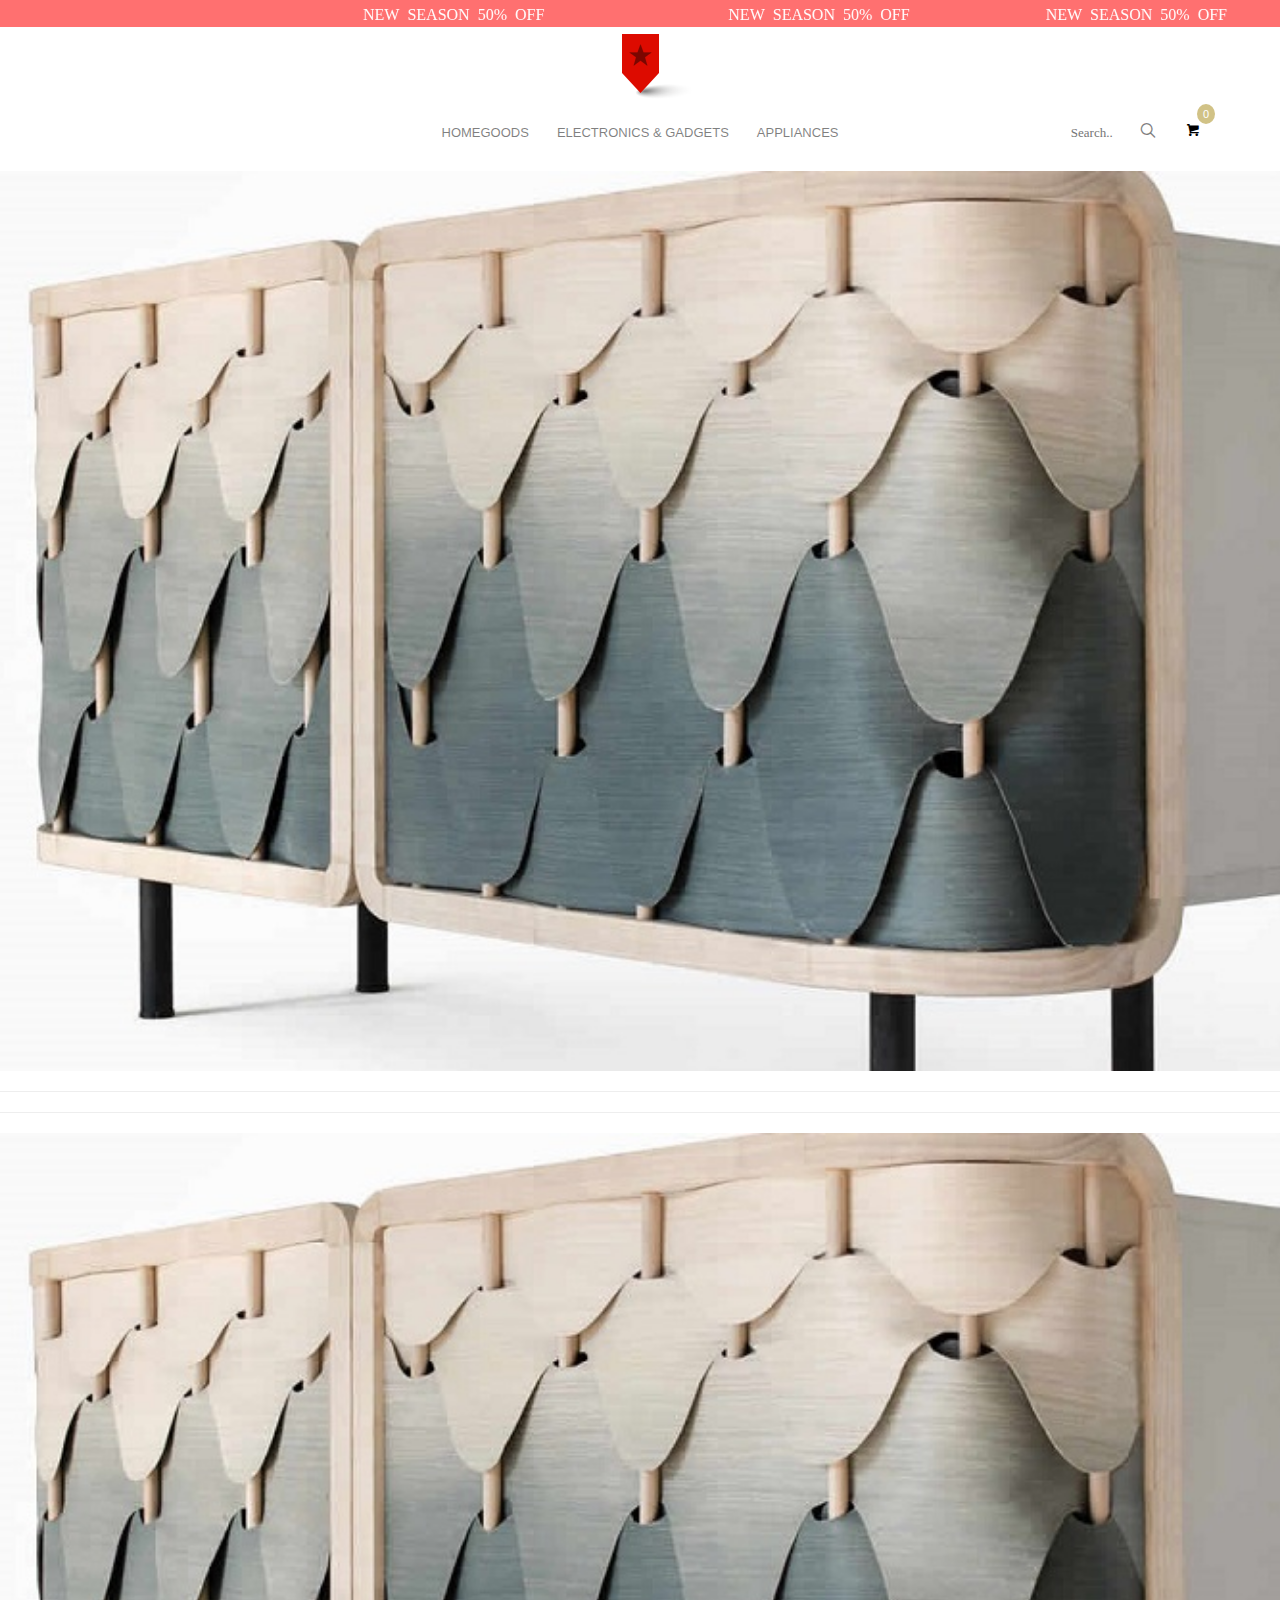
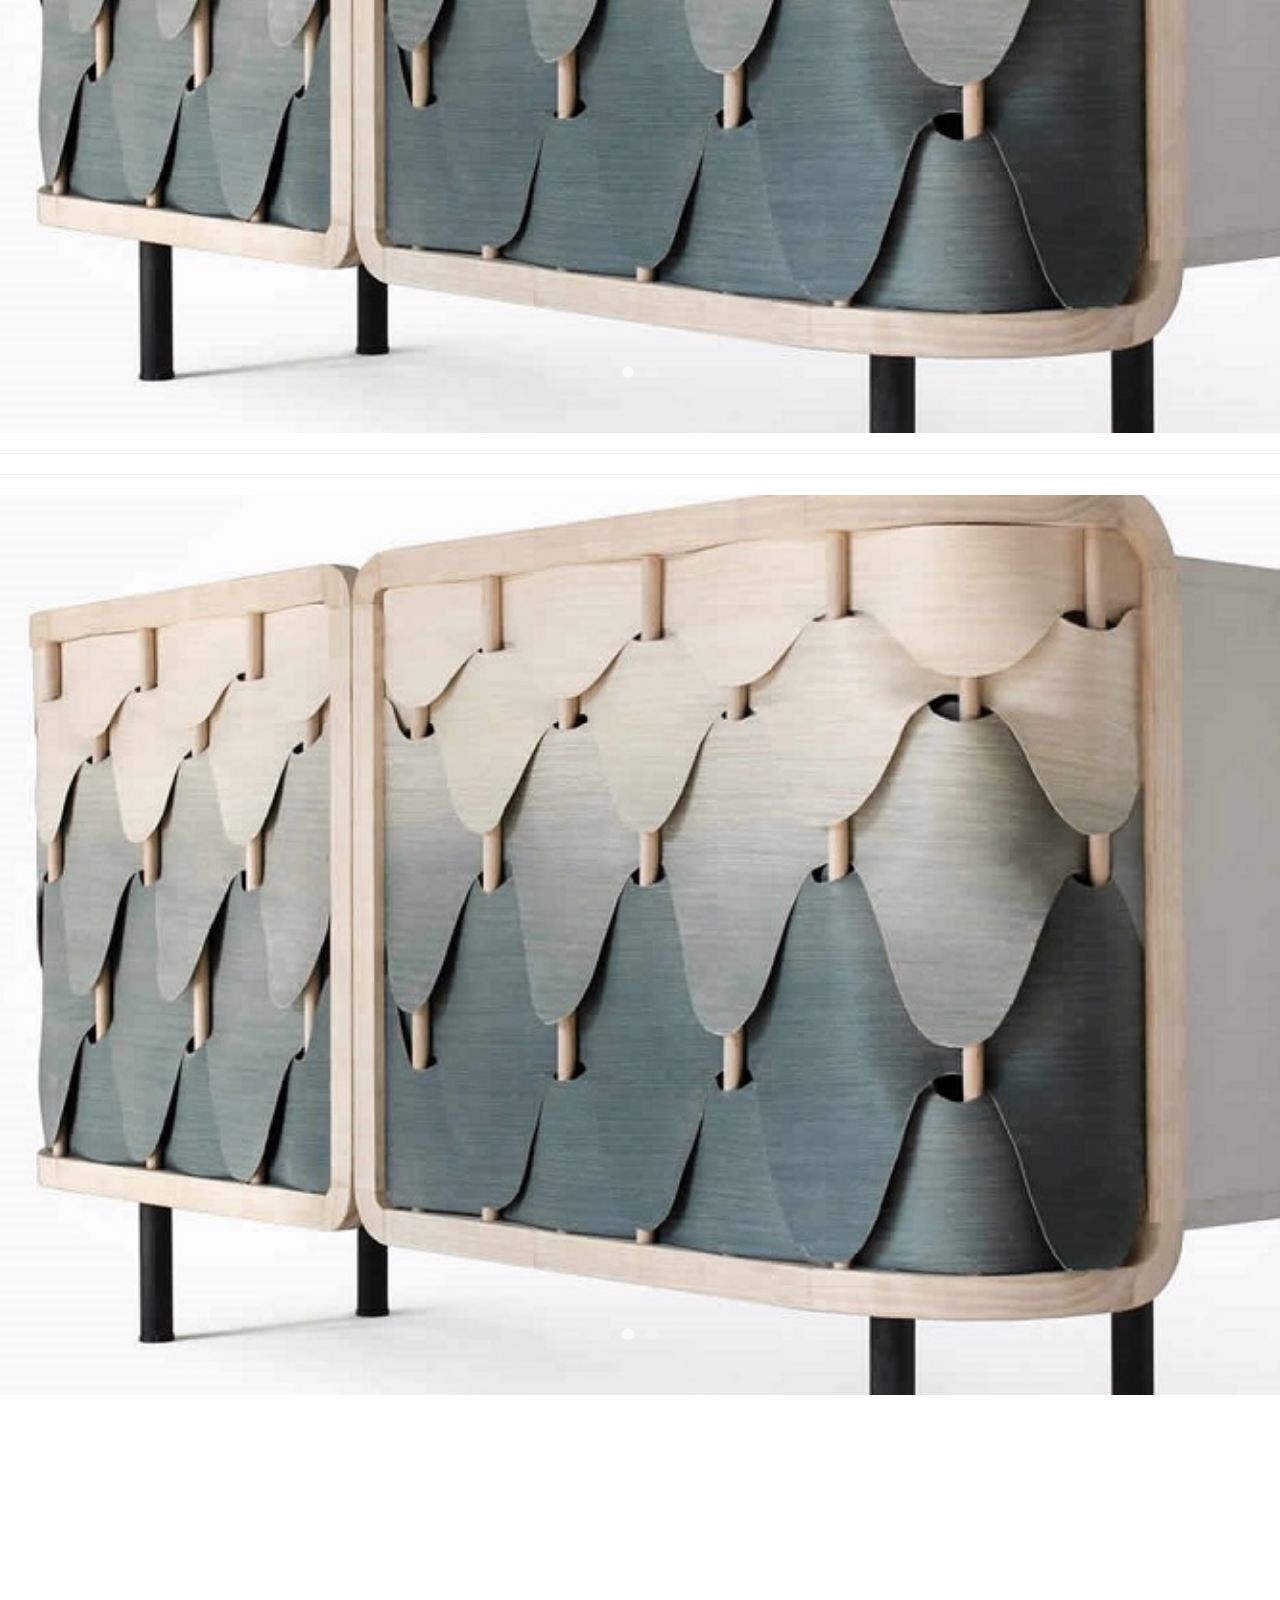
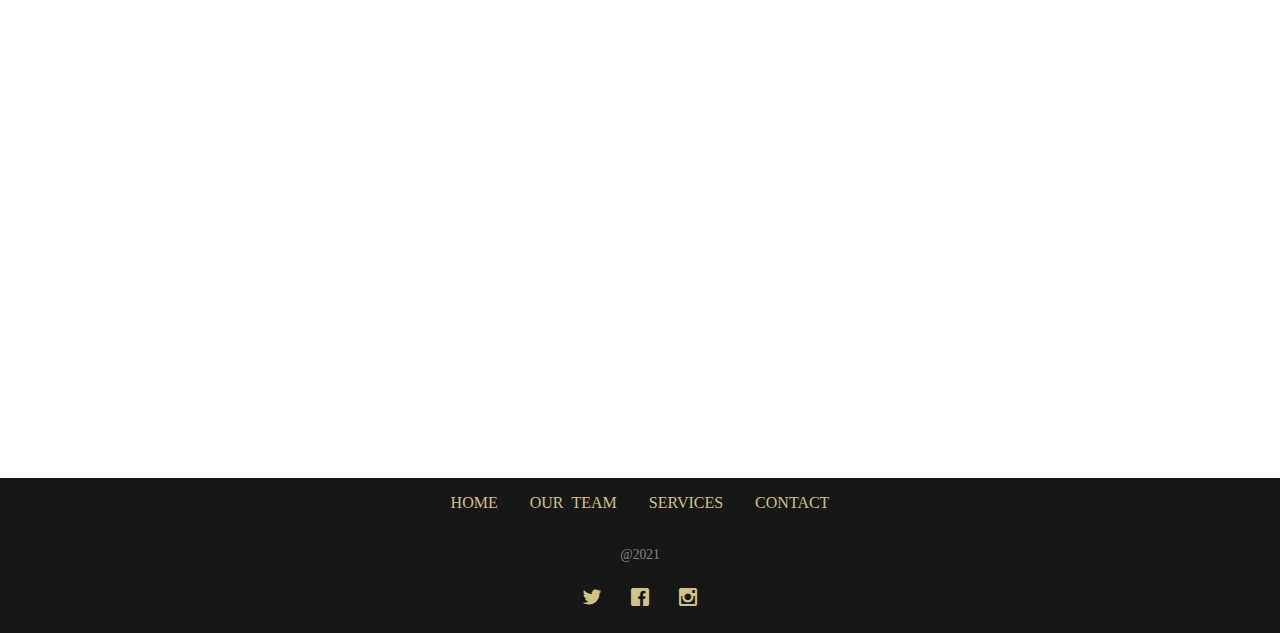
<file: index.html>
<!DOCTYPE HTML>
<html>
	<head>
	<meta charset="utf-8">
	<meta http-equiv="X-UA-Compatible" content="IE=edge">
	<title>Shop &mdash; Free Website Template, Free HTML5 Template by gettemplates.co</title>
	<meta name="viewport" content="width=device-width, initial-scale=1">
	<meta name="description" content="Free HTML5 Website Template by gettemplates.co" />
	<meta name="keywords" content="free website templates, free html5, free template, free bootstrap, free website template, html5, css3, mobile first, responsive" />
	<meta name="author" content="gettemplates.co" />



  	<!-- Facebook and Twitter integration -->
	<meta property="og:title" content=""/>
	<meta property="og:image" content=""/>
	<meta property="og:url" content=""/>
	<meta property="og:site_name" content=""/>
	<meta property="og:description" content=""/>
	<meta name="twitter:title" content="" />
	<meta name="twitter:image" content="" />
	<meta name="twitter:url" content="" />
	<meta name="twitter:card" content="" />

	<!-- <link href="https://fonts.googleapis.com/css?family=Montserrat:400,700" rel="stylesheet"> -->
	<!-- <link href="https://fonts.googleapis.com/css?family=Playfair+Display:400,400i" rel="stylesheet"> -->
	
	<!-- Animate.css -->
	<link rel="stylesheet" href="css/animate.css">
	<!-- Icomoon Icon Fonts-->
	<link rel="stylesheet" href="css/icomoon.css">
	<!-- Bootstrap  -->
	<link rel="stylesheet" href="css/bootstrap.css">

	<!-- Flexslider  -->
	<link rel="stylesheet" href="css/flexslider.css">

	<!-- Owl Carousel  -->
	<link rel="stylesheet" href="css/owl.carousel.min.css">
	<link rel="stylesheet" href="css/owl.theme.default.min.css">

	<!-- Theme style  -->
	<link rel="stylesheet" href="css/style.css">

	<!-- Modernizr JS -->
	<script src="js/modernizr-2.6.2.min.js"></script>
	<!-- FOR IE9 below -->
	<!--[if lt IE 9]>
	<script src="js/respond.min.js"></script>
	<![endif]-->

	</head>
	<body>
		
	<div class="fh5co-loader"></div>
	
	<div id="page">
		<div class="wrapper">
			<font color="WHITE"><marquee behavior="alternate" BGCOLOR="#FF7070" ><span class="marquee" >NEW SEASON 50% OFF &nbsp; &nbsp; &nbsp; &nbsp; &nbsp; &nbsp; &nbsp; &nbsp; &nbsp;
				&nbsp; &nbsp; NEW SEASON 50% OFF &nbsp; &nbsp; &nbsp; &nbsp; &nbsp; &nbsp; &nbsp; &nbsp; NEW SEASON 50% OFF </span></marquee>
			</font>
		</div>
		<div class="text-center">
			<img src="images/loc.png" class="rounded" alt="...">
		</div>

		</nav>
		<nav class="fh5co-nav" role="navigation">
		<div class="container">
			<div class="row">
				<div class="col-md-3 col-xs-2">
				</div>
				<div class="col-md-6 col-xs-6 text-center menu-1">
					<ul>
						<li class="has-dropdown">
							<a href="#">HOMEGOODS</a>
<!--							<ul class="dropdown">-->
<!--								<li><a href="single.html">Single Shop</a></li>-->
<!--							</ul>-->
						</li>
						<li><a href="#">ELECTRONICS & GADGETS</a></li>
<!--						<li class="has-dropdown">-->
<!--							<a href="services.html">Services</a>-->
<!--							<ul class="dropdown">-->
<!--								<li><a href="#">Web Design</a></li>-->
<!--								<li><a href="#">eCommerce</a></li>-->
<!--								<li><a href="#">Branding</a></li>-->
<!--								<li><a href="#">API</a></li>-->
<!--							</ul>-->
<!--						</li>-->
						<li><a href="#">APPLIANCES</a></li>
					</ul>
				</div>
				<div class="col-md-3 col-xs-4 text-right hidden-xs menu-2">
					<ul>
						<li class="search">
							<div class="input-group">
						      <input type="text" placeholder="Search..">
						      <span class="input-group-btn">
						        <button class="btn btn-primary" type="button"><i class="icon-search"></i></button>
						      </span>
						    </div>
						</li>
						<li class="shopping-cart"><a href="#" class="cart"><span><small>0</small><i class="icon-shopping-cart"></i></span></a></li>
					</ul>
				</div>
			</div>
			
		</div>
	</nav>
	
	<aside id="fh5co-hero" class="js-fullheight">
		<div class="flexslider js-fullheight">
			<ul class="slides">
		   	<li style="background-image: url(images/img_bg_1.jpg);">
		   		<div class="overlay-gradient"></div>
		   		<div class="container">
		   			<div class="col-md-6 col-md-offset-3 col-md-pull-3 js-fullheight slider-text">
		   				<div class="slider-text-inner">
		   					<div class="desc">
		   						<span class="price">$800</span>
		   						 <p><a href="#" class="btn btn-primary btn-outline btn-lg">Purchase Now</a></p>
		   					</div>
		   				</div>
		   			</div>
		   		</div>
		   	</li>
<!--				siguiente slide-->
<!--		   	<li style="background-image: url(images/slide1.jpg);">-->
<!--		   		<div class="container">-->
<!--		   			<div class="col-md-6 col-md-offset-3 col-md-pull-3 js-fullheight slider-text">-->
<!--		   				<div class="slider-text-inner">-->
<!--		   					<div class="desc">-->
<!--		   						<span class="price">$530</span>-->
<!--		   						 <p><a href="single.html" class="btn btn-primary btn-outline btn-lg">SHOP NOW</a></p>-->
<!--		   					</div>-->
<!--		   				</div>-->
<!--		   			</div>-->
<!--		   		</div>-->
<!--		   	</li>-->
<!--		   	<li style="background-image: url(images/img_bg_3.jpg);">-->
<!--		   		<div class="container">-->
<!--		   			<div class="col-md-6 col-md-offset-3 col-md-pull-3 js-fullheight slider-text">-->
<!--		   				<div class="slider-text-inner">-->
<!--		   					<div class="desc">-->
<!--		   						<span class="price">$750</span>-->
<!--		   						 	<p><a href="single.html" class="btn btn-primary btn-outline btn-lg">SHOP NOW</a></p>-->
<!--		   					</div>-->
<!--		   				</div>-->
<!--		   			</div>-->
<!--		   		</div>-->
<!--		   	</li>-->
<!--		   	<li style="background-image: url(images/img_bg_4.jpg);">-->
<!--		   		<div class="container">-->
<!--		   			<div class="col-md-6 col-md-offset-3 col-md-pull-3 js-fullheight slider-text">-->
<!--		   				<div class="slider-text-inner">-->
<!--		   					<div class="desc">-->
<!--		   						<span class="price">$540</span>-->
<!--		   						 <p><a href="single.html" class="btn btn-primary btn-outline btn-lg">Purchase Now</a></p>-->
<!--		   					</div>-->
<!--		   				</div>-->
<!--		   			</div>-->
<!--		   		</div>-->
<!--		   	</li>-->
		  	</ul>
	  	</div>
	</aside>
        <hr>
		<hr>
		<aside id="fh5co-hero" class="js-fullheight">
			<div class="flexslider js-fullheight">
				<ul class="slides">
					<li style="background-image: url(images/img_bg_1.jpg);">
						<div class="overlay-gradient"></div>
						<div class="container">
							<div class="col-md-6 col-md-offset-3 col-md-pull-3 js-fullheight slider-text">
								<div class="slider-text-inner">
									<div class="desc">
										<span class="price">$800</span>
										<p><a href="#" class="btn btn-primary btn-outline btn-lg">Purchase Now</a></p>
									</div>
								</div>
							</div>
						</div>
					</li>
					<li style="background-image: url(images/slide1.jpg);">
						<div class="container">
							<div class="col-md-6 col-md-offset-3 col-md-pull-3 js-fullheight slider-text">
								<div class="slider-text-inner">
									<div class="desc">
										<span class="price">$530</span>
										<p><a href=#" class="btn btn-primary btn-outline btn-lg">SHOP NOW</a></p>
									</div>
								</div>
							</div>
						</div>
					</li>
					<!--		   	<li style="background-image: url(images/img_bg_3.jpg);">-->
					<!--		   		<div class="container">-->
					<!--		   			<div class="col-md-6 col-md-offset-3 col-md-pull-3 js-fullheight slider-text">-->
					<!--		   				<div class="slider-text-inner">-->
					<!--		   					<div class="desc">-->
					<!--		   						<span class="price">$750</span>-->
					<!--		   						 	<p><a href="single.html" class="btn btn-primary btn-outline btn-lg">SHOP NOW</a></p>-->
					<!--		   					</div>-->
					<!--		   				</div>-->
					<!--		   			</div>-->
					<!--		   		</div>-->
					<!--		   	</li>-->
					<!--		   	<li style="background-image: url(images/img_bg_4.jpg);">-->
					<!--		   		<div class="container">-->
					<!--		   			<div class="col-md-6 col-md-offset-3 col-md-pull-3 js-fullheight slider-text">-->
					<!--		   				<div class="slider-text-inner">-->
					<!--		   					<div class="desc">-->
					<!--		   						<span class="price">$540</span>-->
					<!--		   						 <p><a href="single.html" class="btn btn-primary btn-outline btn-lg">Purchase Now</a></p>-->
					<!--		   					</div>-->
					<!--		   				</div>-->
					<!--		   			</div>-->
					<!--		   		</div>-->
					<!--		   	</li>-->
				</ul>
			</div>
		</aside>
		<hr>
		<hr>
		<aside id="fh5co-hero" class="js-fullheight">
			<div class="flexslider js-fullheight">
				<ul class="slides">
					<li style="background-image: url(images/img_bg_1.jpg);">
						<div class="overlay-gradient"></div>
						<div class="container">
							<div class="col-md-6 col-md-offset-3 col-md-pull-3 js-fullheight slider-text">
								<div class="slider-text-inner">
									<div class="desc">
										<span class="price">$800</span>
										<p><a href="#" class="btn btn-primary btn-outline btn-lg">Purchase Now</a></p>
									</div>
								</div>
							</div>
						</div>
					</li>
					<li style="background-image: url(images/slide1.jpg);">
						<div class="container">
							<div class="col-md-6 col-md-offset-3 col-md-pull-3 js-fullheight slider-text">
								<div class="slider-text-inner">
									<div class="desc">
										<span class="price">$530</span>
										<p><a href="#" class="btn btn-primary btn-outline btn-lg">SHOP NOW</a></p>
									</div>
								</div>
							</div>
						</div>
					</li>
					<!--		   	<li style="background-image: url(images/img_bg_3.jpg);">-->
					<!--		   		<div class="container">-->
					<!--		   			<div class="col-md-6 col-md-offset-3 col-md-pull-3 js-fullheight slider-text">-->
					<!--		   				<div class="slider-text-inner">-->
					<!--		   					<div class="desc">-->
					<!--		   						<span class="price">$750</span>-->
					<!--		   						 	<p><a href="single.html" class="btn btn-primary btn-outline btn-lg">SHOP NOW</a></p>-->
					<!--		   					</div>-->
					<!--		   				</div>-->
					<!--		   			</div>-->
					<!--		   		</div>-->
					<!--		   	</li>-->
					<!--		   	<li style="background-image: url(images/img_bg_4.jpg);">-->
					<!--		   		<div class="container">-->
					<!--		   			<div class="col-md-6 col-md-offset-3 col-md-pull-3 js-fullheight slider-text">-->
					<!--		   				<div class="slider-text-inner">-->
					<!--		   					<div class="desc">-->
					<!--		   						<span class="price">$540</span>-->
					<!--		   						 <p><a href="single.html" class="btn btn-primary btn-outline btn-lg">Purchase Now</a></p>-->
					<!--		   					</div>-->
					<!--		   				</div>-->
					<!--		   			</div>-->
					<!--		   		</div>-->
					<!--		   	</li>-->
				</ul>
			</div>
		</aside>

		<div class="flexslider js-fullheight">
				<ul class="slides">
					<li style="background-image: url(images/img_bg_1.jpg);">
						<div class="overlay-gradient"></div>
						<div class="container">
							<div class="col-md-6 col-md-offset-3 col-md-pull-3 js-fullheight slider-text">
								<div class="slider-text-inner">
									<div class="desc">
										<span class="price">$800</span>
										<p><a href="#" class="btn btn-primary btn-outline btn-lg">Purchase Now</a></p>
									</div>
								</div>
							</div>
						</div>
					</li>

					<!--		   	<li style="background-image: url(images/img_bg_3.jpg);">-->
					<!--		   		<div class="container">-->
					<!--		   			<div class="col-md-6 col-md-offset-3 col-md-pull-3 js-fullheight slider-text">-->
					<!--		   				<div class="slider-text-inner">-->
					<!--		   					<div class="desc">-->
					<!--		   						<span class="price">$750</span>-->
					<!--		   						 	<p><a href="single.html" class="btn btn-primary btn-outline btn-lg">SHOP NOW</a></p>-->
					<!--		   					</div>-->
					<!--		   				</div>-->
					<!--		   			</div>-->
					<!--		   		</div>-->
					<!--		   	</li>-->
					<!--		   	<li style="background-image: url(images/img_bg_4.jpg);">-->
					<!--		   		<div class="container">-->
					<!--		   			<div class="col-md-6 col-md-offset-3 col-md-pull-3 js-fullheight slider-text">-->
					<!--		   				<div class="slider-text-inner">-->
					<!--		   					<div class="desc">-->
					<!--		   						<span class="price">$540</span>-->
					<!--		   						 <p><a href="single.html" class="btn btn-primary btn-outline btn-lg">Purchase Now</a></p>-->
					<!--		   					</div>-->
					<!--		   				</div>-->
					<!--		   			</div>-->
					<!--		   		</div>-->
					<!--		   	</li>-->
				</ul>
			</div>
			<div class="flexslider js-fullheight">
				<ul class="slides">
					<li style="background-image: url(images/img_bg_1.jpg);">
						<div class="overlay-gradient"></div>
						<div class="container">
							<div class="col-md-6 col-md-offset-3 col-md-pull-3 js-fullheight slider-text">
								<div class="slider-text-inner">
									<div class="desc">
										<span class="price">$800</span>
										<p><a href="#" class="btn btn-primary btn-outline btn-lg">Purchase Now</a></p>
									</div>
								</div>
							</div>
						</div>
					</li>

					<!--		   	<li style="background-image: url(images/img_bg_3.jpg);">-->
					<!--		   		<div class="container">-->
					<!--		   			<div class="col-md-6 col-md-offset-3 col-md-pull-3 js-fullheight slider-text">-->
					<!--		   				<div class="slider-text-inner">-->
					<!--		   					<div class="desc">-->
					<!--		   						<span class="price">$750</span>-->
					<!--		   						 	<p><a href="single.html" class="btn btn-primary btn-outline btn-lg">SHOP NOW</a></p>-->
					<!--		   					</div>-->
					<!--		   				</div>-->
					<!--		   			</div>-->
					<!--		   		</div>-->
					<!--		   	</li>-->
					<!--		   	<li style="background-image: url(images/img_bg_4.jpg);">-->
					<!--		   		<div class="container">-->
					<!--		   			<div class="col-md-6 col-md-offset-3 col-md-pull-3 js-fullheight slider-text">-->
					<!--		   				<div class="slider-text-inner">-->
					<!--		   					<div class="desc">-->
					<!--		   						<span class="price">$540</span>-->
					<!--		   						 <p><a href="single.html" class="btn btn-primary btn-outline btn-lg">Purchase Now</a></p>-->
					<!--		   					</div>-->
					<!--		   				</div>-->
					<!--		   			</div>-->
					<!--		   		</div>-->
					<!--		   	</li>-->
				</ul>
			</div>
		</aside>

<!--		<div id="fh5co-services" class="fh5co-bg-section">-->
<!--		<div class="container">-->
<!--			<div class="row">-->
<!--				<div class="col-md-4 col-sm-4 text-center">-->
<!--					<div class="feature-center animate-box" data-animate-effect="fadeIn">-->
<!--						<span class="icon">-->
<!--							<i class="icon-credit-card"></i>-->
<!--						</span>-->
<!--						<h3>Credit Card</h3>-->
<!--						<p>Far far away, behind the word mountains, far from the countries Vokalia and Consonantia, there live the blind texts. Separated they live in Bookmarksgrove</p>-->
<!--						<p><a href="#" class="btn btn-primary btn-outline">Learn More</a></p>-->
<!--					</div>-->
<!--				</div>-->
<!--				<div class="col-md-4 col-sm-4 text-center">-->
<!--					<div class="feature-center animate-box" data-animate-effect="fadeIn">-->
<!--						<span class="icon">-->
<!--							<i class="icon-wallet"></i>-->
<!--						</span>-->
<!--						<h3>Save Money</h3>-->
<!--						<p>Far far away, behind the word mountains, far from the countries Vokalia and Consonantia, there live the blind texts. Separated they live in Bookmarksgrove</p>-->
<!--						<p><a href="#" class="btn btn-primary btn-outline">Learn More</a></p>-->
<!--					</div>-->
<!--				</div>-->
<!--				<div class="col-md-4 col-sm-4 text-center">-->
<!--					<div class="feature-center animate-box" data-animate-effect="fadeIn">-->
<!--						<span class="icon">-->
<!--							<i class="icon-paper-plane"></i>-->
<!--						</span>-->
<!--						<h3>Free Delivery</h3>-->
<!--						<p>Far far away, behind the word mountains, far from the countries Vokalia and Consonantia, there live the blind texts. Separated they live in Bookmarksgrove</p>-->
<!--						<p><a href="#" class="btn btn-primary btn-outline">Learn More</a></p>-->
<!--					</div>-->
<!--				</div>-->
<!--			</div>-->
<!--		</div>-->
<!--	</div>-->
	<div id="fh5co-product">
		<div class="container">
			<div class="row animate-box">
				<div class="col-md-8 col-md-offset-2 text-center fh5co-heading">
					 	</div>
			</div>
			<div class="row">
				<div class="col-md-4 text-center animate-box">
					<div class="product">
						<div class="product-grid" style="background-image:url(images/product-1.jpg);">
							<div class="inner">
								<p>
									<a href="#" class="icon"><i class="icon-shopping-cart"></i></a>
									<a href="#" class="icon"><i class="icon-eye"></i></a>
								</p>
							</div>
						</div>
						<div class="desc">
							<h3><a href="#">Hauteville Concrete Rocking Chair</a></h3>
							<span class="price">$350</span>
						</div>
					</div>
				</div>
				<div class="col-md-4 text-center animate-box">
					<div class="product">
						<div class="product-grid" style="background-image:url(images/product-2.jpg);">
							<span class="sale"><img src="images/50preview.png"></span>
							<div class="inner">
								<p>
									<a href="#" class="icon"><i class="icon-shopping-cart"></i></a>
									<a href="#" class="icon"><i class="icon-eye"></i></a>
								</p>
							</div>
						</div>
						<div class="desc">
							<h3><a href="#">Pavilion Speaker</a></h3>
							<span class="price">$600</span>
						</div>
					</div>
				</div>
				<div class="col-md-4 text-center animate-box">
					<div class="product">
						<div class="product-grid" style="background-image:url(images/product-3.jpg);">
							<div class="inner">
								<p>
									<a href="#" class="icon"><i class="icon-shopping-cart"></i></a>
									<a href="#" class="icon"><i class="icon-eye"></i></a>
								</p>
							</div>
						</div>
						<div class="desc">
							<h3><a href="#">Ligomancer</a></h3>
							<span class="price">$780</span>
						</div>
					</div>
				</div>
			</div>
		</div>
	</div>


<!--	<div id="fh5co-counter" class="fh5co-bg fh5co-counter" style="background-image:url(images/img_bg_5.jpg);">-->
<!--		<div class="container">-->
<!--			<div class="row">-->
<!--				<div class="display-t">-->
<!--					<div class="display-tc">-->
<!--						<div class="col-md-3 col-sm-6 animate-box">-->
<!--							<div class="feature-center">-->
<!--								<span class="icon">-->
<!--									<i class="icon-eye"></i>-->
<!--								</span>-->

<!--								<span class="counter js-counter" data-from="0" data-to="22070" data-speed="5000" data-refresh-interval="50">1</span>-->
<!--								<span class="counter-label">Creativity Fuel</span>-->

<!--							</div>-->
<!--						</div>-->
<!--						<div class="col-md-3 col-sm-6 animate-box">-->
<!--							<div class="feature-center">-->
<!--								<span class="icon">-->
<!--									<i class="icon-shopping-cart"></i>-->
<!--								</span>-->

<!--								<span class="counter js-counter" data-from="0" data-to="450" data-speed="5000" data-refresh-interval="50">1</span>-->
<!--								<span class="counter-label">Happy Clients</span>-->
<!--							</div>-->
<!--						</div>-->
<!--						<div class="col-md-3 col-sm-6 animate-box">-->
<!--							<div class="feature-center">-->
<!--								<span class="icon">-->
<!--									<i class="icon-shop"></i>-->
<!--								</span>-->
<!--								<span class="counter js-counter" data-from="0" data-to="700" data-speed="5000" data-refresh-interval="50">1</span>-->
<!--								<span class="counter-label">All Products</span>-->
<!--							</div>-->
<!--						</div>-->
<!--						<div class="col-md-3 col-sm-6 animate-box">-->
<!--							<div class="feature-center">-->
<!--								<span class="icon">-->
<!--									<i class="icon-clock"></i>-->
<!--								</span>-->

<!--								<span class="counter js-counter" data-from="0" data-to="5605" data-speed="5000" data-refresh-interval="50">1</span>-->
<!--								<span class="counter-label">Hours Spent</span>-->

<!--							</div>-->
<!--						</div>-->
<!--					</div>-->
<!--				</div>-->
<!--			</div>-->
<!--		</div>-->
<!--	</div>-->


	<footer id="fh5co-footer" role="contentinfo">
		<div class="container">
			<div class="row row-pb-md">
				<ul class="nav nav-pills nav-fill">
					<li class="nav-item">
						<a class="nav-link active" aria-current="page" href="#">HOME</a>
					</li>
					<li class="nav-item">
						<a class="nav-link" href="#">OUR TEAM</a>
					</li>
					<li class="nav-item">
						<a class="nav-link" href="#">SERVICES</a>
					</li>
					<li class="nav-item">
						<a class="nav-link disabled">CONTACT</a>
					</li>
				</ul>
			</div>

			<div class="row copyright">
				<div class="col-md-12 text-center">
					<p>
						<small class="block">@2021</small>
 					</p>
					<p>
						<ul class="fh5co-social-icons">
							<li><a href="#"><i class="icon-twitter"></i></a></li>
							<li><a href="#"><i class="icon-facebook"></i></a></li>
							<li><a href="#"><i class="icon-instagram"></i></a></li>
						</ul>
					</p>
				</div>
			</div>

		</div>
	</footer>
	</div>

	<div class="gototop js-top">
		<a href="#" class="js-gotop"><i class="icon-arrow-up"></i></a>
	</div>
	
	<!-- jQuery -->
	<script src="js/jquery.min.js"></script>
	<!-- jQuery Easing -->
	<script src="js/jquery.easing.1.3.js"></script>
	<!-- Bootstrap -->
	<script src="js/bootstrap.min.js"></script>
	<!-- Waypoints -->
	<script src="js/jquery.waypoints.min.js"></script>
	<!-- Carousel -->
	<script src="js/owl.carousel.min.js"></script>
	<!-- countTo -->
	<script src="js/jquery.countTo.js"></script>
	<!-- Flexslider -->
	<script src="js/jquery.flexslider-min.js"></script>
	<!-- Main -->
	<script src="js/main.js"></script>

	</body>
</html>
</file>
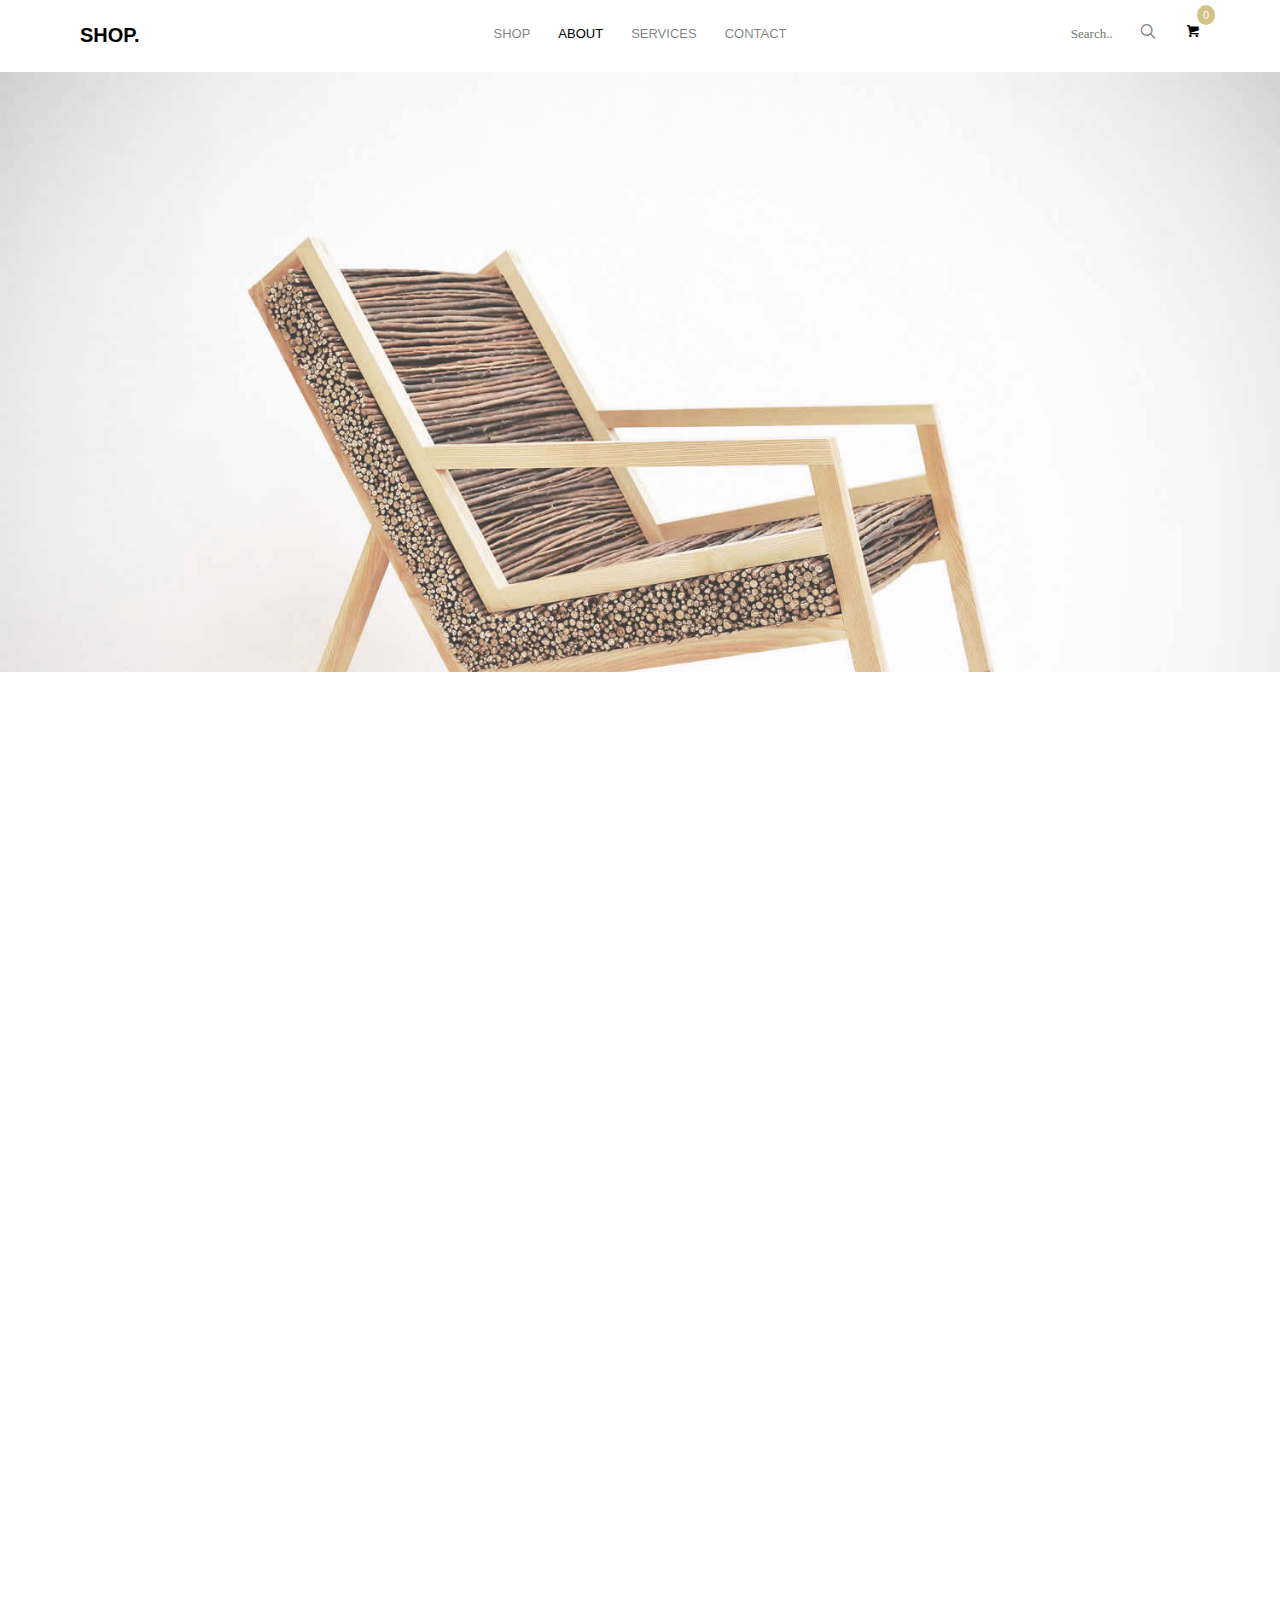
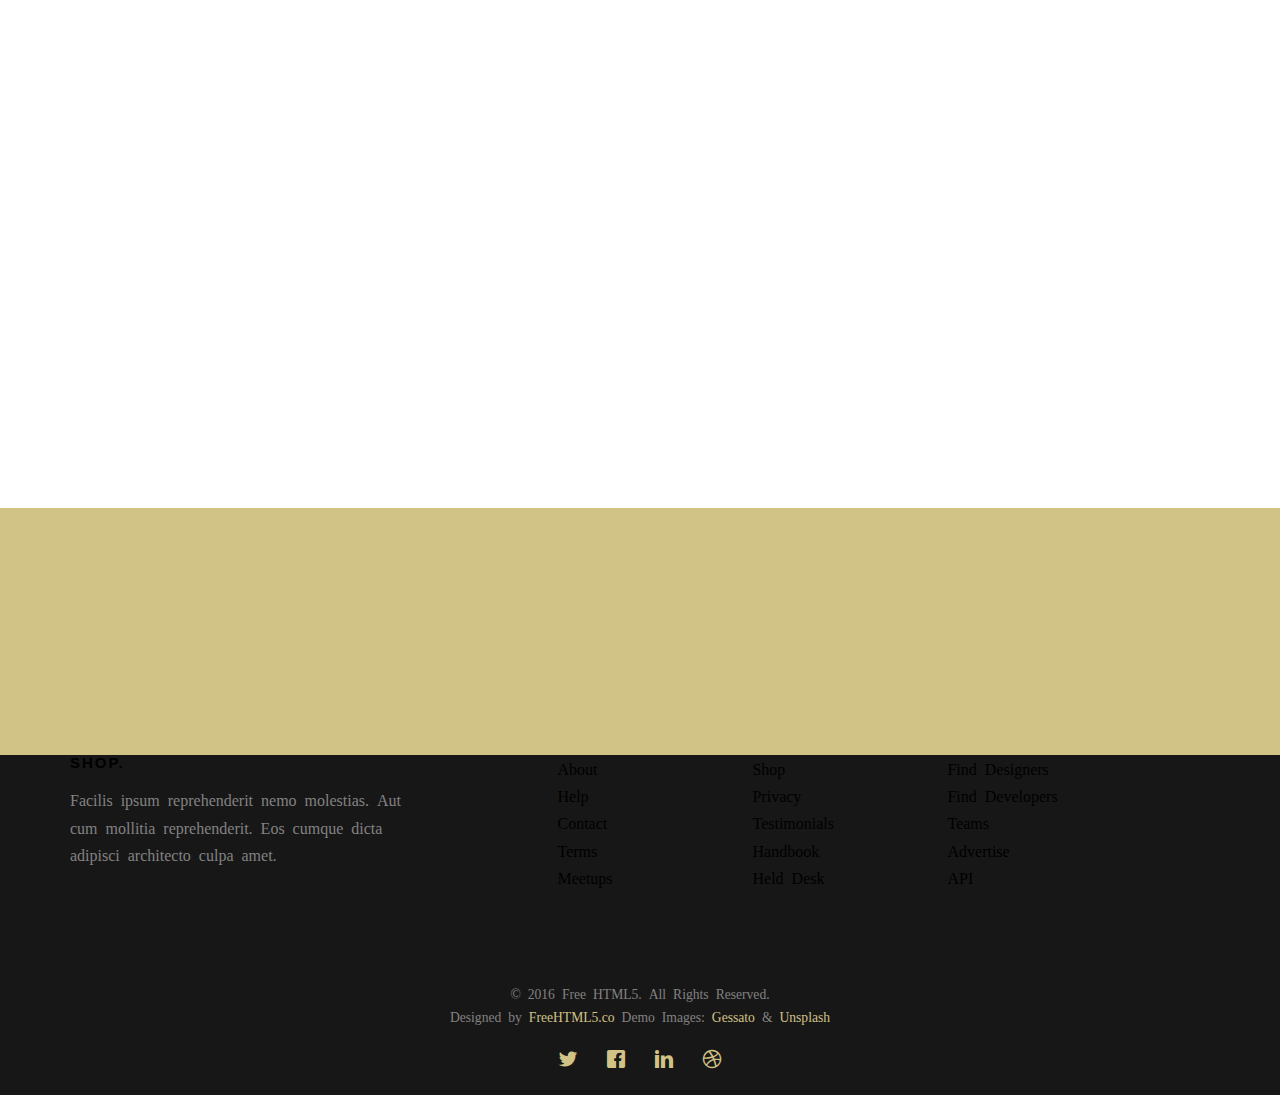
<file: about.html>
<!DOCTYPE HTML>
<html>
	<head>
	<meta charset="utf-8">
	<meta http-equiv="X-UA-Compatible" content="IE=edge">
	<title>Shop &mdash; Free Website Template, Free HTML5 Template by gettemplates.co</title>
	<meta name="viewport" content="width=device-width, initial-scale=1">
	<meta name="description" content="Free HTML5 Website Template by gettemplates.co" />
	<meta name="keywords" content="free website templates, free html5, free template, free bootstrap, free website template, html5, css3, mobile first, responsive" />
	<meta name="author" content="gettemplates.co" />

	<!-- 
	//////////////////////////////////////////////////////

	FREE HTML5 TEMPLATE 
	DESIGNED & DEVELOPED by FreeHTML5.co
		
	Website: 		http://freehtml5.co/
	Email: 			info@freehtml5.co
	Twitter: 		http://twitter.com/fh5co
	Facebook: 		https://www.facebook.com/fh5co

	//////////////////////////////////////////////////////
	 -->

  	<!-- Facebook and Twitter integration -->
	<meta property="og:title" content=""/>
	<meta property="og:image" content=""/>
	<meta property="og:url" content=""/>
	<meta property="og:site_name" content=""/>
	<meta property="og:description" content=""/>
	<meta name="twitter:title" content="" />
	<meta name="twitter:image" content="" />
	<meta name="twitter:url" content="" />
	<meta name="twitter:card" content="" />

	<!-- <link href="https://fonts.googleapis.com/css?family=Montserrat:400,700" rel="stylesheet"> -->
	<!-- <link href="https://fonts.googleapis.com/css?family=Playfair+Display:400,400i" rel="stylesheet"> -->
	
	<!-- Animate.css -->
	<link rel="stylesheet" href="css/animate.css">
	<!-- Icomoon Icon Fonts-->
	<link rel="stylesheet" href="css/icomoon.css">
	<!-- Bootstrap  -->
	<link rel="stylesheet" href="css/bootstrap.css">

	<!-- Flexslider  -->
	<link rel="stylesheet" href="css/flexslider.css">

	<!-- Owl Carousel  -->
	<link rel="stylesheet" href="css/owl.carousel.min.css">
	<link rel="stylesheet" href="css/owl.theme.default.min.css">

	<!-- Theme style  -->
	<link rel="stylesheet" href="css/style.css">

	<!-- Modernizr JS -->
	<script src="js/modernizr-2.6.2.min.js"></script>
	<!-- FOR IE9 below -->
	<!--[if lt IE 9]>
	<script src="js/respond.min.js"></script>
	<![endif]-->

	</head>
	<body>
		
	<div class="fh5co-loader"></div>
	
	<div id="page">
	<nav class="fh5co-nav" role="navigation">
		<div class="container">
			<div class="row">
				<div class="col-md-3 col-xs-2">
					<div id="fh5co-logo"><a href="index.html">Shop.</a></div>
				</div>
				<div class="col-md-6 col-xs-6 text-center menu-1">
					<ul>
						<li class="has-dropdown">
							<a href="product.html">Shop</a>
							<ul class="dropdown">
								<li><a href="single.html">Single Shop</a></li>
							</ul>
						</li>
						<li class="active"><a href="about.html">About</a></li>
						<li class="has-dropdown">
							<a href="services.html">Services</a>
							<ul class="dropdown">
								<li><a href="#">Web Design</a></li>
								<li><a href="#">eCommerce</a></li>
								<li><a href="#">Branding</a></li>
								<li><a href="#">API</a></li>
							</ul>
						</li>
						<li><a href="contact.html">Contact</a></li>
					</ul>
				</div>
				<div class="col-md-3 col-xs-4 text-right hidden-xs menu-2">
					<ul>
						<li class="search">
							<div class="input-group">
						      <input type="text" placeholder="Search..">
						      <span class="input-group-btn">
						        <button class="btn btn-primary" type="button"><i class="icon-search"></i></button>
						      </span>
						    </div>
						</li>
						<li class="shopping-cart"><a href="#" class="cart"><span><small>0</small><i class="icon-shopping-cart"></i></span></a></li>
					</ul>
				</div>
			</div>
			
		</div>
	</nav>

	<header id="fh5co-header" class="fh5co-cover fh5co-cover-sm" role="banner" style="background-image:url(images/img_bg_2.jpg);">
		<div class="overlay"></div>
		<div class="container">
			<div class="row">
				<div class="col-md-8 col-md-offset-2 text-center">
					<div class="display-t">
						<div class="display-tc animate-box" data-animate-effect="fadeIn">
							<h1>About Us</h1>
							<h2>Free html5 templates by <a href="https://themewagon.com/theme_tag/free/" target="_blank">Themewagon</a></h2>
						</div>
					</div>
				</div>
			</div>
		</div>
	</header>
	
	<div id="fh5co-about">
		<div class="container">
			<div class="about-content">
				<div class="row animate-box">
					<div class="col-md-6">
						<div class="desc">
							<h3>Company History</h3>
							<p>Lorem ipsum dolor sit amet consectetur adipisicing elit. Esse quo est quis mollitia ratione magni assumenda repellat atque modi temporibus tempore ex. Dolore facilis ex sunt ea praesentium expedita numquam?</p> 
							<p>Quos quia provident consequuntur culpa facere ratione maxime commodi voluptates id repellat velit eaque aspernatur expedita. Possimus itaque adipisci rem dolorem nesciunt perferendis quae amet deserunt eum labore quidem minima.</p>
						</div>
						<div class="desc">
							<h3>Mission &amp; Vission</h3>
							<p>Lorem ipsum dolor sit amet consectetur adipisicing elit. Esse quo est quis mollitia ratione magni assumenda repellat atque modi temporibus tempore ex. Dolore facilis ex sunt ea praesentium expedita numquam?</p> 
							<p>Quos quia provident consequuntur culpa facere ratione maxime commodi voluptates id repellat velit eaque aspernatur expedita. Possimus itaque adipisci rem dolorem nesciunt perferendis quae amet deserunt eum labore quidem minima.</p>
						</div>
					</div>
					<div class="col-md-6">
						<img class="img-responsive" src="images/img_bg_1.jpg" alt="about">
					</div>
				</div>
			</div>
			<div class="row animate-box">
				<div class="col-md-8 col-md-offset-2 text-center fh5co-heading">
					<span>Productive Staff</span>
					<h2>Meet Our Team</h2>
					<p>Dignissimos asperiores vitae velit veniam totam fuga molestias accusamus alias autem provident. Odit ab aliquam dolor eius.</p>
				</div>
			</div>
			<div class="row">
				<div class="col-md-4 col-sm-4 animate-box" data-animate-effect="fadeIn">
					<div class="fh5co-staff">
						<img src="images/person1.jpg" alt="Free HTML5 Templates by gettemplates.co">
						<h3>Jean Smith</h3>
						<strong class="role">Chief Executive Officer</strong>
						<p>Quos quia provident consequuntur culpa facere ratione maxime commodi voluptates id repellat velit eaque aspernatur expedita. Possimus itaque adipisci.</p>
						<ul class="fh5co-social-icons">
							<li><a href="#"><i class="icon-facebook"></i></a></li>
							<li><a href="#"><i class="icon-twitter"></i></a></li>
							<li><a href="#"><i class="icon-dribbble"></i></a></li>
							<li><a href="#"><i class="icon-github"></i></a></li>
						</ul>
					</div>
				</div>
				<div class="col-md-4 col-sm-4 animate-box" data-animate-effect="fadeIn">
					<div class="fh5co-staff">
						<img src="images/person2.jpg" alt="Free HTML5 Templates by gettemplates.co">
						<h3>Hush Raven</h3>
						<strong class="role">Co-Owner</strong>
						<p>Quos quia provident consequuntur culpa facere ratione maxime commodi voluptates id repellat velit eaque aspernatur expedita. Possimus itaque adipisci.</p>
						<ul class="fh5co-social-icons">
							<li><a href="#"><i class="icon-facebook"></i></a></li>
							<li><a href="#"><i class="icon-twitter"></i></a></li>
							<li><a href="#"><i class="icon-dribbble"></i></a></li>
							<li><a href="#"><i class="icon-github"></i></a></li>
						</ul>
					</div>
				</div>
				<div class="col-md-4 col-sm-4 animate-box" data-animate-effect="fadeIn">
					<div class="fh5co-staff">
						<img src="images/person3.jpg" alt="Free HTML5 Templates by gettemplates.co">
						<h3>Alex King</h3>
						<strong class="role">Co-Owner</strong>
						<p>Quos quia provident consequuntur culpa facere ratione maxime commodi voluptates id repellat velit eaque aspernatur expedita. Possimus itaque adipisci.</p>
						<ul class="fh5co-social-icons">
							<li><a href="#"><i class="icon-facebook"></i></a></li>
							<li><a href="#"><i class="icon-twitter"></i></a></li>
							<li><a href="#"><i class="icon-dribbble"></i></a></li>
							<li><a href="#"><i class="icon-github"></i></a></li>
						</ul>
					</div>
				</div>
			</div>
		</div>
	</div>

	<div id="fh5co-started">
		<div class="container">
			<div class="row animate-box">
				<div class="col-md-8 col-md-offset-2 text-center fh5co-heading">
					<h2>Newsletter</h2>
					<p>Just stay tune for our latest Product. Now you can subscribe</p>
				</div>
			</div>
			<div class="row animate-box">
				<div class="col-md-8 col-md-offset-2">
					<form class="form-inline">
						<div class="col-md-6 col-sm-6">
							<div class="form-group">
								<label for="email" class="sr-only">Email</label>
								<input type="email" class="form-control" id="email" placeholder="Email">
							</div>
						</div>
						<div class="col-md-6 col-sm-6">
							<button type="submit" class="btn btn-default btn-block">Subscribe</button>
						</div>
					</form>
				</div>
			</div>
		</div>
	</div>

	<footer id="fh5co-footer" role="contentinfo">
		<div class="container">
			<div class="row row-pb-md">
				<div class="col-md-4 fh5co-widget">
					<h3>Shop.</h3>
					<p>Facilis ipsum reprehenderit nemo molestias. Aut cum mollitia reprehenderit. Eos cumque dicta adipisci architecto culpa amet.</p>
				</div>
				<div class="col-md-2 col-sm-4 col-xs-6 col-md-push-1">
					<ul class="fh5co-footer-links">
						<li><a href="#">About</a></li>
						<li><a href="#">Help</a></li>
						<li><a href="#">Contact</a></li>
						<li><a href="#">Terms</a></li>
						<li><a href="#">Meetups</a></li>
					</ul>
				</div>

				<div class="col-md-2 col-sm-4 col-xs-6 col-md-push-1">
					<ul class="fh5co-footer-links">
						<li><a href="#">Shop</a></li>
						<li><a href="#">Privacy</a></li>
						<li><a href="#">Testimonials</a></li>
						<li><a href="#">Handbook</a></li>
						<li><a href="#">Held Desk</a></li>
					</ul>
				</div>

				<div class="col-md-2 col-sm-4 col-xs-6 col-md-push-1">
					<ul class="fh5co-footer-links">
						<li><a href="#">Find Designers</a></li>
						<li><a href="#">Find Developers</a></li>
						<li><a href="#">Teams</a></li>
						<li><a href="#">Advertise</a></li>
						<li><a href="#">API</a></li>
					</ul>
				</div>
			</div>

			<div class="row copyright">
				<div class="col-md-12 text-center">
					<p>
						<small class="block">&copy; 2016 Free HTML5. All Rights Reserved.</small> 
						<small class="block">Designed by <a href="http://freehtml5.co/" target="_blank">FreeHTML5.co</a> Demo Images: <a href="http://blog.gessato.com/" target="_blank">Gessato</a> &amp; <a href="http://unsplash.co/" target="_blank">Unsplash</a></small>
					</p>
					<p>
						<ul class="fh5co-social-icons">
							<li><a href="#"><i class="icon-twitter"></i></a></li>
							<li><a href="#"><i class="icon-facebook"></i></a></li>
							<li><a href="#"><i class="icon-linkedin"></i></a></li>
							<li><a href="#"><i class="icon-dribbble"></i></a></li>
						</ul>
					</p>
				</div>
			</div>

		</div>
	</footer>
	</div>

	<div class="gototop js-top">
		<a href="#" class="js-gotop"><i class="icon-arrow-up"></i></a>
	</div>
	
	<!-- jQuery -->
	<script src="js/jquery.min.js"></script>
	<!-- jQuery Easing -->
	<script src="js/jquery.easing.1.3.js"></script>
	<!-- Bootstrap -->
	<script src="js/bootstrap.min.js"></script>
	<!-- Waypoints -->
	<script src="js/jquery.waypoints.min.js"></script>
	<!-- Carousel -->
	<script src="js/owl.carousel.min.js"></script>
	<!-- countTo -->
	<script src="js/jquery.countTo.js"></script>
	<!-- Flexslider -->
	<script src="js/jquery.flexslider-min.js"></script>
	
	<!-- Main -->
	<script src="js/main.js"></script>

	</body>
</html>
</file>
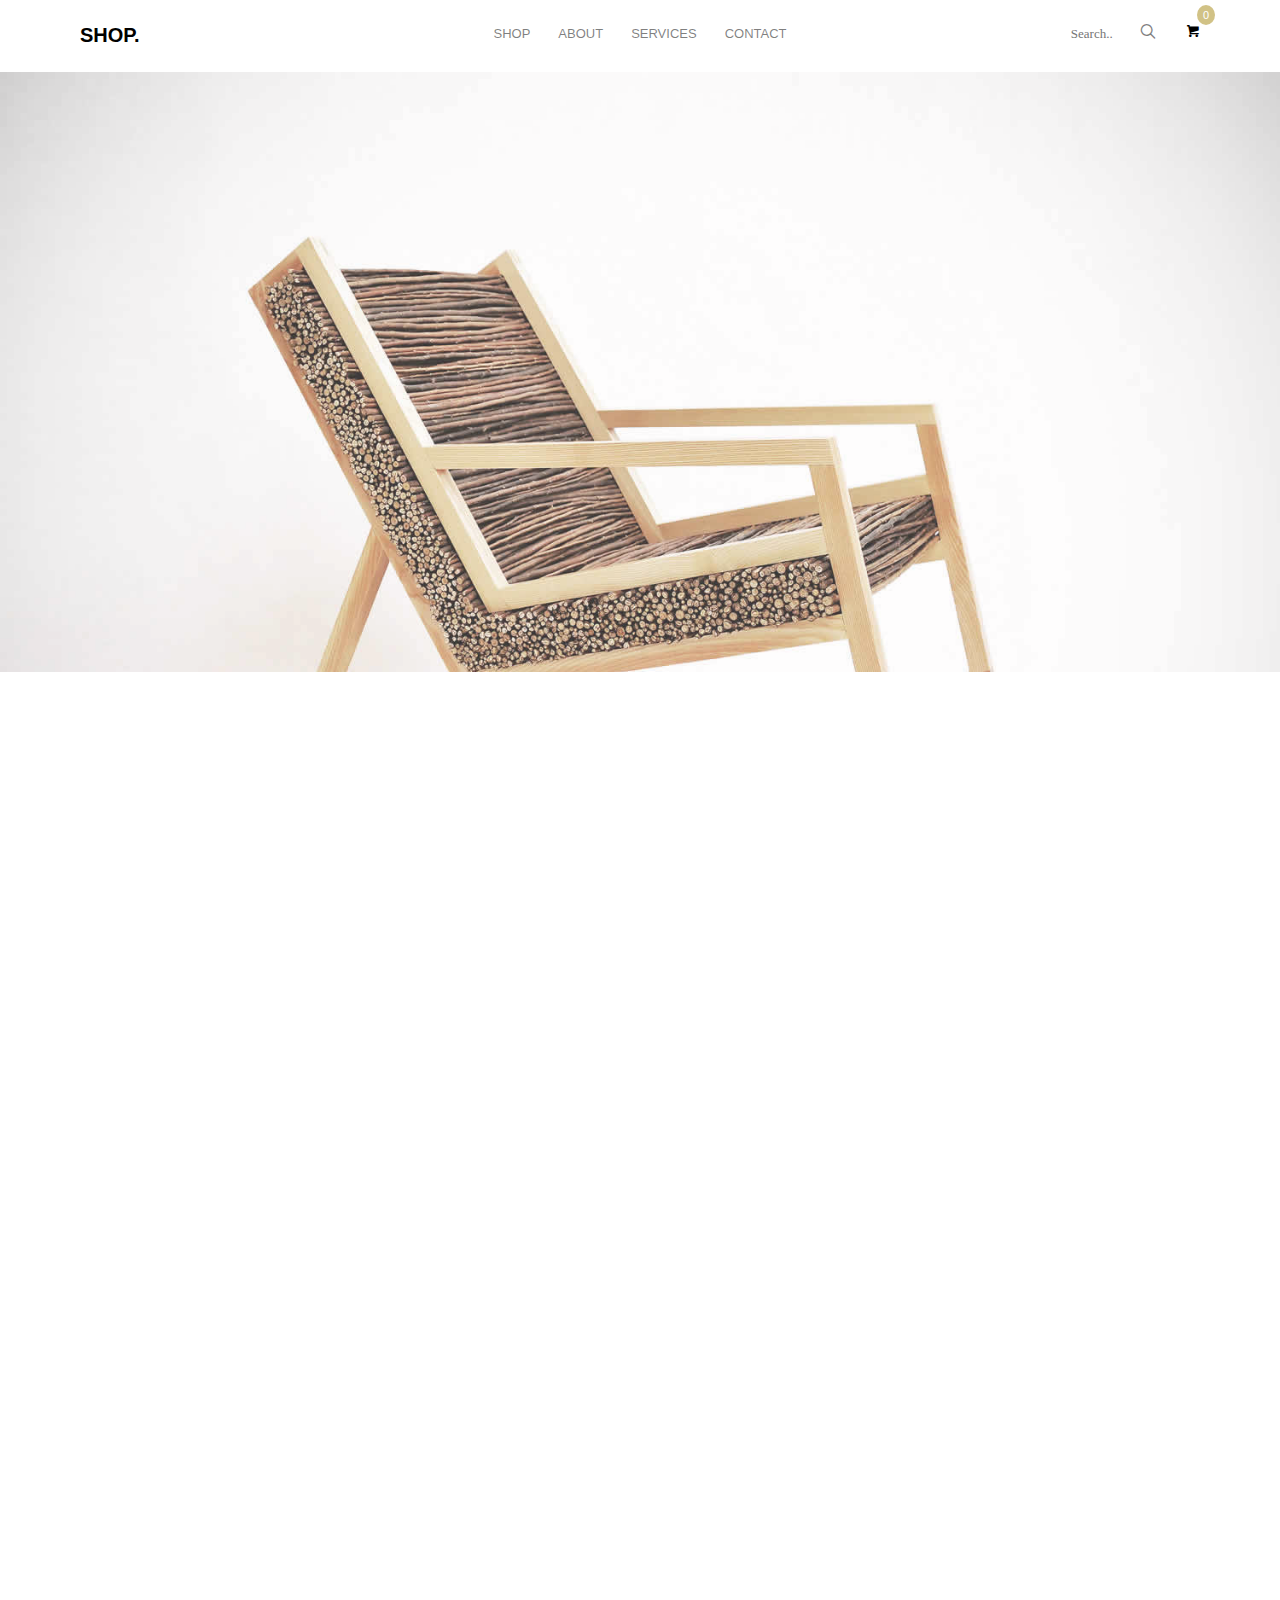
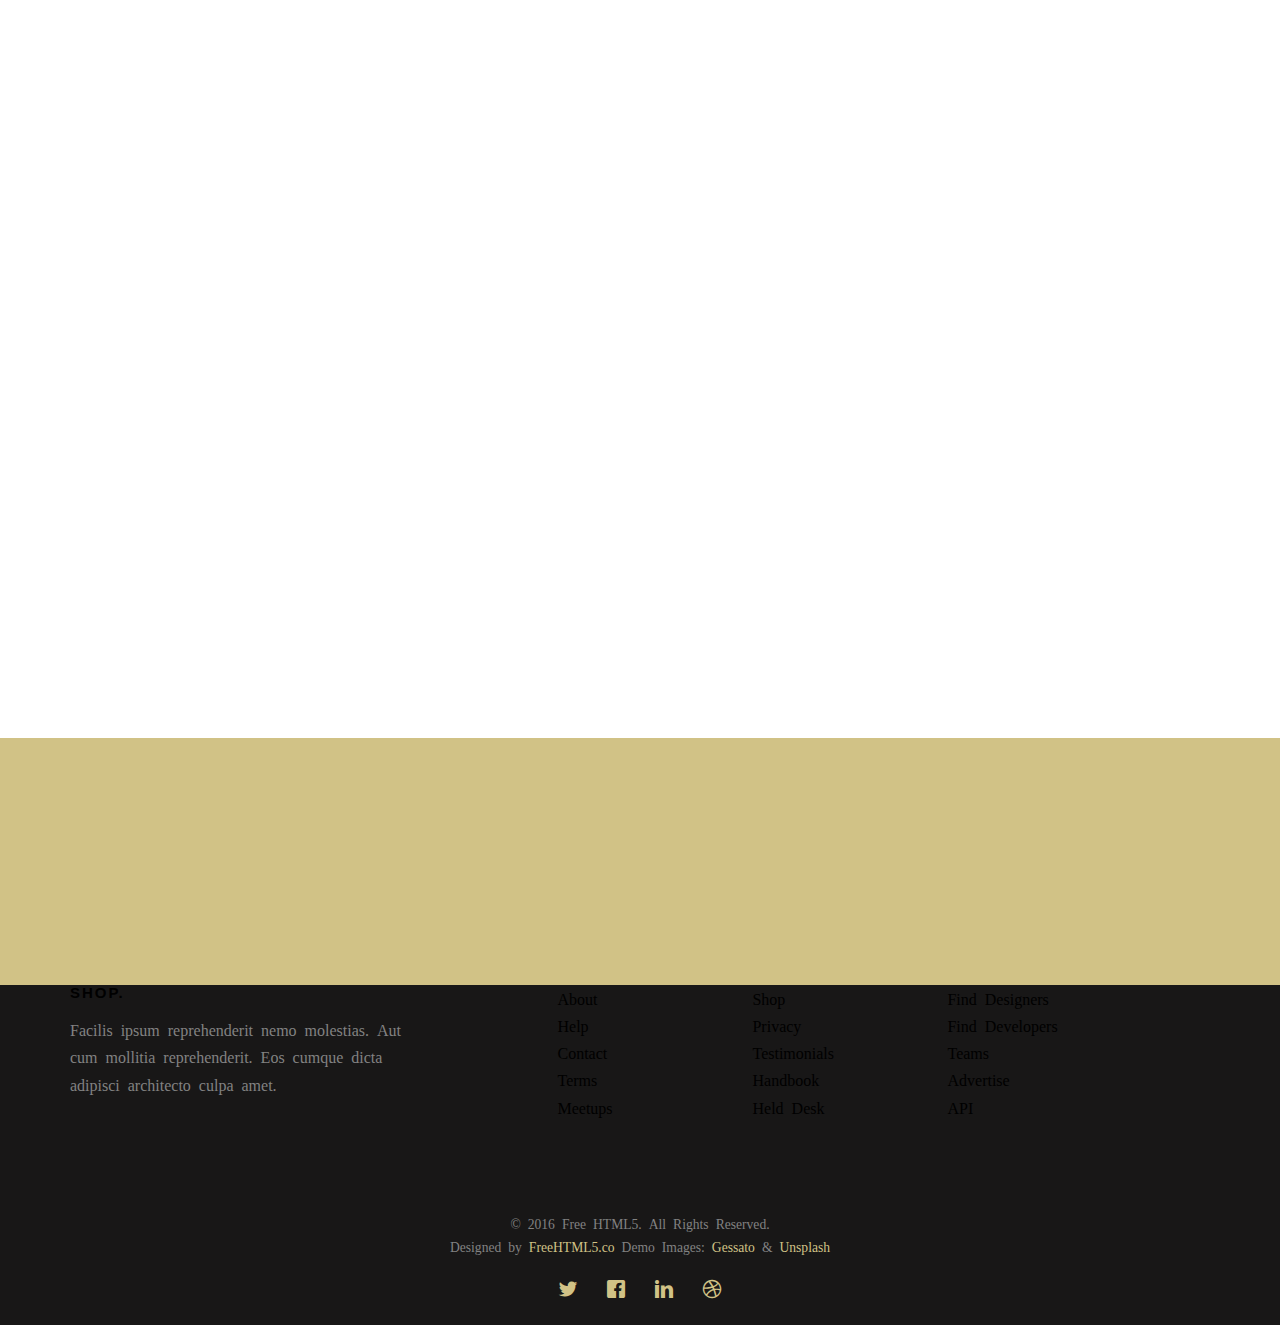
<file: product.html>
<!DOCTYPE HTML>
<html>
	<head>
	<meta charset="utf-8">
	<meta http-equiv="X-UA-Compatible" content="IE=edge">
	<title>Shop &mdash; Free Website Template, Free HTML5 Template by gettemplates.co</title>
	<meta name="viewport" content="width=device-width, initial-scale=1">
	<meta name="description" content="Free HTML5 Website Template by gettemplates.co" />
	<meta name="keywords" content="free website templates, free html5, free template, free bootstrap, free website template, html5, css3, mobile first, responsive" />
	<meta name="author" content="gettemplates.co" />

	<!-- 
	//////////////////////////////////////////////////////

	FREE HTML5 TEMPLATE 
	DESIGNED & DEVELOPED by FreeHTML5.co
		
	Website: 		http://freehtml5.co/
	Email: 			info@freehtml5.co
	Twitter: 		http://twitter.com/fh5co
	Facebook: 		https://www.facebook.com/fh5co

	//////////////////////////////////////////////////////
	 -->

  	<!-- Facebook and Twitter integration -->
	<meta property="og:title" content=""/>
	<meta property="og:image" content=""/>
	<meta property="og:url" content=""/>
	<meta property="og:site_name" content=""/>
	<meta property="og:description" content=""/>
	<meta name="twitter:title" content="" />
	<meta name="twitter:image" content="" />
	<meta name="twitter:url" content="" />
	<meta name="twitter:card" content="" />

	<!-- <link href="https://fonts.googleapis.com/css?family=Montserrat:400,700" rel="stylesheet"> -->
	<!-- <link href="https://fonts.googleapis.com/css?family=Playfair+Display:400,400i" rel="stylesheet"> -->
	
	<!-- Animate.css -->
	<link rel="stylesheet" href="css/animate.css">
	<!-- Icomoon Icon Fonts-->
	<link rel="stylesheet" href="css/icomoon.css">
	<!-- Bootstrap  -->
	<link rel="stylesheet" href="css/bootstrap.css">

	<!-- Flexslider  -->
	<link rel="stylesheet" href="css/flexslider.css">

	<!-- Owl Carousel  -->
	<link rel="stylesheet" href="css/owl.carousel.min.css">
	<link rel="stylesheet" href="css/owl.theme.default.min.css">

	<!-- Theme style  -->
	<link rel="stylesheet" href="css/style.css">

	<!-- Modernizr JS -->
	<script src="js/modernizr-2.6.2.min.js"></script>
	<!-- FOR IE9 below -->
	<!--[if lt IE 9]>
	<script src="js/respond.min.js"></script>
	<![endif]-->

	</head>
	<body>
		
	<div class="fh5co-loader"></div>
	
	<div id="page">
	<nav class="fh5co-nav" role="navigation">
		<div class="container">
			<div class="row">
				<div class="col-md-3 col-xs-2">
					<div id="fh5co-logo"><a href="index.html">Shop.</a></div>
				</div>
				<div class="col-md-6 col-xs-6 text-center menu-1">
					<ul>
						<li class="has-dropdown">
							<a href="product.html">Shop</a>
							<ul class="dropdown">
								<li><a href="single.html">Single Shop</a></li>
							</ul>
						</li>
						<li><a href="about.html">About</a></li>
						<li class="has-dropdown">
							<a href="services.html">Services</a>
							<ul class="dropdown">
								<li><a href="#">Web Design</a></li>
								<li><a href="#">eCommerce</a></li>
								<li><a href="#">Branding</a></li>
								<li><a href="#">API</a></li>
							</ul>
						</li>
						<li><a href="contact.html">Contact</a></li>
					</ul>
				</div>
				<div class="col-md-3 col-xs-4 text-right hidden-xs menu-2">
					<ul>
						<li class="search">
							<div class="input-group">
						      <input type="text" placeholder="Search..">
						      <span class="input-group-btn">
						        <button class="btn btn-primary" type="button"><i class="icon-search"></i></button>
						      </span>
						    </div>
						</li>
						<li class="shopping-cart"><a href="#" class="cart"><span><small>0</small><i class="icon-shopping-cart"></i></span></a></li>
					</ul>
				</div>
			</div>
			
		</div>
	</nav>

	<header id="fh5co-header" class="fh5co-cover fh5co-cover-sm" role="banner" style="background-image:url(images/img_bg_2.jpg);">
		<div class="overlay"></div>
		<div class="container">
			<div class="row">
				<div class="col-md-8 col-md-offset-2 text-center">
					<div class="display-t">
						<div class="display-tc animate-box" data-animate-effect="fadeIn">
							<h1>Product</h1>
							<h2>Free html5 templates by <a href="https://themewagon.com/theme_tag/free/" target="_blank">Themewagon</a></h2>
						</div>
					</div>
				</div>
			</div>
		</div>
	</header>
	
	<div id="fh5co-product">
		<div class="container">
			<div class="row animate-box">
				<div class="col-md-8 col-md-offset-2 text-center fh5co-heading">
					<span>Cool Stuff</span>
					<h2>Products.</h2>
					<p>Dignissimos asperiores vitae velit veniam totam fuga molestias accusamus alias autem provident. Odit ab aliquam dolor eius.</p>
				</div>
			</div>
			<div class="row">
				<div class="col-md-4 text-center animate-box">
					<div class="product">
						<div class="product-grid" style="background-image:url(images/product-1.jpg);">
							<div class="inner">
								<p>
									<a href="single.html" class="icon"><i class="icon-shopping-cart"></i></a>
									<a href="single.html" class="icon"><i class="icon-eye"></i></a>
								</p>
							</div>
						</div>
						<div class="desc">
							<h3><a href="single.html">Hauteville Concrete Rocking Chair</a></h3>
							<span class="price">$350</span>
						</div>
					</div>
				</div>
				<div class="col-md-4 text-center animate-box">
					<div class="product">
						<div class="product-grid" style="background-image:url(images/product-2.jpg);">
							<div class="inner">
								<p>
									<a href="single.html" class="icon"><i class="icon-shopping-cart"></i></a>
									<a href="single.html" class="icon"><i class="icon-eye"></i></a>
								</p>
							</div>
						</div>
						<div class="desc">
							<h3><a href="single.html">Pavilion Speaker</a></h3>
							<span class="price">$600</span>
						</div>
					</div>
				</div>
				<div class="col-md-4 text-center animate-box">
					<div class="product">
						<div class="product-grid" style="background-image:url(images/product-3.jpg);">
							<div class="inner">
								<p>
									<a href="single.html" class="icon"><i class="icon-shopping-cart"></i></a>
									<a href="single.html" class="icon"><i class="icon-eye"></i></a>
								</p>
							</div>
						</div>
						<div class="desc">
							<h3><a href="single.html">Ligomancer</a></h3>
							<span class="price">$780</span>
						</div>
					</div>
				</div>
			</div>
			<div class="row">
				<div class="col-md-4 text-center animate-box">
					<div class="product">
						<div class="product-grid" style="background-image:url(images/product-4.jpg);">
							<div class="inner">
								<p>
									<a href="single.html" class="icon"><i class="icon-shopping-cart"></i></a>
									<a href="single.html" class="icon"><i class="icon-eye"></i></a>
								</p>
							</div>
						</div>
						<div class="desc">
							<h3><a href="single.html">Alato Cabinet</a></h3>
							<span class="price">$800</span>
						</div>
					</div>
				</div>
				<div class="col-md-4 text-center animate-box">
					<div class="product">
						<div class="product-grid" style="background-image:url(images/product-5.jpg);">
							<div class="inner">
								<p>
									<a href="single.html" class="icon"><i class="icon-shopping-cart"></i></a>
									<a href="single.html" class="icon"><i class="icon-eye"></i></a>
								</p>
							</div>
						</div>
						<div class="desc">
							<h3><a href="single.html">Earing Wireless</a></h3>
							<span class="price">$100</span>
						</div>
					</div>
				</div>
				<div class="col-md-4 text-center animate-box">
					<div class="product">
						<div class="product-grid" style="background-image:url(images/product-6.jpg);">
							<div class="inner">
								<p>
									<a href="single.html" class="icon"><i class="icon-shopping-cart"></i></a>
									<a href="single.html" class="icon"><i class="icon-eye"></i></a>
								</p>
							</div>
						</div>
						<div class="desc">
							<h3><a href="single.html">Sculptural Coffee Table</a></h3>
							<span class="price">$960</span>
						</div>
					</div>
				</div>
			</div>
			<div class="row">
				<div class="col-md-4 text-center animate-box">
					<div class="product">
						<div class="product-grid" style="background-image:url(images/product-7.jpg);">
							<div class="inner">
								<p>
									<a href="single.html" class="icon"><i class="icon-shopping-cart"></i></a>
									<a href="single.html" class="icon"><i class="icon-eye"></i></a>
								</p>
							</div>
						</div>
						<div class="desc">
							<h3><a href="single.html">The WW Chair</a></h3>
							<span class="price">$540</span>
						</div>
					</div>
				</div>
				<div class="col-md-4 text-center animate-box">
					<div class="product">
						<div class="product-grid" style="background-image:url(images/product-8.jpg);">
							<div class="inner">
								<p>
									<a href="single.html" class="icon"><i class="icon-shopping-cart"></i></a>
									<a href="single.html" class="icon"><i class="icon-eye"></i></a>
								</p>
							</div>
						</div>
						<div class="desc">
							<h3><a href="single.html">Himitsu Money Box</a></h3>
							<span class="price">$55</span>
						</div>
					</div>
				</div>
				<div class="col-md-4 text-center animate-box">
					<div class="product">
						<div class="product-grid" style="background-image:url(images/product-9.jpg);">
							<div class="inner">
								<p>
									<a href="single.html" class="icon"><i class="icon-shopping-cart"></i></a>
									<a href="single.html" class="icon"><i class="icon-eye"></i></a>
								</p>
							</div>
						</div>
						<div class="desc">
							<h3><a href="single.html">Ariane Prin</a></h3>
							<span class="price">$99</span>
						</div>
					</div>
				</div>
			</div>
		</div>
	</div>

	<div id="fh5co-started">
		<div class="container">
			<div class="row animate-box">
				<div class="col-md-8 col-md-offset-2 text-center fh5co-heading">
					<h2>Newsletter</h2>
					<p>Just stay tune for our latest Product. Now you can subscribe</p>
				</div>
			</div>
			<div class="row animate-box">
				<div class="col-md-8 col-md-offset-2">
					<form class="form-inline">
						<div class="col-md-6 col-sm-6">
							<div class="form-group">
								<label for="email" class="sr-only">Email</label>
								<input type="email" class="form-control" id="email" placeholder="Email">
							</div>
						</div>
						<div class="col-md-6 col-sm-6">
							<button type="submit" class="btn btn-default btn-block">Subscribe</button>
						</div>
					</form>
				</div>
			</div>
		</div>
	</div>

	<footer id="fh5co-footer" role="contentinfo">
		<div class="container">
			<div class="row row-pb-md">
				<div class="col-md-4 fh5co-widget">
					<h3>Shop.</h3>
					<p>Facilis ipsum reprehenderit nemo molestias. Aut cum mollitia reprehenderit. Eos cumque dicta adipisci architecto culpa amet.</p>
				</div>
				<div class="col-md-2 col-sm-4 col-xs-6 col-md-push-1">
					<ul class="fh5co-footer-links">
						<li><a href="#">About</a></li>
						<li><a href="#">Help</a></li>
						<li><a href="#">Contact</a></li>
						<li><a href="#">Terms</a></li>
						<li><a href="#">Meetups</a></li>
					</ul>
				</div>

				<div class="col-md-2 col-sm-4 col-xs-6 col-md-push-1">
					<ul class="fh5co-footer-links">
						<li><a href="#">Shop</a></li>
						<li><a href="#">Privacy</a></li>
						<li><a href="#">Testimonials</a></li>
						<li><a href="#">Handbook</a></li>
						<li><a href="#">Held Desk</a></li>
					</ul>
				</div>

				<div class="col-md-2 col-sm-4 col-xs-6 col-md-push-1">
					<ul class="fh5co-footer-links">
						<li><a href="#">Find Designers</a></li>
						<li><a href="#">Find Developers</a></li>
						<li><a href="#">Teams</a></li>
						<li><a href="#">Advertise</a></li>
						<li><a href="#">API</a></li>
					</ul>
				</div>
			</div>

			<div class="row copyright">
				<div class="col-md-12 text-center">
					<p>
						<small class="block">&copy; 2016 Free HTML5. All Rights Reserved.</small> 
						<small class="block">Designed by <a href="http://freehtml5.co/" target="_blank">FreeHTML5.co</a> Demo Images: <a href="http://blog.gessato.com/" target="_blank">Gessato</a> &amp; <a href="http://unsplash.co/" target="_blank">Unsplash</a></small>
					</p>
					<p>
						<ul class="fh5co-social-icons">
							<li><a href="#"><i class="icon-twitter"></i></a></li>
							<li><a href="#"><i class="icon-facebook"></i></a></li>
							<li><a href="#"><i class="icon-linkedin"></i></a></li>
							<li><a href="#"><i class="icon-dribbble"></i></a></li>
						</ul>
					</p>
				</div>
			</div>

		</div>
	</footer>
	</div>

	<div class="gototop js-top">
		<a href="#" class="js-gotop"><i class="icon-arrow-up"></i></a>
	</div>
	
	<!-- jQuery -->
	<script src="js/jquery.min.js"></script>
	<!-- jQuery Easing -->
	<script src="js/jquery.easing.1.3.js"></script>
	<!-- Bootstrap -->
	<script src="js/bootstrap.min.js"></script>
	<!-- Waypoints -->
	<script src="js/jquery.waypoints.min.js"></script>
	<!-- Carousel -->
	<script src="js/owl.carousel.min.js"></script>
	<!-- countTo -->
	<script src="js/jquery.countTo.js"></script>
	<!-- Flexslider -->
	<script src="js/jquery.flexslider-min.js"></script>
	<!-- Main -->
	<script src="js/main.js"></script>

	</body>
</html>
</file>
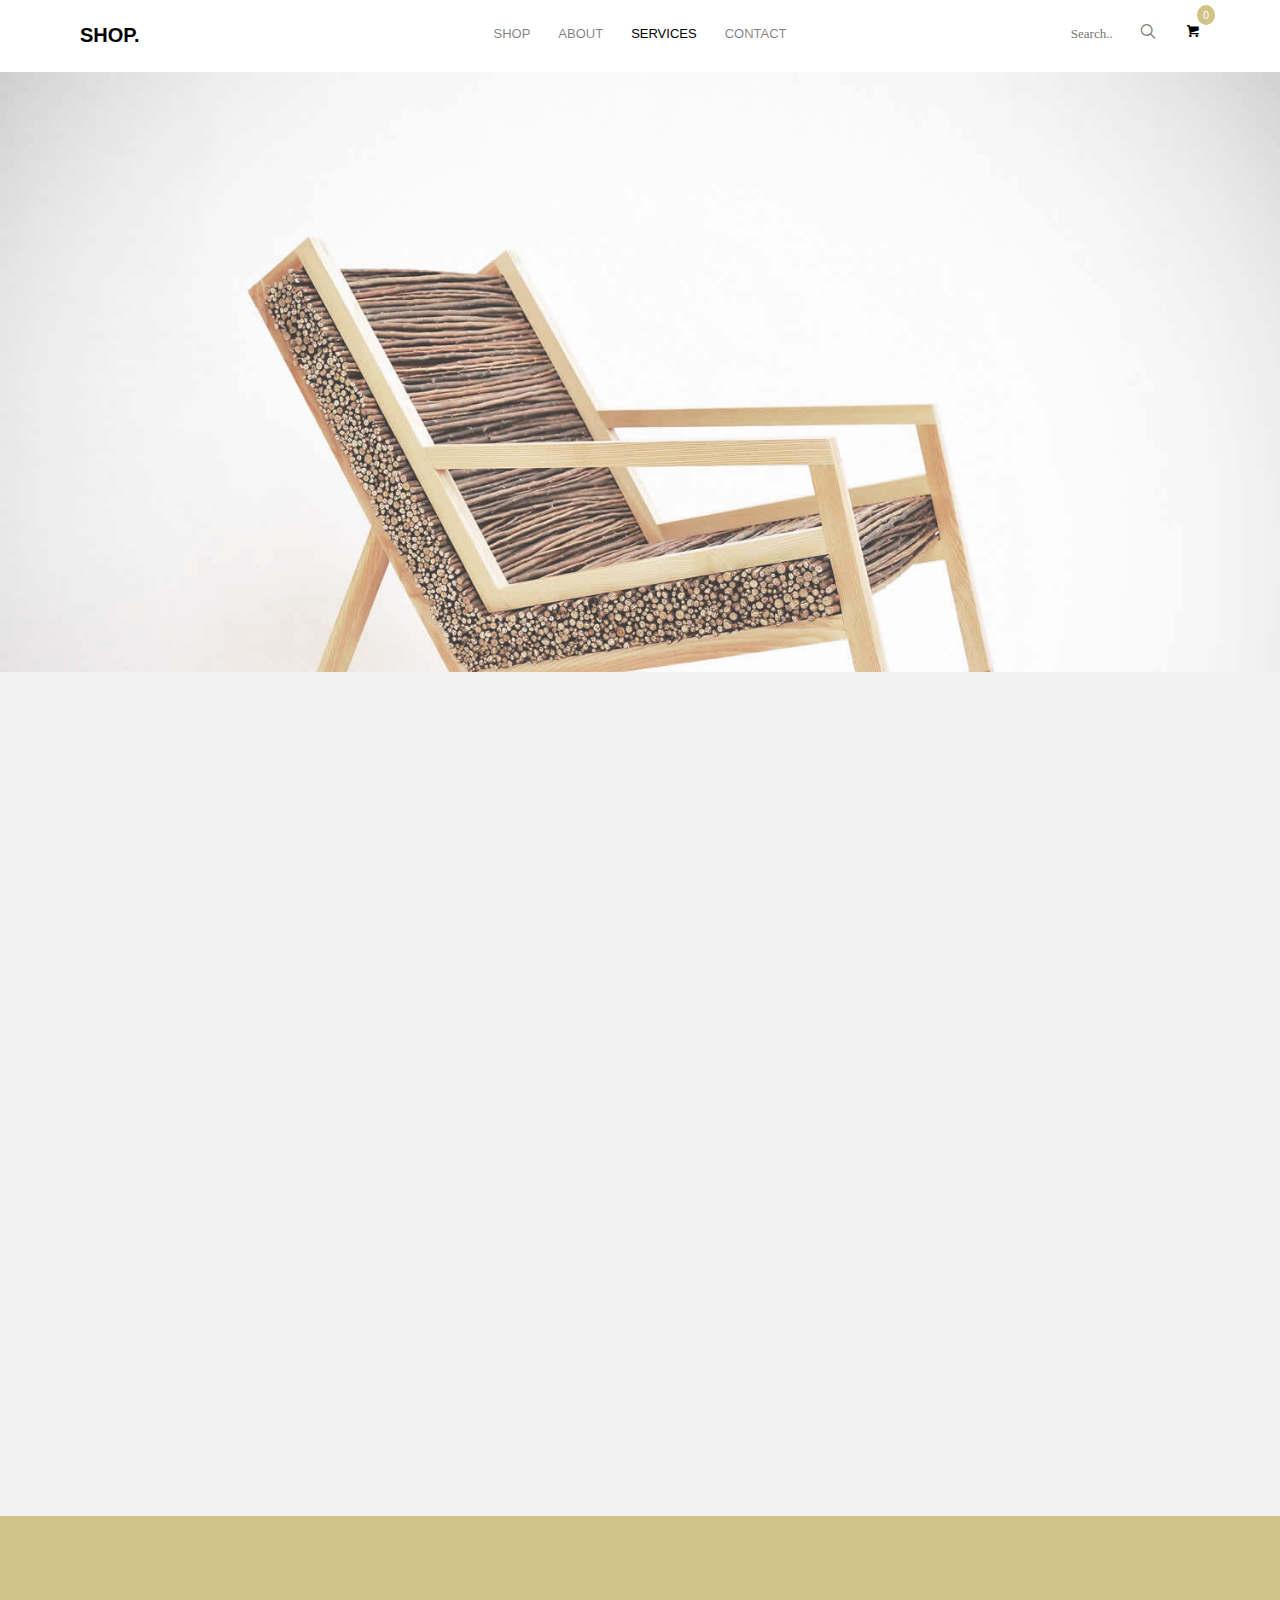
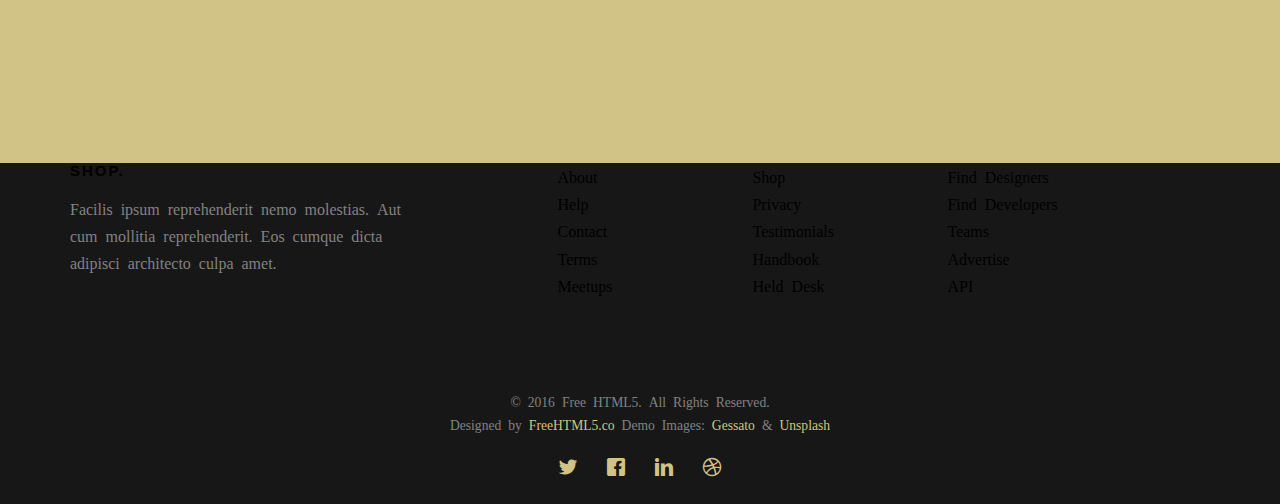
<file: services.html>
<!DOCTYPE HTML>
<html>
	<head>
	<meta charset="utf-8">
	<meta http-equiv="X-UA-Compatible" content="IE=edge">
	<title>Shop &mdash; Free Website Template, Free HTML5 Template by gettemplates.co</title>
	<meta name="viewport" content="width=device-width, initial-scale=1">
	<meta name="description" content="Free HTML5 Website Template by gettemplates.co" />
	<meta name="keywords" content="free website templates, free html5, free template, free bootstrap, free website template, html5, css3, mobile first, responsive" />
	<meta name="author" content="gettemplates.co" />

	<!-- 
	//////////////////////////////////////////////////////

	FREE HTML5 TEMPLATE 
	DESIGNED & DEVELOPED by FreeHTML5.co
		
	Website: 		http://freehtml5.co/
	Email: 			info@freehtml5.co
	Twitter: 		http://twitter.com/fh5co
	Facebook: 		https://www.facebook.com/fh5co

	//////////////////////////////////////////////////////
	 -->

  	<!-- Facebook and Twitter integration -->
	<meta property="og:title" content=""/>
	<meta property="og:image" content=""/>
	<meta property="og:url" content=""/>
	<meta property="og:site_name" content=""/>
	<meta property="og:description" content=""/>
	<meta name="twitter:title" content="" />
	<meta name="twitter:image" content="" />
	<meta name="twitter:url" content="" />
	<meta name="twitter:card" content="" />

	<!-- <link href="https://fonts.googleapis.com/css?family=Montserrat:400,700" rel="stylesheet"> -->
	<!-- <link href="https://fonts.googleapis.com/css?family=Playfair+Display:400,400i" rel="stylesheet"> -->
	
	<!-- Animate.css -->
	<link rel="stylesheet" href="css/animate.css">
	<!-- Icomoon Icon Fonts-->
	<link rel="stylesheet" href="css/icomoon.css">
	<!-- Bootstrap  -->
	<link rel="stylesheet" href="css/bootstrap.css">

	<!-- Flexslider  -->
	<link rel="stylesheet" href="css/flexslider.css">

	<!-- Owl Carousel  -->
	<link rel="stylesheet" href="css/owl.carousel.min.css">
	<link rel="stylesheet" href="css/owl.theme.default.min.css">

	<!-- Theme style  -->
	<link rel="stylesheet" href="css/style.css">

	<!-- Modernizr JS -->
	<script src="js/modernizr-2.6.2.min.js"></script>
	<!-- FOR IE9 below -->
	<!--[if lt IE 9]>
	<script src="js/respond.min.js"></script>
	<![endif]-->

	</head>
	<body>
		
	<div class="fh5co-loader"></div>
	
	<div id="page">
	<nav class="fh5co-nav" role="navigation">
		<div class="container">
			<div class="row">
				<div class="col-md-3 col-xs-2">
					<div id="fh5co-logo"><a href="index.html">Shop.</a></div>
				</div>
				<div class="col-md-6 col-xs-6 text-center menu-1">
					<ul>
						<li class="has-dropdown">
							<a href="product.html">Shop</a>
							<ul class="dropdown">
								<li><a href="single.html">Single Shop</a></li>
							</ul>
						</li>
						<li><a href="about.html">About</a></li>
						<li class="has-dropdown active">
							<a href="services.html">Services</a>
							<ul class="dropdown">
								<li><a href="#">Web Design</a></li>
								<li><a href="#">eCommerce</a></li>
								<li><a href="#">Branding</a></li>
								<li><a href="#">API</a></li>
							</ul>
						</li>
						<li><a href="contact.html">Contact</a></li>
					</ul>
				</div>
				<div class="col-md-3 col-xs-4 text-right hidden-xs menu-2">
					<ul>
						<li class="search">
							<div class="input-group">
						      <input type="text" placeholder="Search..">
						      <span class="input-group-btn">
						        <button class="btn btn-primary" type="button"><i class="icon-search"></i></button>
						      </span>
						    </div>
						</li>
						<li class="shopping-cart"><a href="#" class="cart"><span><small>0</small><i class="icon-shopping-cart"></i></span></a></li>
					</ul>
				</div>
			</div>
			
		</div>
	</nav>

	<header id="fh5co-header" class="fh5co-cover fh5co-cover-sm" role="banner" style="background-image:url(images/img_bg_2.jpg);">
		<div class="overlay"></div>
		<div class="container">
			<div class="row">
				<div class="col-md-8 col-md-offset-2 text-center">
					<div class="display-t">
						<div class="display-tc animate-box" data-animate-effect="fadeIn">
							<h1>Services</h1>
							<h2>Free html5 templates by <a href="https://themewagon.com/theme_tag/free/" target="_blank">Themewagon</a></h2>
						</div>
					</div>
				</div>
			</div>
		</div>
	</header>
	
	<div id="fh5co-services" class="fh5co-bg-section">
		<div class="container">
			<div class="row">
				<div class="col-md-4 col-sm-4 text-center">
					<div class="feature-center animate-box" data-animate-effect="fadeIn">
						<span class="icon">
							<i class="icon-credit-card"></i>
						</span>
						<h3>Credit Card</h3>
						<p>Far far away, behind the word mountains, far from the countries Vokalia and Consonantia, there live the blind texts. Separated they live in Bookmarksgrove</p>
						<p><a href="#" class="btn btn-primary btn-outline">Learn More</a></p>
					</div>
				</div>
				<div class="col-md-4 col-sm-4 text-center">
					<div class="feature-center animate-box" data-animate-effect="fadeIn">
						<span class="icon">
							<i class="icon-wallet"></i>
						</span>
						<h3>Save Money</h3>
						<p>Far far away, behind the word mountains, far from the countries Vokalia and Consonantia, there live the blind texts. Separated they live in Bookmarksgrove</p>
						<p><a href="#" class="btn btn-primary btn-outline">Learn More</a></p>
					</div>
				</div>
				<div class="col-md-4 col-sm-4 text-center">
					<div class="feature-center animate-box" data-animate-effect="fadeIn">
						<span class="icon">
							<i class="icon-paper-plane"></i>
						</span>
						<h3>Free Delivery</h3>
						<p>Far far away, behind the word mountains, far from the countries Vokalia and Consonantia, there live the blind texts. Separated they live in Bookmarksgrove</p>
						<p><a href="#" class="btn btn-primary btn-outline">Learn More</a></p>
					</div>
				</div>
				<div class="col-md-4 col-sm-4 text-center">
					<div class="feature-center animate-box" data-animate-effect="fadeIn">
						<span class="icon">
							<i class="icon-calendar"></i>
						</span>
						<h3>Lifetime Warranty</h3>
						<p>Far far away, behind the word mountains, far from the countries Vokalia and Consonantia, there live the blind texts. Separated they live in Bookmarksgrove</p>
						<p><a href="#" class="btn btn-primary btn-outline">Learn More</a></p>
					</div>
				</div>
				<div class="col-md-4 col-sm-4 text-center">
					<div class="feature-center animate-box" data-animate-effect="fadeIn">
						<span class="icon">
							<i class="icon-clapperboard"></i>
						</span>
						<h3>Branded Model</h3>
						<p>Far far away, behind the word mountains, far from the countries Vokalia and Consonantia, there live the blind texts. Separated they live in Bookmarksgrove</p>
						<p><a href="#" class="btn btn-primary btn-outline">Learn More</a></p>
					</div>
				</div>
				<div class="col-md-4 col-sm-4 text-center">
					<div class="feature-center animate-box" data-animate-effect="fadeIn">
						<span class="icon">
							<i class="icon-drive"></i>
						</span>
						<h3>Affordable</h3>
						<p>Far far away, behind the word mountains, far from the countries Vokalia and Consonantia, there live the blind texts. Separated they live in Bookmarksgrove</p>
						<p><a href="#" class="btn btn-primary btn-outline">Learn More</a></p>
					</div>
				</div>
			</div>
		</div>
	</div>

	<div id="fh5co-started">
		<div class="container">
			<div class="row animate-box">
				<div class="col-md-8 col-md-offset-2 text-center fh5co-heading">
					<h2>Newsletter</h2>
					<p>Just stay tune for our latest Product. Now you can subscribe</p>
				</div>
			</div>
			<div class="row animate-box">
				<div class="col-md-8 col-md-offset-2">
					<form class="form-inline">
						<div class="col-md-6 col-sm-6">
							<div class="form-group">
								<label for="email" class="sr-only">Email</label>
								<input type="email" class="form-control" id="email" placeholder="Email">
							</div>
						</div>
						<div class="col-md-6 col-sm-6">
							<button type="submit" class="btn btn-default btn-block">Subscribe</button>
						</div>
					</form>
				</div>
			</div>
		</div>
	</div>

	<footer id="fh5co-footer" role="contentinfo">
		<div class="container">
			<div class="row row-pb-md">
				<div class="col-md-4 fh5co-widget">
					<h3>Shop.</h3>
					<p>Facilis ipsum reprehenderit nemo molestias. Aut cum mollitia reprehenderit. Eos cumque dicta adipisci architecto culpa amet.</p>
				</div>
				<div class="col-md-2 col-sm-4 col-xs-6 col-md-push-1">
					<ul class="fh5co-footer-links">
						<li><a href="#">About</a></li>
						<li><a href="#">Help</a></li>
						<li><a href="#">Contact</a></li>
						<li><a href="#">Terms</a></li>
						<li><a href="#">Meetups</a></li>
					</ul>
				</div>

				<div class="col-md-2 col-sm-4 col-xs-6 col-md-push-1">
					<ul class="fh5co-footer-links">
						<li><a href="#">Shop</a></li>
						<li><a href="#">Privacy</a></li>
						<li><a href="#">Testimonials</a></li>
						<li><a href="#">Handbook</a></li>
						<li><a href="#">Held Desk</a></li>
					</ul>
				</div>

				<div class="col-md-2 col-sm-4 col-xs-6 col-md-push-1">
					<ul class="fh5co-footer-links">
						<li><a href="#">Find Designers</a></li>
						<li><a href="#">Find Developers</a></li>
						<li><a href="#">Teams</a></li>
						<li><a href="#">Advertise</a></li>
						<li><a href="#">API</a></li>
					</ul>
				</div>
			</div>

			<div class="row copyright">
				<div class="col-md-12 text-center">
					<p>
						<small class="block">&copy; 2016 Free HTML5. All Rights Reserved.</small> 
						<small class="block">Designed by <a href="http://freehtml5.co/" target="_blank">FreeHTML5.co</a> Demo Images: <a href="http://blog.gessato.com/" target="_blank">Gessato</a> &amp; <a href="http://unsplash.co/" target="_blank">Unsplash</a></small>
					</p>
					<p>
						<ul class="fh5co-social-icons">
							<li><a href="#"><i class="icon-twitter"></i></a></li>
							<li><a href="#"><i class="icon-facebook"></i></a></li>
							<li><a href="#"><i class="icon-linkedin"></i></a></li>
							<li><a href="#"><i class="icon-dribbble"></i></a></li>
						</ul>
					</p>
				</div>
			</div>

		</div>
	</footer>
	</div>

	<div class="gototop js-top">
		<a href="#" class="js-gotop"><i class="icon-arrow-up"></i></a>
	</div>
	
	<!-- jQuery -->
	<script src="js/jquery.min.js"></script>
	<!-- jQuery Easing -->
	<script src="js/jquery.easing.1.3.js"></script>
	<!-- Bootstrap -->
	<script src="js/bootstrap.min.js"></script>
	<!-- Waypoints -->
	<script src="js/jquery.waypoints.min.js"></script>
	<!-- Carousel -->
	<script src="js/owl.carousel.min.js"></script>
	<!-- countTo -->
	<script src="js/jquery.countTo.js"></script>
	<!-- Flexslider -->
	<script src="js/jquery.flexslider-min.js"></script>
	<!-- Main -->
	<script src="js/main.js"></script>

	</body>
</html>
</file>
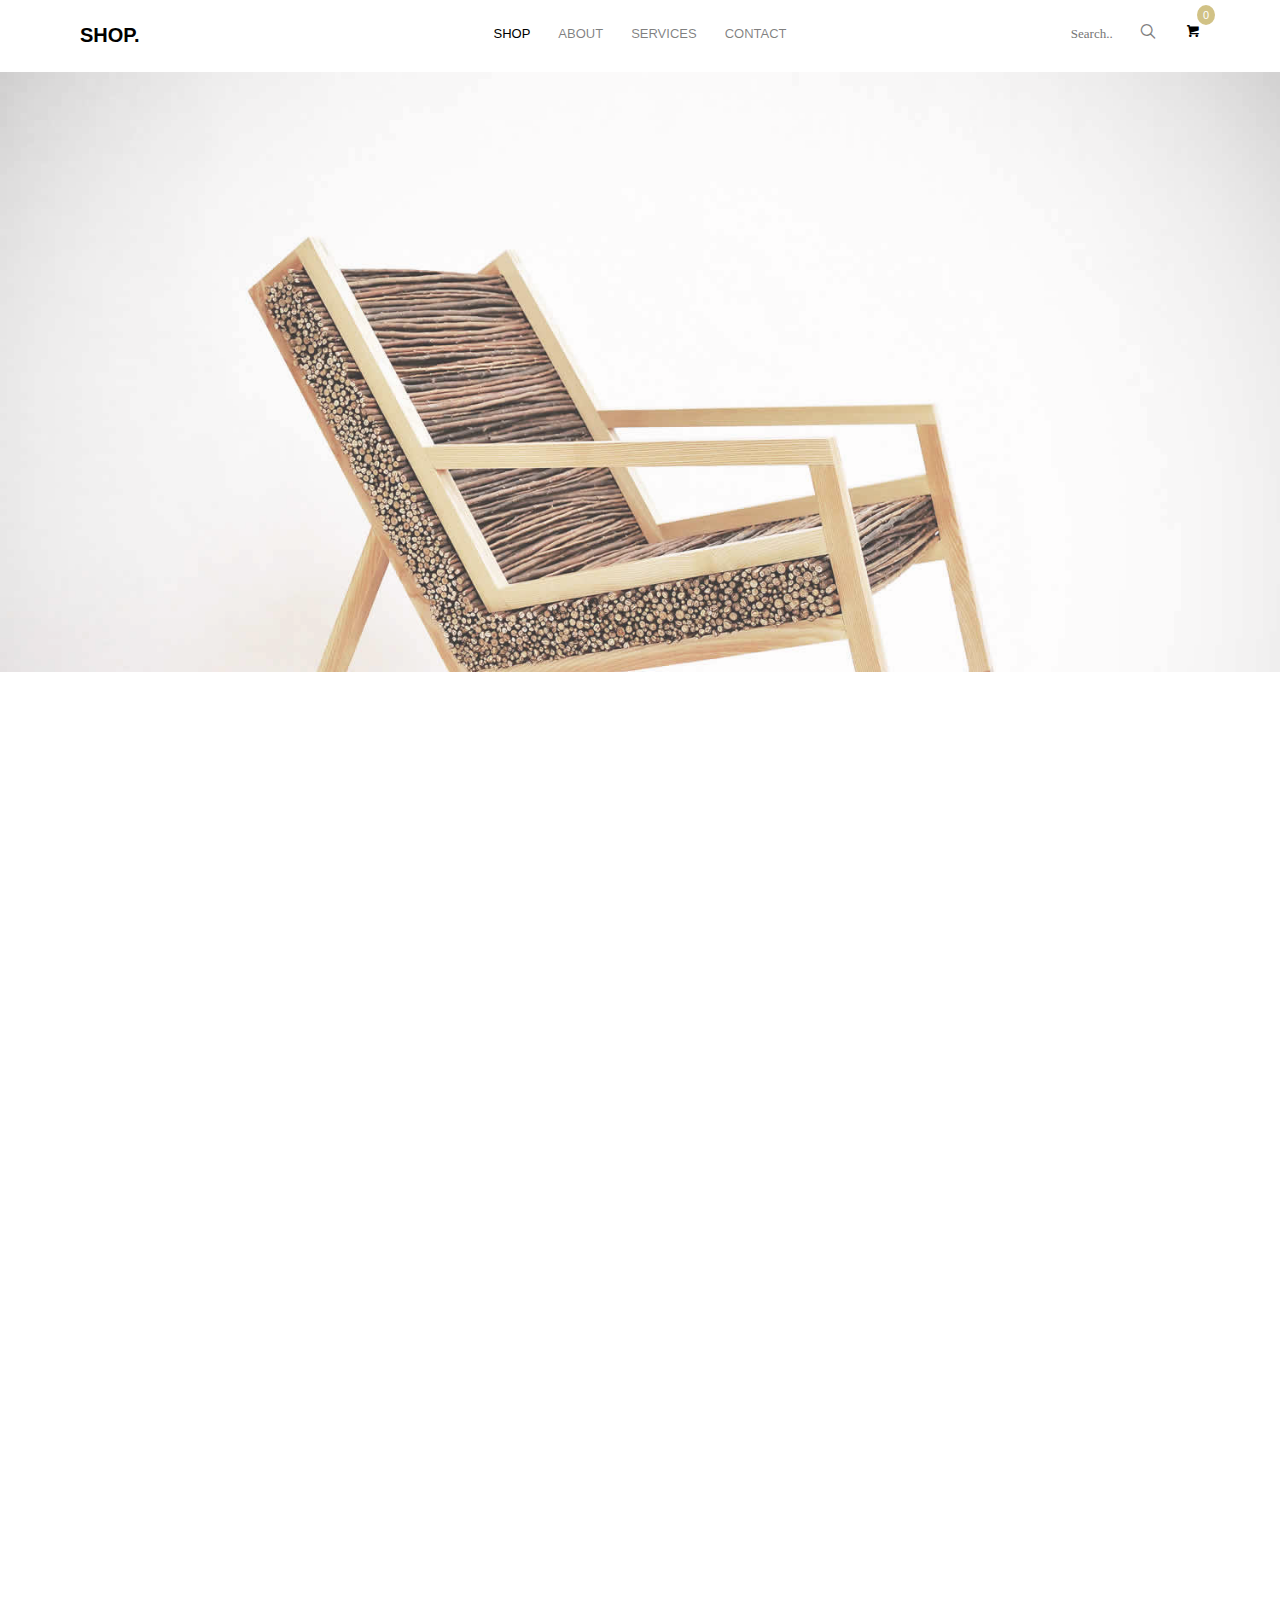
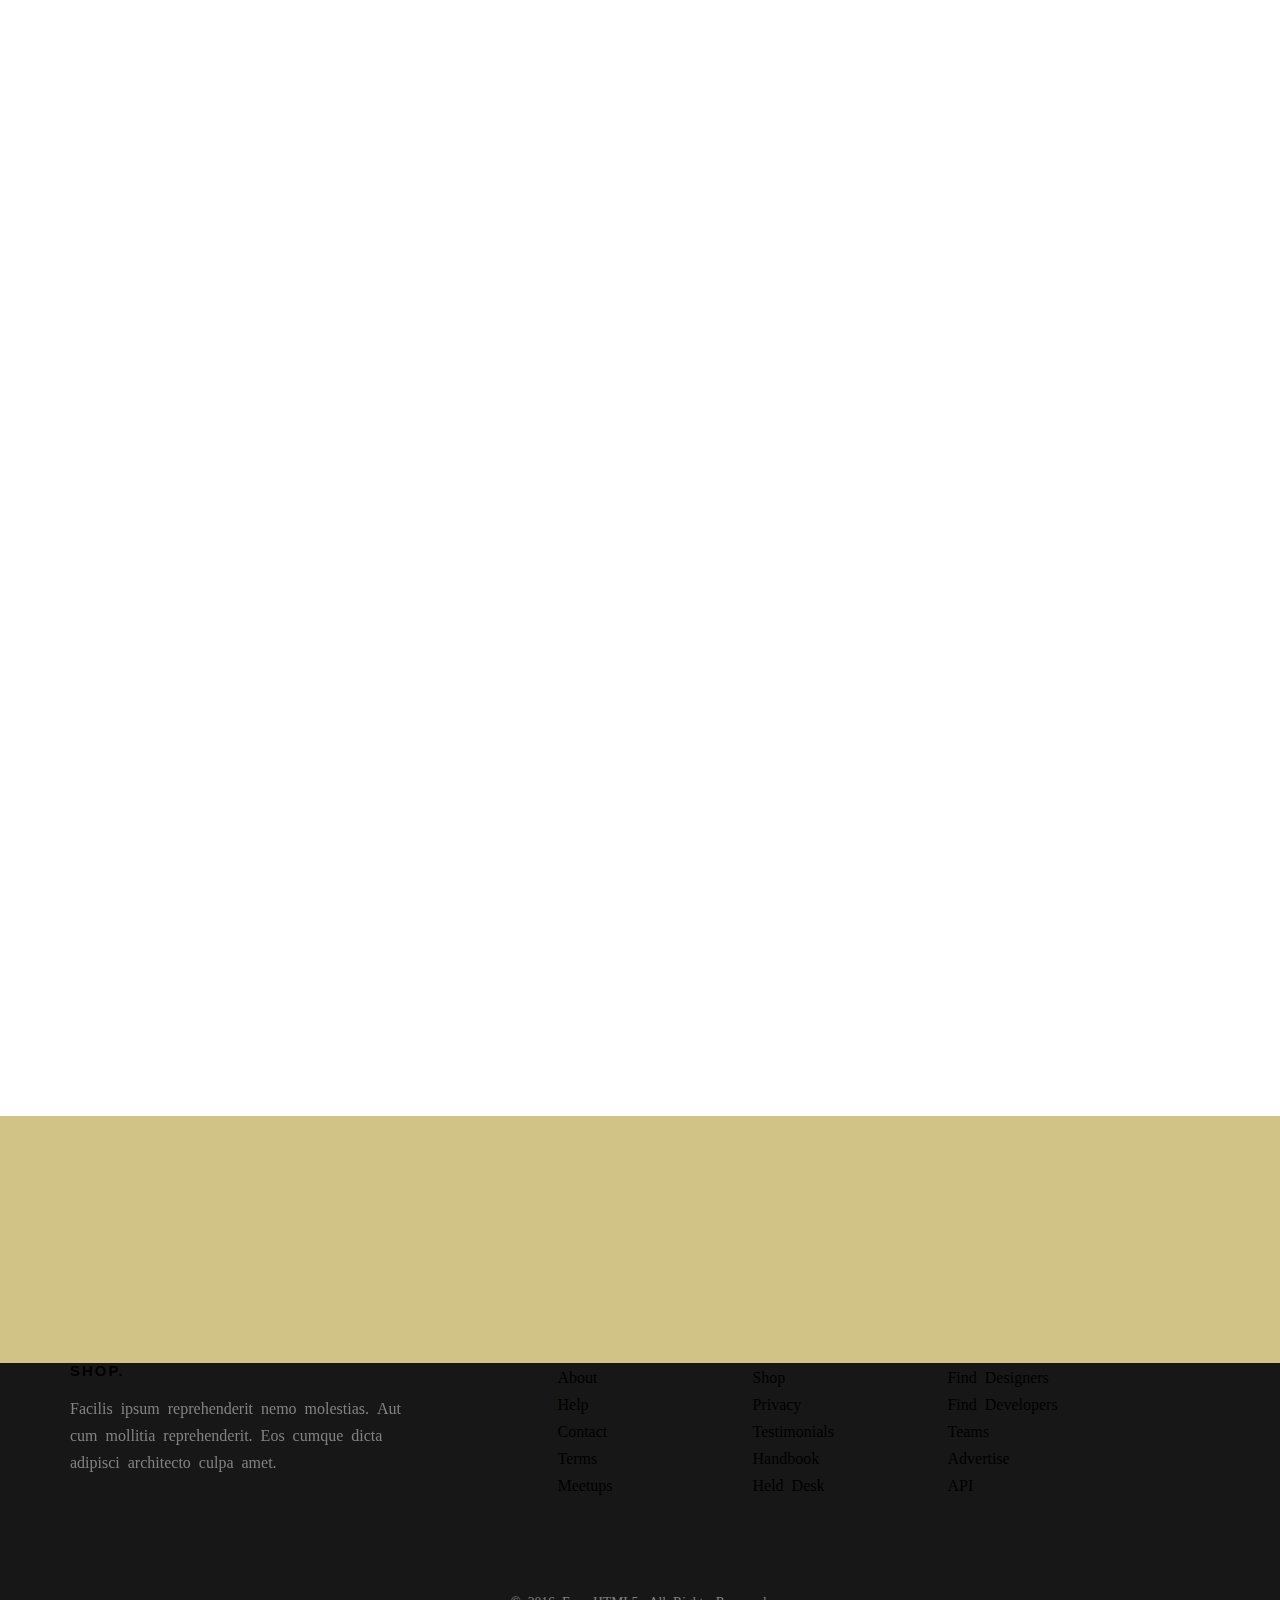
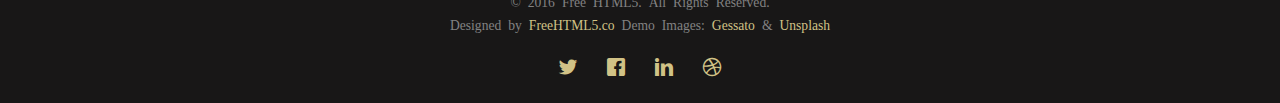
<file: single.html>
<!DOCTYPE HTML>
<html>
	<head>
	<meta charset="utf-8">
	<meta http-equiv="X-UA-Compatible" content="IE=edge">
	<title>Shop &mdash; Free Website Template, Free HTML5 Template by gettemplates.co</title>
	<meta name="viewport" content="width=device-width, initial-scale=1">
	<meta name="description" content="Free HTML5 Website Template by gettemplates.co" />
	<meta name="keywords" content="free website templates, free html5, free template, free bootstrap, free website template, html5, css3, mobile first, responsive" />
	<meta name="author" content="gettemplates.co" />

	<!-- 
	//////////////////////////////////////////////////////

	FREE HTML5 TEMPLATE 
	DESIGNED & DEVELOPED by FreeHTML5.co
		
	Website: 		http://freehtml5.co/
	Email: 			info@freehtml5.co
	Twitter: 		http://twitter.com/fh5co
	Facebook: 		https://www.facebook.com/fh5co

	//////////////////////////////////////////////////////
	 -->

  	<!-- Facebook and Twitter integration -->
	<meta property="og:title" content=""/>
	<meta property="og:image" content=""/>
	<meta property="og:url" content=""/>
	<meta property="og:site_name" content=""/>
	<meta property="og:description" content=""/>
	<meta name="twitter:title" content="" />
	<meta name="twitter:image" content="" />
	<meta name="twitter:url" content="" />
	<meta name="twitter:card" content="" />

	<!-- <link href="https://fonts.googleapis.com/css?family=Montserrat:400,700" rel="stylesheet"> -->
	<!-- <link href="https://fonts.googleapis.com/css?family=Playfair+Display:400,400i" rel="stylesheet"> -->
	
	<!-- Animate.css -->
	<link rel="stylesheet" href="css/animate.css">
	<!-- Icomoon Icon Fonts-->
	<link rel="stylesheet" href="css/icomoon.css">
	<!-- Bootstrap  -->
	<link rel="stylesheet" href="css/bootstrap.css">

	<!-- Flexslider  -->
	<link rel="stylesheet" href="css/flexslider.css">

	<!-- Owl Carousel  -->
	<link rel="stylesheet" href="css/owl.carousel.min.css">
	<link rel="stylesheet" href="css/owl.theme.default.min.css">

	<!-- Theme style  -->
	<link rel="stylesheet" href="css/style.css">

	<!-- Modernizr JS -->
	<script src="js/modernizr-2.6.2.min.js"></script>
	<!-- FOR IE9 below -->
	<!--[if lt IE 9]>
	<script src="js/respond.min.js"></script>
	<![endif]-->

	</head>
	<body>
		
	<div class="fh5co-loader"></div>
	
	<div id="page">
	<nav class="fh5co-nav" role="navigation">
		<div class="container">
			<div class="row">
				<div class="col-md-3 col-xs-2">
					<div id="fh5co-logo"><a href="index.html">Shop.</a></div>
				</div>
				<div class="col-md-6 col-xs-6 text-center menu-1">
					<ul>
						<li class="has-dropdown active">
							<a href="product.html">Shop</a>
							<ul class="dropdown">
								<li><a href="single.html">Single Shop</a></li>
							</ul>
						</li>
						<li><a href="about.html">About</a></li>
						<li class="has-dropdown">
							<a href="services.html">Services</a>
							<ul class="dropdown">
								<li><a href="#">Web Design</a></li>
								<li><a href="#">eCommerce</a></li>
								<li><a href="#">Branding</a></li>
								<li><a href="#">API</a></li>
							</ul>
						</li>
						<li><a href="contact.html">Contact</a></li>
					</ul>
				</div>
				<div class="col-md-3 col-xs-4 text-right hidden-xs menu-2">
					<ul>
						<li class="search">
							<div class="input-group">
						      <input type="text" placeholder="Search..">
						      <span class="input-group-btn">
						        <button class="btn btn-primary" type="button"><i class="icon-search"></i></button>
						      </span>
						    </div>
						</li>
						<li class="shopping-cart"><a href="#" class="cart"><span><small>0</small><i class="icon-shopping-cart"></i></span></a></li>
					</ul>
				</div>
			</div>
			
		</div>
	</nav>

	<header id="fh5co-header" class="fh5co-cover fh5co-cover-sm" role="banner" style="background-image:url(images/img_bg_2.jpg);">
		<div class="overlay"></div>
		<div class="container">
			<div class="row">
				<div class="col-md-8 col-md-offset-2 text-center">
					<div class="display-t">
						<div class="display-tc animate-box" data-animate-effect="fadeIn">
							<h1>Product Details</h1>
							<h2>Free html5 templates by <a href="https://themewagon.com/theme_tag/free/" target="_blank">Themewagon</a></h2>
						</div>
					</div>
				</div>
			</div>
		</div>
	</header>
	
	<div id="fh5co-product">
		<div class="container">
			<div class="row">
				<div class="col-md-10 col-md-offset-1 animate-box">
					<div class="owl-carousel owl-carousel-fullwidth product-carousel">
						<div class="item">
							<div class="active text-center">
								<figure>
									<img src="images/product-single-1.jpg" alt="user">
								</figure>
							</div>
						</div>
						<div class="item">
							<div class="active text-center">
								<figure>
									<img src="images/product-single-2.jpg" alt="user">
								</figure>
							</div>
						</div>
						<div class="item">
							<div class="active text-center">
								<figure>
									<img src="images/product-single-3.jpg" alt="user">
								</figure>
							</div>
						</div>
						<div class="item">
							<div class="active text-center">
								<figure>
									<img src="images/product-single-4.jpg" alt="user">
								</figure>
							</div>
						</div>
						<div class="item">
							<div class="active text-center">
								<figure>
									<img src="images/product-single-5.jpg" alt="user">
								</figure>
							</div>
						</div>
					</div>
					<div class="row animate-box">
						<div class="col-md-8 col-md-offset-2 text-center fh5co-heading">
							<h2>Hauteville Rocking Chair</h2>
							<p>
								<a href="#" class="btn btn-primary btn-outline btn-lg">Add to Cart</a>
								<a href="#" class="btn btn-primary btn-outline btn-lg">Compare</a>
							</p>
						</div>
					</div>
				</div>
			</div>
			<div class="row">
				<div class="col-md-10 col-md-offset-1">
					<div class="fh5co-tabs animate-box">
						<ul class="fh5co-tab-nav">
							<li class="active"><a href="#" data-tab="1"><span class="icon visible-xs"><i class="icon-file"></i></span><span class="hidden-xs">Product Details</span></a></li>
							<li><a href="#" data-tab="2"><span class="icon visible-xs"><i class="icon-bar-graph"></i></span><span class="hidden-xs">Specification</span></a></li>
							<li><a href="#" data-tab="3"><span class="icon visible-xs"><i class="icon-star"></i></span><span class="hidden-xs">Feedback &amp; Ratings</span></a></li>
						</ul>

						<!-- Tabs -->
						<div class="fh5co-tab-content-wrap">

							<div class="fh5co-tab-content tab-content active" data-tab-content="1">
								<div class="col-md-10 col-md-offset-1">
									<span class="price">SRP: $350</span>
									<h2>Hauteville Rocking Chair</h2>
									<p>Paragraph placeat quis fugiat provident veritatis quia iure a debitis adipisci dignissimos consectetur magni quas eius nobis reprehenderit soluta eligendi quo reiciendis fugit? Veritatis tenetur odio delectus quibusdam officiis est.</p>

									<p>Ullam dolorum iure dolore dicta fuga ipsa velit veritatis molestias totam fugiat soluta accusantium omnis quod similique placeat at. Dolorum ducimus libero fuga molestiae asperiores obcaecati corporis sint illo facilis.</p>

									<div class="row">
										<div class="col-md-6">
											<h2 class="uppercase">Keep it simple</h2>
											<p>Ullam dolorum iure dolore dicta fuga ipsa velit veritatis</p>
										</div>
										<div class="col-md-6">
											<h2 class="uppercase">Less is more</h2>
											<p>Ullam dolorum iure dolore dicta fuga ipsa velit veritatis</p>
										</div>
									</div>

								</div>
							</div>

							<div class="fh5co-tab-content tab-content" data-tab-content="2">
								<div class="col-md-10 col-md-offset-1">
									<h3>Product Specification</h3>
									<ul>
										<li>Paragraph placeat quis fugiat provident veritatis quia iure a debitis adipisci dignissimos consectetur magni quas eius</li>
										<li>adipisci dignissimos consectetur magni quas eius nobis reprehenderit soluta eligendi</li>
										<li>Veritatis tenetur odio delectus quibusdam officiis est.</li>
										<li>Magni quas eius nobis reprehenderit soluta eligendi quo reiciendis fugit? Veritatis tenetur odio delectus quibusdam officiis est.</li>
									</ul>
									<ul>
										<li>Paragraph placeat quis fugiat provident veritatis quia iure a debitis adipisci dignissimos consectetur magni quas eius</li>
										<li>adipisci dignissimos consectetur magni quas eius nobis reprehenderit soluta eligendi</li>
										<li>Veritatis tenetur odio delectus quibusdam officiis est.</li>
										<li>Magni quas eius nobis reprehenderit soluta eligendi quo reiciendis fugit? Veritatis tenetur odio delectus quibusdam officiis est.</li>
									</ul>
								</div>
							</div>

							<div class="fh5co-tab-content tab-content" data-tab-content="3">
								<div class="col-md-10 col-md-offset-1">
									<h3>Happy Buyers</h3>
									<div class="feed">
										<div>
											<blockquote>
												<p>Paragraph placeat quis fugiat provident veritatis quia iure a debitis adipisci dignissimos consectetur magni quas eius nobis reprehenderit soluta eligendi quo reiciendis fugit? Veritatis tenetur odio delectus quibusdam officiis est.</p>
											</blockquote>
											<h3>&mdash; Louie Knight</h3>
											<span class="rate">
												<i class="icon-star2"></i>
												<i class="icon-star2"></i>
												<i class="icon-star2"></i>
												<i class="icon-star2"></i>
												<i class="icon-star2"></i>
											</span>
										</div>
										<div>
											<blockquote>
												<p>Paragraph placeat quis fugiat provident veritatis quia iure a debitis adipisci dignissimos consectetur magni quas eius nobis reprehenderit soluta eligendi quo reiciendis fugit? Veritatis tenetur odio delectus quibusdam officiis est.</p>
											</blockquote>
											<h3>&mdash; Joefrey Gwapo</h3>
											<span class="rate">
												<i class="icon-star2"></i>
												<i class="icon-star2"></i>
												<i class="icon-star2"></i>
												<i class="icon-star2"></i>
												<i class="icon-star2"></i>
											</span>
										</div>
									</div>
								</div>
							</div>
						</div>

					</div>
				</div>
			</div>
		</div>
	</div>

	<div id="fh5co-started">
		<div class="container">
			<div class="row animate-box">
				<div class="col-md-8 col-md-offset-2 text-center fh5co-heading">
					<h2>Newsletter</h2>
					<p>Just stay tune for our latest Product. Now you can subscribe</p>
				</div>
			</div>
			<div class="row animate-box">
				<div class="col-md-8 col-md-offset-2">
					<form class="form-inline">
						<div class="col-md-6 col-sm-6">
							<div class="form-group">
								<label for="email" class="sr-only">Email</label>
								<input type="email" class="form-control" id="email" placeholder="Email">
							</div>
						</div>
						<div class="col-md-6 col-sm-6">
							<button type="submit" class="btn btn-default btn-block">Subscribe</button>
						</div>
					</form>
				</div>
			</div>
		</div>
	</div>

	<footer id="fh5co-footer" role="contentinfo">
		<div class="container">
			<div class="row row-pb-md">
				<div class="col-md-4 fh5co-widget">
					<h3>Shop.</h3>
					<p>Facilis ipsum reprehenderit nemo molestias. Aut cum mollitia reprehenderit. Eos cumque dicta adipisci architecto culpa amet.</p>
				</div>
				<div class="col-md-2 col-sm-4 col-xs-6 col-md-push-1">
					<ul class="fh5co-footer-links">
						<li><a href="#">About</a></li>
						<li><a href="#">Help</a></li>
						<li><a href="#">Contact</a></li>
						<li><a href="#">Terms</a></li>
						<li><a href="#">Meetups</a></li>
					</ul>
				</div>

				<div class="col-md-2 col-sm-4 col-xs-6 col-md-push-1">
					<ul class="fh5co-footer-links">
						<li><a href="#">Shop</a></li>
						<li><a href="#">Privacy</a></li>
						<li><a href="#">Testimonials</a></li>
						<li><a href="#">Handbook</a></li>
						<li><a href="#">Held Desk</a></li>
					</ul>
				</div>

				<div class="col-md-2 col-sm-4 col-xs-6 col-md-push-1">
					<ul class="fh5co-footer-links">
						<li><a href="#">Find Designers</a></li>
						<li><a href="#">Find Developers</a></li>
						<li><a href="#">Teams</a></li>
						<li><a href="#">Advertise</a></li>
						<li><a href="#">API</a></li>
					</ul>
				</div>
			</div>

			<div class="row copyright">
				<div class="col-md-12 text-center">
					<p>
						<small class="block">&copy; 2016 Free HTML5. All Rights Reserved.</small> 
						<small class="block">Designed by <a href="http://freehtml5.co/" target="_blank">FreeHTML5.co</a> Demo Images: <a href="http://blog.gessato.com/" target="_blank">Gessato</a> &amp; <a href="http://unsplash.co/" target="_blank">Unsplash</a></small>
					</p>
					<p>
						<ul class="fh5co-social-icons">
							<li><a href="#"><i class="icon-twitter"></i></a></li>
							<li><a href="#"><i class="icon-facebook"></i></a></li>
							<li><a href="#"><i class="icon-linkedin"></i></a></li>
							<li><a href="#"><i class="icon-dribbble"></i></a></li>
						</ul>
					</p>
				</div>
			</div>

		</div>
	</footer>
	</div>

	<div class="gototop js-top">
		<a href="#" class="js-gotop"><i class="icon-arrow-up"></i></a>
	</div>
	
	<!-- jQuery -->
	<script src="js/jquery.min.js"></script>
	<!-- jQuery Easing -->
	<script src="js/jquery.easing.1.3.js"></script>
	<!-- Bootstrap -->
	<script src="js/bootstrap.min.js"></script>
	<!-- Waypoints -->
	<script src="js/jquery.waypoints.min.js"></script>
	<!-- Carousel -->
	<script src="js/owl.carousel.min.js"></script>
	<!-- countTo -->
	<script src="js/jquery.countTo.js"></script>
	<!-- Flexslider -->
	<script src="js/jquery.flexslider-min.js"></script>
	<!-- Main -->
	<script src="js/main.js"></script>

	</body>
</html>
</file>
<file: css/icomoon.css>
@font-face {
  font-family: 'icomoon';
  src:  url('../fonts/icomoon/icomoon.eot?6iuir');
  src:  url('../fonts/icomoon/icomoon.eot?6iuir#iefix') format('embedded-opentype'),
    url('../fonts/icomoon/icomoon.ttf?6iuir') format('truetype'),
    url('../fonts/icomoon/icomoon.woff?6iuir') format('woff'),
    url('../fonts/icomoon/icomoon.svg?6iuir#icomoon') format('svg');
  font-weight: normal;
  font-style: normal;
}

[class^="icon-"], [class*=" icon-"] {
  /* use !important to prevent issues with browser extensions that change fonts */
  font-family: 'icomoon' !important;
  speak: none;
  font-style: normal;
  font-weight: normal;
  font-variant: normal;
  text-transform: none;
  line-height: 1;

  /* Better Font Rendering =========== */
  -webkit-font-smoothing: antialiased;
  -moz-osx-font-smoothing: grayscale;
}

.icon-eye:before {
  content: "\e000";
}
.icon-paper-clip:before {
  content: "\e001";
}
.icon-mail:before {
  content: "\e002";
}
.icon-toggle:before {
  content: "\e003";
}
.icon-layout:before {
  content: "\e004";
}
.icon-link:before {
  content: "\e005";
}
.icon-bell:before {
  content: "\e006";
}
.icon-lock:before {
  content: "\e007";
}
.icon-unlock:before {
  content: "\e008";
}
.icon-ribbon:before {
  content: "\e009";
}
.icon-image:before {
  content: "\e010";
}
.icon-signal:before {
  content: "\e011";
}
.icon-target:before {
  content: "\e012";
}
.icon-clipboard:before {
  content: "\e013";
}
.icon-clock:before {
  content: "\e014";
}
.icon-watch:before {
  content: "\e015";
}
.icon-air-play:before {
  content: "\e016";
}
.icon-camera:before {
  content: "\e017";
}
.icon-video:before {
  content: "\e018";
}
.icon-disc:before {
  content: "\e019";
}
.icon-printer:before {
  content: "\e020";
}
.icon-monitor:before {
  content: "\e021";
}
.icon-server:before {
  content: "\e022";
}
.icon-cog:before {
  content: "\e023";
}
.icon-heart:before {
  content: "\e024";
}
.icon-paragraph:before {
  content: "\e025";
}
.icon-align-justify:before {
  content: "\e026";
}
.icon-align-left:before {
  content: "\e027";
}
.icon-align-center:before {
  content: "\e028";
}
.icon-align-right:before {
  content: "\e029";
}
.icon-book:before {
  content: "\e030";
}
.icon-layers:before {
  content: "\e031";
}
.icon-stack:before {
  content: "\e032";
}
.icon-stack-2:before {
  content: "\e033";
}
.icon-paper:before {
  content: "\e034";
}
.icon-paper-stack:before {
  content: "\e035";
}
.icon-search:before {
  content: "\e036";
}
.icon-zoom-in:before {
  content: "\e037";
}
.icon-zoom-out:before {
  content: "\e038";
}
.icon-reply:before {
  content: "\e039";
}
.icon-circle-plus:before {
  content: "\e040";
}
.icon-circle-minus:before {
  content: "\e041";
}
.icon-circle-check:before {
  content: "\e042";
}
.icon-circle-cross:before {
  content: "\e043";
}
.icon-square-plus:before {
  content: "\e044";
}
.icon-square-minus:before {
  content: "\e045";
}
.icon-square-check:before {
  content: "\e046";
}
.icon-square-cross:before {
  content: "\e047";
}
.icon-microphone:before {
  content: "\e048";
}
.icon-record:before {
  content: "\e049";
}
.icon-skip-back:before {
  content: "\e050";
}
.icon-rewind:before {
  content: "\e051";
}
.icon-play:before {
  content: "\e052";
}
.icon-pause:before {
  content: "\e053";
}
.icon-stop:before {
  content: "\e054";
}
.icon-fast-forward:before {
  content: "\e055";
}
.icon-skip-forward:before {
  content: "\e056";
}
.icon-shuffle:before {
  content: "\e057";
}
.icon-repeat:before {
  content: "\e058";
}
.icon-folder:before {
  content: "\e059";
}
.icon-umbrella:before {
  content: "\e060";
}
.icon-moon:before {
  content: "\e061";
}
.icon-thermometer:before {
  content: "\e062";
}
.icon-drop:before {
  content: "\e063";
}
.icon-sun:before {
  content: "\e064";
}
.icon-cloud:before {
  content: "\e065";
}
.icon-cloud-upload:before {
  content: "\e066";
}
.icon-cloud-download:before {
  content: "\e067";
}
.icon-upload:before {
  content: "\e068";
}
.icon-download:before {
  content: "\e069";
}
.icon-location:before {
  content: "\e070";
}
.icon-location-2:before {
  content: "\e071";
}
.icon-map:before {
  content: "\e072";
}
.icon-battery:before {
  content: "\e073";
}
.icon-head:before {
  content: "\e074";
}
.icon-briefcase:before {
  content: "\e075";
}
.icon-speech-bubble:before {
  content: "\e076";
}
.icon-anchor:before {
  content: "\e077";
}
.icon-globe:before {
  content: "\e078";
}
.icon-box:before {
  content: "\e079";
}
.icon-reload:before {
  content: "\e080";
}
.icon-share:before {
  content: "\e081";
}
.icon-marquee:before {
  content: "\e082";
}
.icon-marquee-plus:before {
  content: "\e083";
}
.icon-marquee-minus:before {
  content: "\e084";
}
.icon-tag:before {
  content: "\e085";
}
.icon-power:before {
  content: "\e086";
}
.icon-command:before {
  content: "\e087";
}
.icon-alt:before {
  content: "\e088";
}
.icon-esc:before {
  content: "\e089";
}
.icon-bar-graph:before {
  content: "\e090";
}
.icon-bar-graph-2:before {
  content: "\e091";
}
.icon-pie-graph:before {
  content: "\e092";
}
.icon-star:before {
  content: "\e093";
}
.icon-arrow-left:before {
  content: "\e094";
}
.icon-arrow-right:before {
  content: "\e095";
}
.icon-arrow-up:before {
  content: "\e096";
}
.icon-arrow-down:before {
  content: "\e097";
}
.icon-volume:before {
  content: "\e098";
}
.icon-mute:before {
  content: "\e099";
}
.icon-content-right:before {
  content: "\e100";
}
.icon-content-left:before {
  content: "\e101";
}
.icon-grid:before {
  content: "\e102";
}
.icon-grid-2:before {
  content: "\e103";
}
.icon-columns:before {
  content: "\e104";
}
.icon-loader:before {
  content: "\e105";
}
.icon-bag:before {
  content: "\e106";
}
.icon-ban:before {
  content: "\e107";
}
.icon-flag:before {
  content: "\e108";
}
.icon-trash:before {
  content: "\e109";
}
.icon-expand:before {
  content: "\e110";
}
.icon-contract:before {
  content: "\e111";
}
.icon-maximize:before {
  content: "\e112";
}
.icon-minimize:before {
  content: "\e113";
}
.icon-plus:before {
  content: "\e114";
}
.icon-minus:before {
  content: "\e115";
}
.icon-check:before {
  content: "\e116";
}
.icon-cross:before {
  content: "\e117";
}
.icon-move:before {
  content: "\e118";
}
.icon-delete:before {
  content: "\e119";
}
.icon-menu:before {
  content: "\e120";
}
.icon-archive:before {
  content: "\e121";
}
.icon-inbox:before {
  content: "\e122";
}
.icon-outbox:before {
  content: "\e123";
}
.icon-file:before {
  content: "\e124";
}
.icon-file-add:before {
  content: "\e125";
}
.icon-file-subtract:before {
  content: "\e126";
}
.icon-help:before {
  content: "\e127";
}
.icon-open:before {
  content: "\e128";
}
.icon-ellipsis:before {
  content: "\e129";
}
.icon-add-to-list:before {
  content: "\e900";
}
.icon-classic-computer:before {
  content: "\e901";
}
.icon-controller-fast-backward:before {
  content: "\e902";
}
.icon-creative-commons-attribution:before {
  content: "\e903";
}
.icon-creative-commons-noderivs:before {
  content: "\e904";
}
.icon-creative-commons-noncommercial-eu:before {
  content: "\e905";
}
.icon-creative-commons-noncommercial-us:before {
  content: "\e906";
}
.icon-creative-commons-public-domain:before {
  content: "\e907";
}
.icon-creative-commons-remix:before {
  content: "\e908";
}
.icon-creative-commons-share:before {
  content: "\e909";
}
.icon-creative-commons-sharealike:before {
  content: "\e90a";
}
.icon-creative-commons:before {
  content: "\e90b";
}
.icon-document-landscape:before {
  content: "\e90c";
}
.icon-remove-user:before {
  content: "\e90d";
}
.icon-warning:before {
  content: "\e90e";
}
.icon-arrow-bold-down:before {
  content: "\e90f";
}
.icon-arrow-bold-left:before {
  content: "\e910";
}
.icon-arrow-bold-right:before {
  content: "\e911";
}
.icon-arrow-bold-up:before {
  content: "\e912";
}
.icon-arrow-down2:before {
  content: "\e913";
}
.icon-arrow-left2:before {
  content: "\e914";
}
.icon-arrow-long-down:before {
  content: "\e915";
}
.icon-arrow-long-left:before {
  content: "\e916";
}
.icon-arrow-long-right:before {
  content: "\e917";
}
.icon-arrow-long-up:before {
  content: "\e918";
}
.icon-arrow-right2:before {
  content: "\e919";
}
.icon-arrow-up2:before {
  content: "\e91a";
}
.icon-arrow-with-circle-down:before {
  content: "\e91b";
}
.icon-arrow-with-circle-left:before {
  content: "\e91c";
}
.icon-arrow-with-circle-right:before {
  content: "\e91d";
}
.icon-arrow-with-circle-up:before {
  content: "\e91e";
}
.icon-bookmark:before {
  content: "\e91f";
}
.icon-bookmarks:before {
  content: "\e920";
}
.icon-chevron-down:before {
  content: "\e921";
}
.icon-chevron-left:before {
  content: "\e922";
}
.icon-chevron-right:before {
  content: "\e923";
}
.icon-chevron-small-down:before {
  content: "\e924";
}
.icon-chevron-small-left:before {
  content: "\e925";
}
.icon-chevron-small-right:before {
  content: "\e926";
}
.icon-chevron-small-up:before {
  content: "\e927";
}
.icon-chevron-thin-down:before {
  content: "\e928";
}
.icon-chevron-thin-left:before {
  content: "\e929";
}
.icon-chevron-thin-right:before {
  content: "\e92a";
}
.icon-chevron-thin-up:before {
  content: "\e92b";
}
.icon-chevron-up:before {
  content: "\e92c";
}
.icon-chevron-with-circle-down:before {
  content: "\e92d";
}
.icon-chevron-with-circle-left:before {
  content: "\e92e";
}
.icon-chevron-with-circle-right:before {
  content: "\e92f";
}
.icon-chevron-with-circle-up:before {
  content: "\e930";
}
.icon-cloud2:before {
  content: "\e931";
}
.icon-controller-fast-forward:before {
  content: "\e932";
}
.icon-controller-jump-to-start:before {
  content: "\e933";
}
.icon-controller-next:before {
  content: "\e934";
}
.icon-controller-paus:before {
  content: "\e935";
}
.icon-controller-play:before {
  content: "\e936";
}
.icon-controller-record:before {
  content: "\e937";
}
.icon-controller-stop:before {
  content: "\e938";
}
.icon-controller-volume:before {
  content: "\e939";
}
.icon-dot-single:before {
  content: "\e93a";
}
.icon-dots-three-horizontal:before {
  content: "\e93b";
}
.icon-dots-three-vertical:before {
  content: "\e93c";
}
.icon-dots-two-horizontal:before {
  content: "\e93d";
}
.icon-dots-two-vertical:before {
  content: "\e93e";
}
.icon-download2:before {
  content: "\e93f";
}
.icon-emoji-flirt:before {
  content: "\e940";
}
.icon-flow-branch:before {
  content: "\e941";
}
.icon-flow-cascade:before {
  content: "\e942";
}
.icon-flow-line:before {
  content: "\e943";
}
.icon-flow-parallel:before {
  content: "\e944";
}
.icon-flow-tree:before {
  content: "\e945";
}
.icon-install:before {
  content: "\e946";
}
.icon-layers2:before {
  content: "\e947";
}
.icon-open-book:before {
  content: "\e948";
}
.icon-resize-100:before {
  content: "\e949";
}
.icon-resize-full-screen:before {
  content: "\e94a";
}
.icon-save:before {
  content: "\e94b";
}
.icon-select-arrows:before {
  content: "\e94c";
}
.icon-sound-mute:before {
  content: "\e94d";
}
.icon-sound:before {
  content: "\e94e";
}
.icon-trash2:before {
  content: "\e94f";
}
.icon-triangle-down:before {
  content: "\e950";
}
.icon-triangle-left:before {
  content: "\e951";
}
.icon-triangle-right:before {
  content: "\e952";
}
.icon-triangle-up:before {
  content: "\e953";
}
.icon-uninstall:before {
  content: "\e954";
}
.icon-upload-to-cloud:before {
  content: "\e955";
}
.icon-upload2:before {
  content: "\e956";
}
.icon-add-user:before {
  content: "\e957";
}
.icon-address:before {
  content: "\e958";
}
.icon-adjust:before {
  content: "\e959";
}
.icon-air:before {
  content: "\e95a";
}
.icon-aircraft-landing:before {
  content: "\e95b";
}
.icon-aircraft-take-off:before {
  content: "\e95c";
}
.icon-aircraft:before {
  content: "\e95d";
}
.icon-align-bottom:before {
  content: "\e95e";
}
.icon-align-horizontal-middle:before {
  content: "\e95f";
}
.icon-align-left2:before {
  content: "\e960";
}
.icon-align-right2:before {
  content: "\e961";
}
.icon-align-top:before {
  content: "\e962";
}
.icon-align-vertical-middle:before {
  content: "\e963";
}
.icon-archive2:before {
  content: "\e964";
}
.icon-area-graph:before {
  content: "\e965";
}
.icon-attachment:before {
  content: "\e966";
}
.icon-awareness-ribbon:before {
  content: "\e967";
}
.icon-back-in-time:before {
  content: "\e968";
}
.icon-back:before {
  content: "\e969";
}
.icon-bar-graph2:before {
  content: "\e96a";
}
.icon-battery2:before {
  content: "\e96b";
}
.icon-beamed-note:before {
  content: "\e96c";
}
.icon-bell2:before {
  content: "\e96d";
}
.icon-blackboard:before {
  content: "\e96e";
}
.icon-block:before {
  content: "\e96f";
}
.icon-book2:before {
  content: "\e970";
}
.icon-bowl:before {
  content: "\e971";
}
.icon-box2:before {
  content: "\e972";
}
.icon-briefcase2:before {
  content: "\e973";
}
.icon-browser:before {
  content: "\e974";
}
.icon-brush:before {
  content: "\e975";
}
.icon-bucket:before {
  content: "\e976";
}
.icon-cake:before {
  content: "\e977";
}
.icon-calculator:before {
  content: "\e978";
}
.icon-calendar:before {
  content: "\e979";
}
.icon-camera2:before {
  content: "\e97a";
}
.icon-ccw:before {
  content: "\e97b";
}
.icon-chat:before {
  content: "\e97c";
}
.icon-check2:before {
  content: "\e97d";
}
.icon-circle-with-cross:before {
  content: "\e97e";
}
.icon-circle-with-minus:before {
  content: "\e97f";
}
.icon-circle-with-plus:before {
  content: "\e980";
}
.icon-circle:before {
  content: "\e981";
}
.icon-circular-graph:before {
  content: "\e982";
}
.icon-clapperboard:before {
  content: "\e983";
}
.icon-clipboard2:before {
  content: "\e984";
}
.icon-clock2:before {
  content: "\e985";
}
.icon-code:before {
  content: "\e986";
}
.icon-cog2:before {
  content: "\e987";
}
.icon-colours:before {
  content: "\e988";
}
.icon-compass:before {
  content: "\e989";
}
.icon-copy:before {
  content: "\e98a";
}
.icon-credit-card:before {
  content: "\e98b";
}
.icon-credit:before {
  content: "\e98c";
}
.icon-cross2:before {
  content: "\e98d";
}
.icon-cup:before {
  content: "\e98e";
}
.icon-cw:before {
  content: "\e98f";
}
.icon-cycle:before {
  content: "\e990";
}
.icon-database:before {
  content: "\e991";
}
.icon-dial-pad:before {
  content: "\e992";
}
.icon-direction:before {
  content: "\e993";
}
.icon-document:before {
  content: "\e994";
}
.icon-documents:before {
  content: "\e995";
}
.icon-drink:before {
  content: "\e996";
}
.icon-drive:before {
  content: "\e997";
}
.icon-drop2:before {
  content: "\e998";
}
.icon-edit:before {
  content: "\e999";
}
.icon-email:before {
  content: "\e99a";
}
.icon-emoji-happy:before {
  content: "\e99b";
}
.icon-emoji-neutral:before {
  content: "\e99c";
}
.icon-emoji-sad:before {
  content: "\e99d";
}
.icon-erase:before {
  content: "\e99e";
}
.icon-eraser:before {
  content: "\e99f";
}
.icon-export:before {
  content: "\e9a0";
}
.icon-eye2:before {
  content: "\e9a1";
}
.icon-feather:before {
  content: "\e9a2";
}
.icon-flag2:before {
  content: "\e9a3";
}
.icon-flash:before {
  content: "\e9a4";
}
.icon-flashlight:before {
  content: "\e9a5";
}
.icon-flat-brush:before {
  content: "\e9a6";
}
.icon-folder-images:before {
  content: "\e9a7";
}
.icon-folder-music:before {
  content: "\e9a8";
}
.icon-folder-video:before {
  content: "\e9a9";
}
.icon-folder2:before {
  content: "\e9aa";
}
.icon-forward:before {
  content: "\e9ab";
}
.icon-funnel:before {
  content: "\e9ac";
}
.icon-game-controller:before {
  content: "\e9ad";
}
.icon-gauge:before {
  content: "\e9ae";
}
.icon-globe2:before {
  content: "\e9af";
}
.icon-graduation-cap:before {
  content: "\e9b0";
}
.icon-grid2:before {
  content: "\e9b1";
}
.icon-hair-cross:before {
  content: "\e9b2";
}
.icon-hand:before {
  content: "\e9b3";
}
.icon-heart-outlined:before {
  content: "\e9b4";
}
.icon-heart2:before {
  content: "\e9b5";
}
.icon-help-with-circle:before {
  content: "\e9b6";
}
.icon-help2:before {
  content: "\e9b7";
}
.icon-home:before {
  content: "\e9b8";
}
.icon-hour-glass:before {
  content: "\e9b9";
}
.icon-image-inverted:before {
  content: "\e9ba";
}
.icon-image2:before {
  content: "\e9bb";
}
.icon-images:before {
  content: "\e9bc";
}
.icon-inbox2:before {
  content: "\e9bd";
}
.icon-infinity:before {
  content: "\e9be";
}
.icon-info-with-circle:before {
  content: "\e9bf";
}
.icon-info:before {
  content: "\e9c0";
}
.icon-key:before {
  content: "\e9c1";
}
.icon-keyboard:before {
  content: "\e9c2";
}
.icon-lab-flask:before {
  content: "\e9c3";
}
.icon-landline:before {
  content: "\e9c4";
}
.icon-language:before {
  content: "\e9c5";
}
.icon-laptop:before {
  content: "\e9c6";
}
.icon-leaf:before {
  content: "\e9c7";
}
.icon-level-down:before {
  content: "\e9c8";
}
.icon-level-up:before {
  content: "\e9c9";
}
.icon-lifebuoy:before {
  content: "\e9ca";
}
.icon-light-bulb:before {
  content: "\e9cb";
}
.icon-light-down:before {
  content: "\e9cc";
}
.icon-light-up:before {
  content: "\e9cd";
}
.icon-line-graph:before {
  content: "\e9ce";
}
.icon-link2:before {
  content: "\e9cf";
}
.icon-list:before {
  content: "\e9d0";
}
.icon-location-pin:before {
  content: "\e9d1";
}
.icon-location2:before {
  content: "\e9d2";
}
.icon-lock-open:before {
  content: "\e9d3";
}
.icon-lock2:before {
  content: "\e9d4";
}
.icon-log-out:before {
  content: "\e9d5";
}
.icon-login:before {
  content: "\e9d6";
}
.icon-loop:before {
  content: "\e9d7";
}
.icon-magnet:before {
  content: "\e9d8";
}
.icon-magnifying-glass:before {
  content: "\e9d9";
}
.icon-mail2:before {
  content: "\e9da";
}
.icon-man:before {
  content: "\e9db";
}
.icon-map2:before {
  content: "\e9dc";
}
.icon-mask:before {
  content: "\e9dd";
}
.icon-medal:before {
  content: "\e9de";
}
.icon-megaphone:before {
  content: "\e9df";
}
.icon-menu2:before {
  content: "\e9e0";
}
.icon-message:before {
  content: "\e9e1";
}
.icon-mic:before {
  content: "\e9e2";
}
.icon-minus2:before {
  content: "\e9e3";
}
.icon-mobile:before {
  content: "\e9e4";
}
.icon-modern-mic:before {
  content: "\e9e5";
}
.icon-moon2:before {
  content: "\e9e6";
}
.icon-mouse:before {
  content: "\e9e7";
}
.icon-music:before {
  content: "\e9e8";
}
.icon-network:before {
  content: "\e9e9";
}
.icon-new-message:before {
  content: "\e9ea";
}
.icon-new:before {
  content: "\e9eb";
}
.icon-news:before {
  content: "\e9ec";
}
.icon-note:before {
  content: "\e9ed";
}
.icon-notification:before {
  content: "\e9ee";
}
.icon-old-mobile:before {
  content: "\e9ef";
}
.icon-old-phone:before {
  content: "\e9f0";
}
.icon-palette:before {
  content: "\e9f1";
}
.icon-paper-plane:before {
  content: "\e9f2";
}
.icon-pencil:before {
  content: "\e9f3";
}
.icon-phone:before {
  content: "\e9f4";
}
.icon-pie-chart:before {
  content: "\e9f5";
}
.icon-pin:before {
  content: "\e9f6";
}
.icon-plus2:before {
  content: "\e9f7";
}
.icon-popup:before {
  content: "\e9f8";
}
.icon-power-plug:before {
  content: "\e9f9";
}
.icon-price-ribbon:before {
  content: "\e9fa";
}
.icon-price-tag:before {
  content: "\e9fb";
}
.icon-print:before {
  content: "\e9fc";
}
.icon-progress-empty:before {
  content: "\e9fd";
}
.icon-progress-full:before {
  content: "\e9fe";
}
.icon-progress-one:before {
  content: "\e9ff";
}
.icon-progress-two:before {
  content: "\ea00";
}
.icon-publish:before {
  content: "\ea01";
}
.icon-quote:before {
  content: "\ea02";
}
.icon-radio:before {
  content: "\ea03";
}
.icon-reply-all:before {
  content: "\ea04";
}
.icon-reply2:before {
  content: "\ea05";
}
.icon-retweet:before {
  content: "\ea06";
}
.icon-rocket:before {
  content: "\ea07";
}
.icon-round-brush:before {
  content: "\ea08";
}
.icon-rss:before {
  content: "\ea09";
}
.icon-ruler:before {
  content: "\ea0a";
}
.icon-scissors:before {
  content: "\ea0b";
}
.icon-share-alternitive:before {
  content: "\ea0c";
}
.icon-share2:before {
  content: "\ea0d";
}
.icon-shareable:before {
  content: "\ea0e";
}
.icon-shield:before {
  content: "\ea0f";
}
.icon-shop:before {
  content: "\ea10";
}
.icon-shopping-bag:before {
  content: "\ea11";
}
.icon-shopping-basket:before {
  content: "\ea12";
}
.icon-shopping-cart:before {
  content: "\ea13";
}
.icon-shuffle2:before {
  content: "\ea14";
}
.icon-signal2:before {
  content: "\ea15";
}
.icon-sound-mix:before {
  content: "\ea16";
}
.icon-sports-club:before {
  content: "\ea17";
}
.icon-spreadsheet:before {
  content: "\ea18";
}
.icon-squared-cross:before {
  content: "\ea19";
}
.icon-squared-minus:before {
  content: "\ea1a";
}
.icon-squared-plus:before {
  content: "\ea1b";
}
.icon-star-outlined:before {
  content: "\ea1c";
}
.icon-star2:before {
  content: "\ea1d";
}
.icon-stopwatch:before {
  content: "\ea1e";
}
.icon-suitcase:before {
  content: "\ea1f";
}
.icon-swap:before {
  content: "\ea20";
}
.icon-sweden:before {
  content: "\ea21";
}
.icon-switch:before {
  content: "\ea22";
}
.icon-tablet:before {
  content: "\ea23";
}
.icon-tag2:before {
  content: "\ea24";
}
.icon-text-document-inverted:before {
  content: "\ea25";
}
.icon-text-document:before {
  content: "\ea26";
}
.icon-text:before {
  content: "\ea27";
}
.icon-thermometer2:before {
  content: "\ea28";
}
.icon-thumbs-down:before {
  content: "\ea29";
}
.icon-thumbs-up:before {
  content: "\ea2a";
}
.icon-thunder-cloud:before {
  content: "\ea2b";
}
.icon-ticket:before {
  content: "\ea2c";
}
.icon-time-slot:before {
  content: "\ea2d";
}
.icon-tools:before {
  content: "\ea2e";
}
.icon-traffic-cone:before {
  content: "\ea2f";
}
.icon-tree:before {
  content: "\ea30";
}
.icon-trophy:before {
  content: "\ea31";
}
.icon-tv:before {
  content: "\ea32";
}
.icon-typing:before {
  content: "\ea33";
}
.icon-unread:before {
  content: "\ea34";
}
.icon-untag:before {
  content: "\ea35";
}
.icon-user:before {
  content: "\ea36";
}
.icon-users:before {
  content: "\ea37";
}
.icon-v-card:before {
  content: "\ea38";
}
.icon-video2:before {
  content: "\ea39";
}
.icon-vinyl:before {
  content: "\ea3a";
}
.icon-voicemail:before {
  content: "\ea3b";
}
.icon-wallet:before {
  content: "\ea3c";
}
.icon-water:before {
  content: "\ea3d";
}
.icon-px-with-circle:before {
  content: "\ea3e";
}
.icon-px:before {
  content: "\ea3f";
}
.icon-basecamp:before {
  content: "\ea40";
}
.icon-behance:before {
  content: "\ea41";
}
.icon-creative-cloud:before {
  content: "\ea42";
}
.icon-dropbox:before {
  content: "\ea43";
}
.icon-evernote:before {
  content: "\ea44";
}
.icon-flattr:before {
  content: "\ea45";
}
.icon-foursquare:before {
  content: "\ea46";
}
.icon-google-drive:before {
  content: "\ea47";
}
.icon-google-hangouts:before {
  content: "\ea48";
}
.icon-grooveshark:before {
  content: "\ea49";
}
.icon-icloud:before {
  content: "\ea4a";
}
.icon-mixi:before {
  content: "\ea4b";
}
.icon-onedrive:before {
  content: "\ea4c";
}
.icon-paypal:before {
  content: "\ea4d";
}
.icon-picasa:before {
  content: "\ea4e";
}
.icon-qq:before {
  content: "\ea4f";
}
.icon-rdio-with-circle:before {
  content: "\ea50";
}
.icon-renren:before {
  content: "\ea51";
}
.icon-scribd:before {
  content: "\ea52";
}
.icon-sina-weibo:before {
  content: "\ea53";
}
.icon-skype-with-circle:before {
  content: "\ea54";
}
.icon-skype:before {
  content: "\ea55";
}
.icon-slideshare:before {
  content: "\ea56";
}
.icon-smashing:before {
  content: "\ea57";
}
.icon-soundcloud:before {
  content: "\ea58";
}
.icon-spotify-with-circle:before {
  content: "\ea59";
}
.icon-spotify:before {
  content: "\ea5a";
}
.icon-swarm:before {
  content: "\ea5b";
}
.icon-vine-with-circle:before {
  content: "\ea5c";
}
.icon-vine:before {
  content: "\ea5d";
}
.icon-vk-alternitive:before {
  content: "\ea5e";
}
.icon-vk-with-circle:before {
  content: "\ea5f";
}
.icon-vk:before {
  content: "\ea60";
}
.icon-xing-with-circle:before {
  content: "\ea61";
}
.icon-xing:before {
  content: "\ea62";
}
.icon-yelp:before {
  content: "\ea63";
}
.icon-dribbble-with-circle:before {
  content: "\ea64";
}
.icon-dribbble:before {
  content: "\ea65";
}
.icon-facebook-with-circle:before {
  content: "\ea66";
}
.icon-facebook:before {
  content: "\ea67";
}
.icon-flickr-with-circle:before {
  content: "\ea68";
}
.icon-flickr:before {
  content: "\ea69";
}
.icon-github-with-circle:before {
  content: "\ea6a";
}
.icon-github:before {
  content: "\ea6b";
}
.icon-google-with-circle:before {
  content: "\ea6c";
}
.icon-google:before {
  content: "\ea6d";
}
.icon-instagram-with-circle:before {
  content: "\ea6e";
}
.icon-instagram:before {
  content: "\ea6f";
}
.icon-lastfm-with-circle:before {
  content: "\ea70";
}
.icon-lastfm:before {
  content: "\ea71";
}
.icon-linkedin-with-circle:before {
  content: "\ea72";
}
.icon-linkedin:before {
  content: "\ea73";
}
.icon-pinterest-with-circle:before {
  content: "\ea74";
}
.icon-pinterest:before {
  content: "\ea75";
}
.icon-rdio:before {
  content: "\ea76";
}
.icon-stumbleupon-with-circle:before {
  content: "\ea77";
}
.icon-stumbleupon:before {
  content: "\ea78";
}
.icon-tumblr-with-circle:before {
  content: "\ea79";
}
.icon-tumblr:before {
  content: "\ea7a";
}
.icon-twitter-with-circle:before {
  content: "\ea7b";
}
.icon-twitter:before {
  content: "\ea7c";
}
.icon-vimeo-with-circle:before {
  content: "\ea7d";
}
.icon-vimeo:before {
  content: "\ea7e";
}
.icon-youtube-with-circle:before {
  content: "\ea7f";
}
.icon-youtube:before {
  content: "\ea80";
}
</file>
<file: css/style.css>
@font-face {
  font-family: 'icomoon';
  src: url("../fonts/icomoon/icomoon.eot?srf3rx");
  src: url("../fonts/icomoon/icomoon.eot?srf3rx#iefix") format("embedded-opentype"), url("../fonts/icomoon/icomoon.ttf?srf3rx") format("truetype"), url("../fonts/icomoon/icomoon.woff?srf3rx") format("woff"), url("../fonts/icomoon/icomoon.svg?srf3rx#icomoon") format("svg");
  font-weight: normal;
  font-style: normal;
}
/* =======================================================
*
* 	Template Style 
*
* ======================================================= */
body {
  font-family: 'icomoon';
  font-weight: 400;
  font-size: 16px;
  line-height: 1.7;
  color: #828282;
  background: #fff;
}

#page {
  position: relative;
  overflow-x: hidden;
  width: 100%;
  height: 100%;
  -webkit-transition: 0.5s;
  -o-transition: 0.5s;
  transition: 0.5s;
}
.offcanvas #page {
  overflow: hidden;
  position: absolute;
}
.offcanvas #page:after {
  -webkit-transition: 2s;
  -o-transition: 2s;
  transition: 2s;
  position: absolute;
  top: 0;
  right: 0;
  bottom: 0;
  left: 0;
  z-index: 101;
  background: rgba(0, 0, 0, 0.7);
  content: "";
}

a {
  color: #d1c286;
  -webkit-transition: 0.5s;
  -o-transition: 0.5s;
  transition: 0.5s;
}
a:hover, a:active, a:focus {
  color: #d1c286;
  outline: none;
  text-decoration: none;
}

p {
  margin-bottom: 20px;
}

h1, h2, h3, h4, h5, h6, figure {
  color: #000;
  font-family: "Montserrat", Arial, sans-serif;
  font-weight: 400;
  margin: 0 0 20px 0;
}

::-webkit-selection {
  color: #fff;
  background: #d1c286;
}

::-moz-selection {
  color: #fff;
  background: #d1c286;
}

::selection {
  color: #fff;
  background: #d1c286;
}

.fh5co-nav {
  padding: 18px 0;
  background: #fff;
}
@media screen and (max-width: 768px) {
  .fh5co-nav {
    padding: 20px 0;
  }
}
.fh5co-nav #fh5co-logo {
  font-size: 20px;
  margin: 0;
  padding: 0;
  text-transform: uppercase;
  font-weight: bold;
  font-family: "Montserrat", Arial, sans-serif;
}
.fh5co-nav a {
  padding: 5px 10px;
  color: #000;
}
@media screen and (max-width: 768px) {
  .fh5co-nav .menu-1, .fh5co-nav .menu-2 {
    display: none;
  }
}
.fh5co-nav .menu-2 li.search {
  float: left;
  width: 83%;
  font-family: "Playfair Display", serif;
  -webkit-transition: 0.3s;
  -o-transition: 0.3s;
  transition: 0.3s;
  padding: 0;
  margin: -5px 0 0 0;
}
.fh5co-nav .menu-2 li input[type=text] {
  padding: 6px 10px;
  width: 40%;
  border: none;
  float: right;
  font-size: 13px;
  margin-top: 4px;
  -webkit-transition: 0.3s;
  -o-transition: 0.3s;
  transition: 0.3s;
}
.fh5co-nav .menu-2 li input[type=text]:focus {
  width: 100%;
  outline: none;
  border-bottom: 1px solid rgba(0, 0, 0, 0.1);
}
.fh5co-nav .menu-2 li button {
  margin-top: 4px;
  padding: 5px;
  background: transparent;
  border: none;
}
.fh5co-nav .menu-2 li button i {
  color: rgba(0, 0, 0, 0.5);
}
.fh5co-nav .menu-2 li button:hover, .fh5co-nav .menu-2 li button:focus {
  background: transparent !important;
}
.fh5co-nav .menu-2 li button:hover i, .fh5co-nav .menu-2 li button:focus i {
  color: black;
}
.fh5co-nav .menu-2 li.shopping-cart {
  float: right;
}
.fh5co-nav .menu-2 li a.cart {
  color: black;
}
.fh5co-nav .menu-2 li a.cart span {
  position: relative;
}
.fh5co-nav .menu-2 li a.cart span small {
  position: absolute;
  top: -20px;
  right: -15px;
  padding: 10px 6px;
  line-height: 0;
  font-size: 11px;
  background: #d1c286;
  color: white;
  -webkit-border-radius: 50%;
  -moz-border-radius: 50%;
  -ms-border-radius: 50%;
  border-radius: 50%;
}
.fh5co-nav ul {
  padding: 0;
  margin: 0;
}
.fh5co-nav ul li {
  padding: 0;
  margin: 0;
  list-style: none;
  display: inline-block;
  font-family: "Montserrat", Arial, sans-serif;
}
.fh5co-nav ul li a {
  font-size: 13px;
  padding: 30px 10px;
  text-transform: uppercase;
  color: rgba(0, 0, 0, 0.5);
  -webkit-transition: 0.5s;
  -o-transition: 0.5s;
  transition: 0.5s;
}
.fh5co-nav ul li a:hover, .fh5co-nav ul li a:focus, .fh5co-nav ul li a:active {
  color: black;
}
.fh5co-nav ul li a.cart {
  color: black;
}
.fh5co-nav ul li a.cart span {
  position: relative;
}
.fh5co-nav ul li a.cart span small {
  position: absolute;
  top: -20px;
  right: -15px;
  padding: 10px 6px;
  line-height: 0;
  font-size: 11px;
  background: #d1c286;
  color: white;
  -webkit-border-radius: 50%;
  -moz-border-radius: 50%;
  -ms-border-radius: 50%;
  border-radius: 50%;
}
.fh5co-nav ul li.has-dropdown {
  position: relative;
}
.fh5co-nav ul li.has-dropdown .dropdown {
  width: 150px;
  -webkit-box-shadow: 0px 14px 33px -9px rgba(0, 0, 0, 0.75);
  -moz-box-shadow: 0px 14px 33px -9px rgba(0, 0, 0, 0.75);
  box-shadow: 0px 14px 33px -9px rgba(0, 0, 0, 0.75);
  z-index: 1002;
  visibility: hidden;
  opacity: 0;
  position: absolute;
  top: 40px;
  left: 0;
  text-align: left;
  background: #000;
  padding: 20px;
  -webkit-border-radius: 4px;
  -moz-border-radius: 4px;
  -ms-border-radius: 4px;
  border-radius: 4px;
  -webkit-transition: 0s;
  -o-transition: 0s;
  transition: 0s;
}
.fh5co-nav ul li.has-dropdown .dropdown:before {
  bottom: 100%;
  left: 40px;
  border: solid transparent;
  content: " ";
  height: 0;
  width: 0;
  position: absolute;
  pointer-events: none;
  border-bottom-color: #000;
  border-width: 8px;
  margin-left: -8px;
}
.fh5co-nav ul li.has-dropdown .dropdown li {
  display: block;
  margin-bottom: 7px;
}
.fh5co-nav ul li.has-dropdown .dropdown li:last-child {
  margin-bottom: 0;
}
.fh5co-nav ul li.has-dropdown .dropdown li a {
  padding: 2px 0;
  display: block;
  color: #999999;
  line-height: 1.2;
  text-transform: none;
  font-size: 15px;
}
.fh5co-nav ul li.has-dropdown .dropdown li a:hover {
  color: #fff;
}
.fh5co-nav ul li.has-dropdown:hover a, .fh5co-nav ul li.has-dropdown:focus a {
  color: #000;
}
.fh5co-nav ul li.active > a {
  color: #000 !important;
}
.fh5co-nav ul li .form-group {
  border: 1px solid red;
  width: 100%;
}

#fh5co-hero {
  min-height: 700px;
  background: #fff url(../images/loader.gif) no-repeat center center;
}
#fh5co-hero .btn {
  font-size: 24px;
}
#fh5co-hero .btn.btn-primary {
  padding: 14px 30px !important;
}
#fh5co-hero .flexslider {
  border: none;
  z-index: 1;
  margin-bottom: 0;
}
#fh5co-hero .flexslider .slides {
  position: relative;
  overflow: hidden;
}
#fh5co-hero .flexslider .slides li {
  background-repeat: no-repeat;
  background-size: cover;
  background-position: center center;
  min-height: 700px;
}
#fh5co-hero .flexslider .flex-control-nav {
  bottom: 40px;
  z-index: 1000;
}
#fh5co-hero .flexslider .flex-control-nav li a {
  background: rgba(255, 255, 255, 0.2);
  box-shadow: none;
  width: 12px;
  height: 12px;
  cursor: pointer;
}
#fh5co-hero .flexslider .flex-control-nav li a.flex-active {
  cursor: pointer;
  background: rgba(255, 255, 255, 0.7);
}
#fh5co-hero .flexslider .flex-direction-nav {
  display: none;
}
#fh5co-hero .flexslider .slider-text {
  display: table;
  opacity: 0;
  min-height: 700px;
}
#fh5co-hero .flexslider .slider-text > .slider-text-inner {
  display: table-cell;
  vertical-align: middle;
  min-height: 700px;
}
#fh5co-hero .flexslider .slider-text > .slider-text-inner h2 {
  font-size: 24px;
  font-weight: 400;
  color: #000;
  text-transform: uppercase;
  letter-spacing: 2px;
}
@media screen and (max-width: 768px) {
  #fh5co-hero .flexslider .slider-text > .slider-text-inner h2 {
    font-size: 40px;
  }
}
#fh5co-hero .flexslider .slider-text > .slider-text-inner .desc {
  background: rgba(255, 255, 255, 0.9);
  padding: 40px;
}
#fh5co-hero .flexslider .slider-text > .slider-text-inner .desc .price {
  font-size: 14px;
  letter-spacing: 3px;
  display: block;
  margin-bottom: 20px;
}
#fh5co-hero .flexslider .slider-text > .slider-text-inner .btn {
  font-size: 18px;
}
#fh5co-hero .flexslider .slider-text > .slider-text-inner .fh5co-lead {
  font-size: 20px;
  color: #fff;
}
#fh5co-hero .flexslider .slider-text > .slider-text-inner .fh5co-lead .icon-heart {
  color: #d9534f;
}

#fh5co-header,
#fh5co-counter,
.fh5co-bg {
  background-size: cover;
  background-position: top center;
  background-repeat: no-repeat;
  position: relative;
}

.fh5co-bg {
  background-size: cover;
  background-position: center center;
  position: relative;
  width: 100%;
  float: left;
  position: relative;
}

#fh5co-counter {
  height: 500px;
}
#fh5co-counter .display-t,
#fh5co-counter .display-tc {
  height: 500px;
  display: table;
  width: 100%;
}
@media screen and (max-width: 992px) {
  #fh5co-counter {
    height: inherit;
    padding: 7em 0;
  }
  #fh5co-counter .display-t,
  #fh5co-counter .display-tc {
    height: inherit;
  }
}
@media screen and (max-width: 768px) {
  #fh5co-counter {
    height: inherit;
    padding: 7em 0;
  }
  #fh5co-counter .display-t,
  #fh5co-counter .display-tc {
    height: inherit;
  }
}

.fh5co-cover {
  height: 800px;
  background-size: cover;
  background-position: top center;
  background-repeat: no-repeat;
  position: relative;
  float: left;
  width: 100%;
}
.fh5co-cover .overlay {
  z-index: 0;
  position: absolute;
  bottom: 0;
  top: 0;
  left: 0;
  right: 0;
  background: rgba(253, 250, 250, 0.2);
}
.fh5co-cover > .fh5co-container {
  position: relative;
  z-index: 10;
}
@media screen and (max-width: 768px) {
  .fh5co-cover {
    height: 600px;
  }
}
.fh5co-cover .display-t,
.fh5co-cover .display-tc {
  z-index: 9;
  height: 900px;
  display: table;
  width: 100%;
}
@media screen and (max-width: 768px) {
  .fh5co-cover .display-t,
  .fh5co-cover .display-tc {
    height: 600px;
  }
}
.fh5co-cover.fh5co-cover-sm {
  height: 600px;
}
@media screen and (max-width: 768px) {
  .fh5co-cover.fh5co-cover-sm {
    height: 400px;
  }
}
.fh5co-cover.fh5co-cover-sm .display-t,
.fh5co-cover.fh5co-cover-sm .display-tc {
  height: 600px;
  display: table;
  width: 100%;
}
@media screen and (max-width: 768px) {
  .fh5co-cover.fh5co-cover-sm .display-t,
  .fh5co-cover.fh5co-cover-sm .display-tc {
    height: 400px;
  }
}

.about-content {
  margin-bottom: 7em;
}
.about-content img {
  border: 1px solid rgba(0, 0, 0, 0.05);
  padding: 10px;
}
.about-content .desc {
  margin-bottom: 3em;
}

.fh5co-staff {
  text-align: center;
  margin-bottom: 30px;
}
.fh5co-staff img {
  width: 170px;
  margin-bottom: 20px;
  -webkit-border-radius: 50%;
  -moz-border-radius: 50%;
  -ms-border-radius: 50%;
  border-radius: 50%;
}
.fh5co-staff h3 {
  font-size: 24px;
  margin-bottom: 5px;
}
.fh5co-staff p {
  margin-bottom: 30px;
}
.fh5co-staff .role {
  color: #bfbfbf;
  margin-bottom: 30px;
  font-weight: normal;
  display: block;
}

.fh5co-social-icons {
  margin: 0;
  padding: 0;
}
.fh5co-social-icons li {
  margin: 0;
  padding: 0;
  list-style: none;
  display: -moz-inline-stack;
  display: inline-block;
  zoom: 1;
  *display: inline;
}
.fh5co-social-icons li a {
  display: -moz-inline-stack;
  display: inline-block;
  zoom: 1;
  *display: inline;
  color: #d1c286;
  padding-left: 10px;
  padding-right: 10px;
}
.fh5co-social-icons li a i {
  font-size: 20px;
}

.fh5co-contact-info ul {
  padding: 0;
  margin: 0;
}
.fh5co-contact-info ul li {
  padding: 0 0 0 40px;
  margin: 0 0 30px 0;
  list-style: none;
  position: relative;
}
.fh5co-contact-info ul li:before {
  color: #d1c286;
  position: absolute;
  left: 0;
  top: .05em;
  font-family: 'icomoon';
  speak: none;
  font-style: normal;
  font-weight: normal;
  font-variant: normal;
  text-transform: none;
  line-height: 1;
  /* Better Font Rendering =========== */
  -webkit-font-smoothing: antialiased;
  -moz-osx-font-smoothing: grayscale;
}
.fh5co-contact-info ul li.address:before {
  font-size: 30px;
  content: "\e9d1";
}
.fh5co-contact-info ul li.phone:before {
  font-size: 23px;
  content: "\e9f4";
}
.fh5co-contact-info ul li.email:before {
  font-size: 23px;
  content: "\e9da";
}
.fh5co-contact-info ul li.url:before {
  font-size: 23px;
  content: "\e9af";
}

#fh5co-header .display-tc,
#fh5co-counter .display-tc,
.fh5co-cover .display-tc {
  display: table-cell !important;
  vertical-align: middle;
}
#fh5co-header .display-tc h1, #fh5co-header .display-tc h2,
#fh5co-counter .display-tc h1,
#fh5co-counter .display-tc h2,
.fh5co-cover .display-tc h1,
.fh5co-cover .display-tc h2 {
  margin: 0;
  padding: 0;
  color: #dc0707;
}
#fh5co-header .display-tc h1,
#fh5co-counter .display-tc h1,
.fh5co-cover .display-tc h1 {
  margin-bottom: 0px;
  font-size: 60px;
  line-height: 1.5;
  text-transform: uppercase;
  font-weight: 700;
}
@media screen and (max-width: 768px) {
  #fh5co-header .display-tc h1,
  #fh5co-counter .display-tc h1,
  .fh5co-cover .display-tc h1 {
    font-size: 40px;
  }
}
#fh5co-header .display-tc h2,
#fh5co-counter .display-tc h2,
.fh5co-cover .display-tc h2 {
  font-size: 20px;
  line-height: 1.5;
  margin-bottom: 30px;
  font-family: "Playfair Display", serif;
}
#fh5co-header .display-tc h2 a,
#fh5co-counter .display-tc h2 a,
.fh5co-cover .display-tc h2 a {
  color: rgba(255, 255, 255, 0.7);
  border-bottom: 1px solid rgba(255, 255, 255, 0.6);
}
#fh5co-header .display-tc .btn,
#fh5co-counter .display-tc .btn,
.fh5co-cover .display-tc .btn {
  padding: 15px 30px;
  background: #d1c286 !important;
  color: #fff;
  border: none !important;
  font-size: 18px;
  text-transform: uppercase;
}
#fh5co-header .display-tc .btn:hover,
#fh5co-counter .display-tc .btn:hover,
.fh5co-cover .display-tc .btn:hover {
  background: #d1c286 !important;
  -webkit-box-shadow: 0px 14px 30px -15px rgba(0, 0, 0, 0.75) !important;
  -moz-box-shadow: 0px 14px 30px -15px rgba(0, 0, 0, 0.75) !important;
  box-shadow: 0px 14px 30px -15px rgba(0, 0, 0, 0.75) !important;
}
#fh5co-header .display-tc .form-inline .form-group,
#fh5co-counter .display-tc .form-inline .form-group,
.fh5co-cover .display-tc .form-inline .form-group {
  width: 100% !important;
  margin-bottom: 10px;
}
#fh5co-header .display-tc .form-inline .form-group .form-control,
#fh5co-counter .display-tc .form-inline .form-group .form-control,
.fh5co-cover .display-tc .form-inline .form-group .form-control {
  width: 100%;
  background: #fff;
  border: none;
}

#fh5co-counter {
  text-align: center;
}
#fh5co-counter .counter {
  font-size: 50px;
  margin-bottom: 10px;
  color: #000;
  font-weight: 100;
  display: block;
}
#fh5co-counter .counter-label {
  margin-bottom: 0;
  text-transform: uppercase;
  color: rgba(0, 0, 0, 0.5);
  letter-spacing: 1px;
  font-family: "Montserrat", Arial, sans-serif;
}
#fh5co-counter .feature-center {
  padding: 40px 20px;
  background: rgba(255, 255, 255, 0.8);
}
@media screen and (max-width: 768px) {
  #fh5co-counter .feature-center {
    margin-bottom: 50px;
  }
}
#fh5co-counter .icon {
  width: 70px;
  height: 70px;
  text-align: center;
  background: #d1c286;
  -webkit-box-shadow: 0px 14px 30px -15px rgba(0, 0, 0, 0.75);
  -moz-box-shadow: 0px 14px 30px -15px rgba(0, 0, 0, 0.75);
  box-shadow: 0px 14px 30px -15px rgba(0, 0, 0, 0.75);
  margin-bottom: 20px;
}
#fh5co-counter .icon i {
  height: 70px;
  color: #fff;
}
#fh5co-counter .icon i:before {
  display: block;
  text-align: center;
  margin-left: 3px;
}

.fh5co-bg-section {
  background: rgba(0, 0, 0, 0.05);
}

#fh5co-services,
#fh5co-started,
#fh5co-testimonial,
#fh5co-started,
#fh5co-product,
#fh5co-about,
#fh5co-contact,
#fh5co-footer {
  padding: 7em -1em;
  clear: both;
}
@media screen and (max-width: 768px) {
  #fh5co-services,
  #fh5co-started,
  #fh5co-testimonial,
  #fh5co-started,
  #fh5co-product,
  #fh5co-about,
  #fh5co-contact,
  #fh5co-footer {
    padding: 3em 0;
  }
}

.feature-center {
  padding-left: 20px;
  padding-right: 20px;
  float: left;
  width: 100%;
  margin-bottom: 40px;
}
@media screen and (max-width: 768px) {
  .feature-center {
    margin-bottom: 50px;
  }
}
.feature-center .desc {
  padding-left: 180px;
}
.feature-center .icon {
  width: 90px;
  height: 90px;
  background: #d1c286;
  display: table;
  text-align: center;
  margin: 0 auto 30px auto;
  -webkit-border-radius: 50%;
  -moz-border-radius: 50%;
  -ms-border-radius: 50%;
  border-radius: 50%;
}
.feature-center .icon i {
  display: table-cell;
  vertical-align: middle;
  height: 90px;
  font-size: 40px;
  line-height: 40px;
  color: #fff;
}
.feature-center p, .feature-center h3 {
  margin-bottom: 30px;
}
.feature-center h3 {
  text-transform: uppercase;
  font-size: 15px;
  letter-spacing: 1px;
  font-weight: 600;
}

.product {
  margin-bottom: 40px;
}
.product .product-grid {
  background-size: cover;
  background-position: top center;
  background-repeat: no-repeat;
  position: relative;
  height: 350px;
  margin-bottom: 20px;
  -webkit-transition: 0.3s;
  -o-transition: 0.3s;
  transition: 0.3s;
}
.product .product-grid .sale {
  position: absolute;
  top: 10px;
  left: 10px;
  padding: 10px;
  z-index: 100;
  background: #a00404;
  color: #fff;
  -webkit-border-radius: 50%;
  -moz-border-radius: 50%;
  -ms-border-radius: 50%;
  border-radius: 50%;
}
.product .product-grid .inner {
  display: table;
  height: 350px;
  width: 100%;
  opacity: 0;
  background: rgba(0, 0, 0, 0.3);
  -webkit-transition: 0.3s;
  -o-transition: 0.3s;
  transition: 0.3s;
}
@media screen and (max-width: 768px) {
  .product .product-grid .inner {
    opacity: 1;
    background: transparent;
  }
}
.product .product-grid .inner p {
  display: table-cell;
  vertical-align: middle;
}
.product .product-grid .inner p .icon {
  padding: 7px 10px;
  color: #fff;
  background: #d1c286;
}
.product .product-grid .inner p .icon:hover, .product .product-grid .inner p .icon:focus {
  color: #d1c286;
  background: #fff;
}
.product .desc h3 {
  font-size: 14px;
  letter-spacing: 1px;
  text-transform: uppercase;
  margin-bottom: 5px;
  font-weight: bold;
  line-height: 24px;
}
.product .desc h3 a {
  color: #000;
}
.product .desc .price {
  letter-spacing: 2px;
  text-transform: uppercase;
}
.product:hover .product-grid, .product:focus .product-grid {
  -webkit-box-shadow: 0px 10px 24px -7px rgba(0, 0, 0, 0.35);
  -moz-box-shadow: 0px 10px 24px -7px rgba(0, 0, 0, 0.35);
  -ms-box-shadow: 0px 10px 24px -7px rgba(0, 0, 0, 0.35);
  -o-box-shadow: 0px 10px 24px -7px rgba(0, 0, 0, 0.35);
  box-shadow: 0px 10px 24px -7px rgba(0, 0, 0, 0.35);
}
.product:hover .inner, .product:focus .inner {
  opacity: 1;
}
.product:hover .desc h3 a, .product:focus .desc h3 a {
  color: #d1c286;
}

.product-carousel {
  margin-bottom: 7em;
}

.fh5co-tabs .fh5co-tab-nav {
  clear: both;
  margin: 0 0 3em 0;
  padding: 3px;
  float: left;
  width: 100%;
  background: #f2f2f2;
  -webkit-border-radius: 4px;
  -moz-border-radius: 4px;
  -ms-border-radius: 4px;
  border-radius: 4px;
}
.fh5co-tabs .fh5co-tab-nav li {
  float: left;
  margin: 0;
  padding: 0;
  width: 33.33%;
  text-align: center;
  list-style: none;
  display: -moz-inline-stack;
  display: inline-block;
  zoom: 1;
  *display: inline;
}
.fh5co-tabs .fh5co-tab-nav li .icon {
  font-size: 30px;
}
.fh5co-tabs .fh5co-tab-nav li a {
  padding: 20px;
  width: 100%;
  float: left;
  -webkit-border-radius: 4px;
  -moz-border-radius: 4px;
  -ms-border-radius: 4px;
  border-radius: 4px;
  color: #b3b3b3;
}
.fh5co-tabs .fh5co-tab-nav li a:hover {
  color: #4d4d4d;
}
.fh5co-tabs .fh5co-tab-nav li.active a {
  background: #fff;
  color: #d1c286;
}
.fh5co-tabs .fh5co-tab-content-wrap {
  clear: both;
  position: relative;
  top: 70px;
}
.fh5co-tabs .fh5co-tab-content-wrap .tab-content {
  position: absolute;
  top: 0;
  left: 0;
  width: 100%;
  opacity: 0;
  visibility: hidden;
}
.fh5co-tabs .fh5co-tab-content-wrap .tab-content.active {
  opacity: 1;
  visibility: visible;
}
.fh5co-tabs .fh5co-tab-content-wrap .tab-content .price {
  letter-spacing: 2px;
  border: 2px solid #d1c286;
  display: inline-block;
  margin-bottom: 20px;
  padding: 7px 20px 10px 20px;
}
.fh5co-tabs .fh5co-tab-content-wrap ul {
  padding: 0;
  margin: 0;
  margin-bottom: 3em;
}
.fh5co-tabs .fh5co-tab-content-wrap ul li {
  list-style: none;
  margin-bottom: 20px;
  position: relative;
  padding-left: 30px;
}
.fh5co-tabs .fh5co-tab-content-wrap ul li:before {
  font-family: 'icomoon';
  position: absolute;
  top: 0;
  left: 0;
  content: '\e116';
}
.fh5co-tabs .fh5co-tab-content-wrap .feed {
  width: 100%;
  float: left;
  margin-bottom: 7em;
}
.fh5co-tabs .fh5co-tab-content-wrap .feed > div {
  width: 100%;
  float: left;
  margin-bottom: 1em;
}
.fh5co-tabs .fh5co-tab-content-wrap .feed > div blockquote {
  border-left: 0;
  padding: 20px;
  background: rgba(0, 0, 0, 0.04);
}
.fh5co-tabs .fh5co-tab-content-wrap .feed > div h3 {
  font-family: "Playfair Display", serif;
  font-size: 18px;
  display: inline-block;
  padding-right: 20px;
}
.fh5co-tabs .fh5co-tab-content-wrap .feed > div .rate {
  color: #ffba00;
}
.fh5co-tabs .icon-xlg {
  font-size: 400px;
  margin-bottom: 30px;
  text-align: center;
}
@media screen and (max-width: 768px) {
  .fh5co-tabs .icon-xlg {
    font-size: 300px;
  }
}
@media screen and (max-width: 480px) {
  .fh5co-tabs .icon-xlg {
    font-size: 200px;
  }
}
.fh5co-tabs .icon-xlg i {
  color: #d1c286;
}

.fh5co-heading {
  margin-bottom: 5em;
}
.fh5co-heading.fh5co-heading-sm {
  margin-bottom: 2em;
}
.fh5co-heading h2 {
  font-size: 24px;
  margin-bottom: 20px;
  line-height: 1.5;
  font-weight: bold;
  text-transform: uppercase;
  letter-spacing: 1px;
  color: #000;
}
.fh5co-heading p {
  font-size: 18px;
  line-height: 1.5;
  color: #828282;
}
.fh5co-heading span {
  display: block;
  margin-bottom: 10px;
  text-transform: uppercase;
  font-size: 12px;
  letter-spacing: 2px;
  font-family: "Montserrat", Arial, sans-serif;
}

#fh5co-testimonial {
  background: #efefef;
}
#fh5co-testimonial .testimony-slide {
  text-align: center;
}
#fh5co-testimonial .testimony-slide span {
  font-size: 12px;
  text-transform: uppercase;
  letter-spacing: 2px;
  font-weight: 700;
  display: block;
}
#fh5co-testimonial .testimony-slide figure {
  margin-bottom: 10px;
  display: -moz-inline-stack;
  display: inline-block;
  zoom: 1;
  *display: inline;
}
#fh5co-testimonial .testimony-slide figure img {
  width: 100px;
  -webkit-border-radius: 50%;
  -moz-border-radius: 50%;
  -ms-border-radius: 50%;
  border-radius: 50%;
}
#fh5co-testimonial .testimony-slide blockquote {
  border: none;
  margin: 30px auto;
  width: 50%;
  position: relative;
  padding: 0;
}
@media screen and (max-width: 992px) {
  #fh5co-testimonial .testimony-slide blockquote {
    width: 100%;
  }
}
#fh5co-testimonial .arrow-thumb {
  position: absolute;
  top: 40%;
  display: block;
  width: 100%;
}
#fh5co-testimonial .arrow-thumb a {
  font-size: 32px;
  color: #dadada;
}
#fh5co-testimonial .arrow-thumb a:hover, #fh5co-testimonial .arrow-thumb a:focus, #fh5co-testimonial .arrow-thumb a:active {
  text-decoration: none;
}

#fh5co-started {
  background: #d1c286;
}
#fh5co-started .fh5co-heading h2 {
  color: #fff;
  margin-bottom: 20px !important;
}
#fh5co-started .fh5co-heading p {
  color: rgba(255, 255, 255, 0.6);
}
#fh5co-started .form-control {
  background: rgba(255, 255, 255, 0.2);
  border: none !important;
  color: #fff;
  font-size: 16px !important;
  width: 100%;
  -webkit-transition: 0.5s;
  -o-transition: 0.5s;
  transition: 0.5s;
}
#fh5co-started .form-control::-webkit-input-placeholder {
  color: #fff;
}
#fh5co-started .form-control:-moz-placeholder {
  /* Firefox 18- */
  color: #fff;
}
#fh5co-started .form-control::-moz-placeholder {
  /* Firefox 19+ */
  color: #fff;
}
#fh5co-started .form-control:-ms-input-placeholder {
  color: #fff;
}
#fh5co-started .form-control:focus {
  background: rgba(255, 255, 255, 0.3);
}
#fh5co-started .btn {
  height: 54px;
  border: none !important;
  background: rgba(0, 0, 0, 0.8);
  color: #fff;
  font-size: 16px;
  text-transform: uppercase;
  font-weight: 400;
  padding-left: 50px;
  padding-right: 50px;
}
#fh5co-started .form-inline .form-group {
  width: 100% !important;
  margin-bottom: 10px;
}
#fh5co-started .form-inline .form-group .form-control {
  width: 100%;
}

#fh5co-footer {
  background: #181717;
}
#fh5co-footer .fh5co-footer-links {
  padding: 0;
  margin: 0;
}
#fh5co-footer .fh5co-footer-links li {
  padding: 0;
  margin: 0;
  list-style: none;
}
#fh5co-footer .fh5co-footer-links li a {
  color: #000;
  text-decoration: none;
}
#fh5co-footer .fh5co-footer-links li a:hover {
  text-decoration: underline;
}
#fh5co-footer .fh5co-widget {
  margin-bottom: 30px;
}
@media screen and (max-width: 768px) {
  #fh5co-footer .fh5co-widget {
    text-align: left;
  }
}
#fh5co-footer .fh5co-widget h3 {
  margin-bottom: 15px;
  font-weight: bold;
  font-size: 15px;
  letter-spacing: 2px;
  text-transform: uppercase;
}
#fh5co-footer .copyright .block {
  display: block;
}

#map {
  height: 500px;
  width: 100%;
}
@media screen and (max-width: 768px) {
  #map {
    height: 400px;
  }
}
@media screen and (max-width: 480px) {
  #map {
    height: 200px;
  }
}

#fh5co-offcanvas {
  position: absolute;
  z-index: 1901;
  width: 270px;
  background: black;
  top: 0;
  right: 0;
  top: 0;
  bottom: 0;
  padding: 45px 40px 40px 40px;
  overflow-y: auto;
  display: none;
  -moz-transform: translateX(270px);
  -webkit-transform: translateX(270px);
  -ms-transform: translateX(270px);
  -o-transform: translateX(270px);
  transform: translateX(270px);
  -webkit-transition: 0.5s;
  -o-transition: 0.5s;
  transition: 0.5s;
}
@media screen and (max-width: 768px) {
  #fh5co-offcanvas {
    display: block;
  }
}
.offcanvas #fh5co-offcanvas {
  -moz-transform: translateX(0px);
  -webkit-transform: translateX(0px);
  -ms-transform: translateX(0px);
  -o-transform: translateX(0px);
  transform: translateX(0px);
}
#fh5co-offcanvas a {
  color: rgba(255, 255, 255, 0.5);
}
#fh5co-offcanvas a:hover {
  color: rgba(255, 255, 255, 0.8);
}
#fh5co-offcanvas ul {
  padding: 0;
  margin: 0;
}
#fh5co-offcanvas ul li {
  padding: 0;
  margin: 0;
  list-style: none;
}
#fh5co-offcanvas ul li.search {
  float: left;
  width: 100%;
  font-family: "Playfair Display", serif;
  -webkit-transition: 0.3s;
  -o-transition: 0.3s;
  transition: 0.3s;
  padding: 0;
  margin: 5px 0 0 0;
}
#fh5co-offcanvas ul li input[type=text] {
  padding: 6px 10px;
  width: 100%;
  border: 1px solid rgba(255, 255, 255, 0.1);
  float: right;
  font-size: 13px;
  margin-top: 4px;
  background: transparent;
  -webkit-transition: 0.3s;
  -o-transition: 0.3s;
  transition: 0.3s;
}
#fh5co-offcanvas ul li input[type=text]:focus {
  width: 100%;
  outline: none;
}
#fh5co-offcanvas ul li button {
  margin-top: 4px;
  padding: 6px;
  background: rgba(255, 255, 255, 0.1);
  border: 1px solid rgba(255, 255, 255, 0.1);
  margin-left: 1px;
}
#fh5co-offcanvas ul li button i {
  color: rgba(255, 255, 255, 0.5);
}
#fh5co-offcanvas ul li button:hover, #fh5co-offcanvas ul li button:focus {
  background: transparent !important;
}
#fh5co-offcanvas ul li button:hover i, #fh5co-offcanvas ul li button:focus i {
  color: white;
}
#fh5co-offcanvas ul li.shopping-cart {
  float: left;
}
#fh5co-offcanvas ul li a.cart {
  display: block;
  margin-top: 30px;
  color: rgba(255, 255, 255, 0.5);
}
#fh5co-offcanvas ul li a.cart span {
  position: relative;
}
#fh5co-offcanvas ul li a.cart span small {
  position: absolute;
  top: -20px;
  right: -15px;
  padding: 10px 6px;
  line-height: 0;
  font-size: 11px;
  background: #d1c286;
  color: white;
  -webkit-border-radius: 50%;
  -moz-border-radius: 50%;
  -ms-border-radius: 50%;
  border-radius: 50%;
}
#fh5co-offcanvas ul li > ul {
  padding-left: 20px;
  display: none;
}
#fh5co-offcanvas ul li.offcanvas-has-dropdown > a {
  display: block;
  position: relative;
}
#fh5co-offcanvas ul li.offcanvas-has-dropdown > a:after {
  position: absolute;
  right: 0px;
  font-family: 'icomoon';
  speak: none;
  font-style: normal;
  font-weight: normal;
  font-variant: normal;
  text-transform: none;
  line-height: 1;
  /* Better Font Rendering =========== */
  -webkit-font-smoothing: antialiased;
  -moz-osx-font-smoothing: grayscale;
  content: "\e921";
  font-size: 20px;
  color: rgba(255, 255, 255, 0.2);
  -webkit-transition: 0.5s;
  -o-transition: 0.5s;
  transition: 0.5s;
}
#fh5co-offcanvas ul li.offcanvas-has-dropdown.active a:after {
  -webkit-transform: rotate(-180deg);
  -moz-transform: rotate(-180deg);
  -ms-transform: rotate(-180deg);
  -o-transform: rotate(-180deg);
  transform: rotate(-180deg);
}

.uppercase {
  font-size: 14px;
  color: #000;
  margin-bottom: 10px;
  font-weight: 700;
  text-transform: uppercase;
}

.gototop {
  position: fixed;
  bottom: 20px;
  right: 20px;
  z-index: 999;
  opacity: 0;
  visibility: hidden;
  -webkit-transition: 0.5s;
  -o-transition: 0.5s;
  transition: 0.5s;
}
.gototop.active {
  opacity: 1;
  visibility: visible;
}
.gototop a {
  width: 50px;
  height: 50px;
  display: table;
  background: rgba(0, 0, 0, 0.5);
  color: #fff;
  text-align: center;
  -webkit-border-radius: 4px;
  -moz-border-radius: 4px;
  -ms-border-radius: 4px;
  border-radius: 4px;
}
.gototop a i {
  height: 50px;
  display: table-cell;
  vertical-align: middle;
}
.gototop a:hover, .gototop a:active, .gototop a:focus {
  text-decoration: none;
  outline: none;
}

.fh5co-nav-toggle {
  width: 25px;
  height: 25px;
  cursor: pointer;
  text-decoration: none;
}
.fh5co-nav-toggle.active i::before, .fh5co-nav-toggle.active i::after {
  background: #444;
}
.fh5co-nav-toggle:hover, .fh5co-nav-toggle:focus, .fh5co-nav-toggle:active {
  outline: none;
  border-bottom: none !important;
}
.fh5co-nav-toggle i {
  position: relative;
  display: inline-block;
  width: 25px;
  height: 2px;
  color: #252525;
  font: bold 14px/.4 Helvetica;
  text-transform: uppercase;
  text-indent: -55px;
  background: #252525;
  transition: all .2s ease-out;
}
.fh5co-nav-toggle i::before, .fh5co-nav-toggle i::after {
  content: '';
  width: 25px;
  height: 2px;
  background: #252525;
  position: absolute;
  left: 0;
  transition: all .2s ease-out;
}
.fh5co-nav-toggle.fh5co-nav-white > i {
  color: #fff;
  background: #000;
}
.fh5co-nav-toggle.fh5co-nav-white > i::before, .fh5co-nav-toggle.fh5co-nav-white > i::after {
  background: #000;
}

.fh5co-nav-toggle i::before {
  top: -7px;
}

.fh5co-nav-toggle i::after {
  bottom: -7px;
}

.fh5co-nav-toggle:hover i::before {
  top: -10px;
}

.fh5co-nav-toggle:hover i::after {
  bottom: -10px;
}

.fh5co-nav-toggle.active i {
  background: transparent;
}

.fh5co-nav-toggle.active i::before {
  background: #fff;
  top: 0;
  -webkit-transform: rotateZ(45deg);
  -moz-transform: rotateZ(45deg);
  -ms-transform: rotateZ(45deg);
  -o-transform: rotateZ(45deg);
  transform: rotateZ(45deg);
}

.fh5co-nav-toggle.active i::after {
  background: #fff;
  bottom: 0;
  -webkit-transform: rotateZ(-45deg);
  -moz-transform: rotateZ(-45deg);
  -ms-transform: rotateZ(-45deg);
  -o-transform: rotateZ(-45deg);
  transform: rotateZ(-45deg);
}

.fh5co-nav-toggle {
  position: absolute;
  right: 0px;
  top: 10px;
  z-index: 21;
  padding: 6px 0 0 0;
  display: block;
  margin: 0 auto;
  display: none;
  height: 44px;
  width: 44px;
  z-index: 2001;
  border-bottom: none !important;
}
@media screen and (max-width: 768px) {
  .fh5co-nav-toggle {
    display: block;
  }
}

.btn {
  margin-right: 4px;
  margin-bottom: 4px;
  font-family: "Montserrat", Arial, sans-serif;
  font-size: 16px;
  font-weight: 400;
  -webkit-border-radius: 2px;
  -moz-border-radius: 2px;
  -ms-border-radius: 2px;
  border-radius: 2px;
  -webkit-transition: 0.5s;
  -o-transition: 0.5s;
  transition: 0.5s;
  padding: 8px 20px;
}
.btn.btn-md {
  padding: 8px 20px !important;
}
.btn.btn-lg {
  padding: 18px 36px !important;
}
.btn:hover, .btn:active, .btn:focus {
  box-shadow: none !important;
  outline: none !important;
}

.btn-primary {
  background: #d1c286;
  color: #fff;
  border: 2px solid #d1c286;
}
.btn-primary:hover, .btn-primary:focus, .btn-primary:active {
  background: #d8cb98 !important;
  border-color: #d8cb98 !important;
}
.btn-primary.btn-outline {
  background: transparent;
  color: #d1c286;
  border: 2px solid #d1c286;
}
.btn-primary.btn-outline:hover, .btn-primary.btn-outline:focus, .btn-primary.btn-outline:active {
  background: #d1c286;
  color: #fff;
}

.btn-success {
  background: #5cb85c;
  color: #fff;
  border: 2px solid #5cb85c;
}
.btn-success:hover, .btn-success:focus, .btn-success:active {
  background: #4cae4c !important;
  border-color: #4cae4c !important;
}
.btn-success.btn-outline {
  background: transparent;
  color: #5cb85c;
  border: 2px solid #5cb85c;
}
.btn-success.btn-outline:hover, .btn-success.btn-outline:focus, .btn-success.btn-outline:active {
  background: #5cb85c;
  color: #fff;
}

.btn-info {
  background: #5bc0de;
  color: #fff;
  border: 2px solid #5bc0de;
}
.btn-info:hover, .btn-info:focus, .btn-info:active {
  background: #46b8da !important;
  border-color: #46b8da !important;
}
.btn-info.btn-outline {
  background: transparent;
  color: #5bc0de;
  border: 2px solid #5bc0de;
}
.btn-info.btn-outline:hover, .btn-info.btn-outline:focus, .btn-info.btn-outline:active {
  background: #5bc0de;
  color: #fff;
}

.btn-warning {
  background: #f0ad4e;
  color: #fff;
  border: 2px solid #f0ad4e;
}
.btn-warning:hover, .btn-warning:focus, .btn-warning:active {
  background: #eea236 !important;
  border-color: #eea236 !important;
}
.btn-warning.btn-outline {
  background: transparent;
  color: #f0ad4e;
  border: 2px solid #f0ad4e;
}
.btn-warning.btn-outline:hover, .btn-warning.btn-outline:focus, .btn-warning.btn-outline:active {
  background: #f0ad4e;
  color: #fff;
}

.btn-danger {
  background: #d9534f;
  color: #fff;
  border: 2px solid #d9534f;
}
.btn-danger:hover, .btn-danger:focus, .btn-danger:active {
  background: #d43f3a !important;
  border-color: #d43f3a !important;
}
.btn-danger.btn-outline {
  background: transparent;
  color: #d9534f;
  border: 2px solid #d9534f;
}
.btn-danger.btn-outline:hover, .btn-danger.btn-outline:focus, .btn-danger.btn-outline:active {
  background: #d9534f;
  color: #fff;
}

.btn-outline {
  background: none;
  border: 2px solid gray;
  font-size: 16px;
  -webkit-transition: 0.3s;
  -o-transition: 0.3s;
  transition: 0.3s;
}
.btn-outline:hover, .btn-outline:focus, .btn-outline:active {
  box-shadow: none;
}

.btn.with-arrow {
  position: relative;
  -webkit-transition: 0.3s;
  -o-transition: 0.3s;
  transition: 0.3s;
}
.btn.with-arrow i {
  visibility: hidden;
  opacity: 0;
  position: absolute;
  right: 0px;
  top: 50%;
  margin-top: -8px;
  -webkit-transition: 0.2s;
  -o-transition: 0.2s;
  transition: 0.2s;
}
.btn.with-arrow:hover {
  padding-right: 50px;
}
.btn.with-arrow:hover i {
  color: #fff;
  right: 18px;
  visibility: visible;
  opacity: 1;
}

.form-control {
  box-shadow: none;
  background: transparent;
  border: 2px solid rgba(0, 0, 0, 0.1);
  height: 54px;
  font-size: 18px;
  font-weight: 300;
}
.form-control:active, .form-control:focus {
  outline: none;
  box-shadow: none;
  border-color: #d1c286;
}

.row-pb-md {
  padding-bottom: 4em !important;
}

.row-pb-sm {
  padding-bottom: 2em !important;
}

.fh5co-loader {
  position: fixed;
  left: 0px;
  top: 0px;
  width: 100%;
  height: 100%;
  z-index: 9999;
  background: url(../images/loader.gif) center no-repeat #fff;
}

.js .animate-box {
  opacity: 0;
}

/*# sourceMappingURL=style.css.map */
</file>
